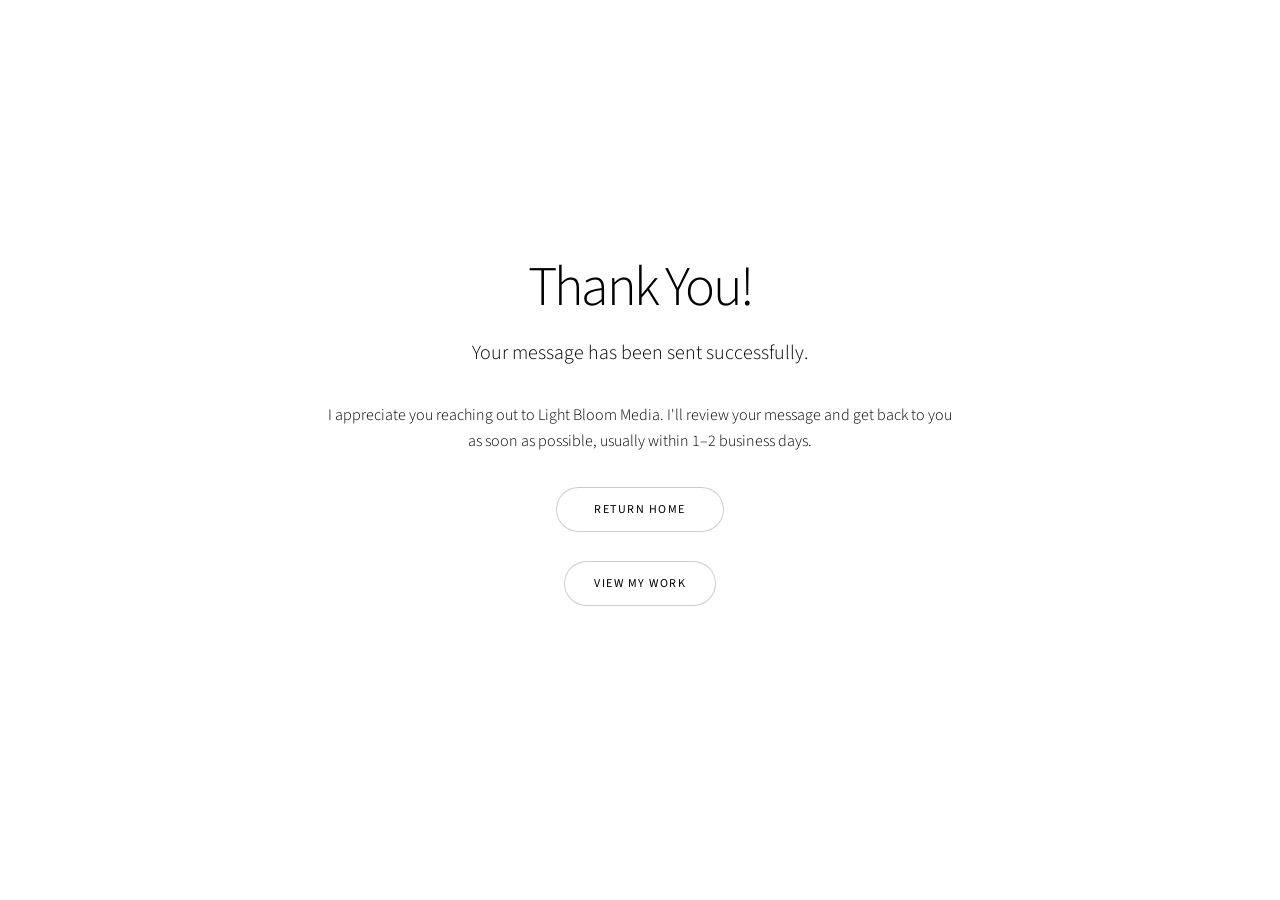
<file: thank-you.html>
<!DOCTYPE HTML>
<html>
<head>
    <title>Thank You | Light Bloom Media</title>
    <meta charset="utf-8" />
    <meta name="viewport" content="width=device-width, initial-scale=1, user-scalable=no" />
    <link rel="stylesheet" href="assets/css/main.css" />
    <noscript><link rel="stylesheet" href="assets/css/noscript.css" /></noscript>
</head>
<body class="is-preload">

    <div id="wrapper" class="divided">

        <!-- Thank You Section -->
        <section class="banner style5 orient-center content-align-center image-position-center fullscreen onload-image-fade-in onload-content-fade-right">
            <div class="content">
                <h1>Thank You!</h1>
                <p class="major">
                    Your message has been sent successfully.
                </p>

                <p>
                    I appreciate you reaching out to Light Bloom Media. I'll review your message and get back to you as soon as possible, usually within 1–2 business days.
                </p>

                <ul class="actions stacked">
                    <li>
                        <a href="/" class="button big wide smooth-scroll-middle">
                            Return Home
                        </a>
                    </li>
                    <li>
                        <a href="/#gallery" class="button">
                            View My Work
                        </a>
                    </li>
                </ul>
            </div>
        </section>

    </div>

    <script src="assets/js/jquery.min.js"></script>
    <script src="assets/js/jquery.scrollex.min.js"></script>
    <script src="assets/js/jquery.scrolly.min.js"></script>
    <script src="assets/js/browser.min.js"></script>
    <script src="assets/js/breakpoints.min.js"></script>
    <script src="assets/js/util.js"></script>
    <script src="assets/js/main.js"></script>

</body>
</html>
</file>
<file: assets/css/noscript.css>
/*
	Story by HTML5 UP
	html5up.net | @ajlkn
	Free for personal and commercial use under the CCA 3.0 license (html5up.net/license)
*/

/* Banner (transitions) */

	.banner.onload-content-fade-up .content {
		-moz-transition: none;
		-webkit-transition: none;
		-ms-transition: none;
		transition: none;
	}

	body.is-preload .banner.onload-content-fade-up .content {
		-moz-transform: none;
		-webkit-transform: none;
		-ms-transform: none;
		transform: none;
		opacity: 1;
	}

	.banner.onload-content-fade-down .content {
		-moz-transition: none;
		-webkit-transition: none;
		-ms-transition: none;
		transition: none;
	}

	body.is-preload .banner.onload-content-fade-down .content {
		-moz-transform: none;
		-webkit-transform: none;
		-ms-transform: none;
		transform: none;
		opacity: 1;
	}

	.banner.onload-content-fade-left .content {
		-moz-transition: none;
		-webkit-transition: none;
		-ms-transition: none;
		transition: none;
	}

	body.is-preload .banner.onload-content-fade-left .content {
		-moz-transform: none;
		-webkit-transform: none;
		-ms-transform: none;
		transform: none;
		opacity: 1;
	}

	.banner.onload-content-fade-right .content {
		-moz-transition: none;
		-webkit-transition: none;
		-ms-transition: none;
		transition: none;
	}

	body.is-preload .banner.onload-content-fade-right .content {
		-moz-transform: none;
		-webkit-transform: none;
		-ms-transform: none;
		transform: none;
		opacity: 1;
	}

	.banner.onload-content-fade-in .content {
		-moz-transition: none;
		-webkit-transition: none;
		-ms-transition: none;
		transition: none;
	}

	body.is-preload .banner.onload-content-fade-in .content {
		-moz-transform: none;
		-webkit-transform: none;
		-ms-transform: none;
		transform: none;
		opacity: 1;
	}

	.banner.onload-image-fade-up .image {
		-moz-transition: none;
		-webkit-transition: none;
		-ms-transition: none;
		transition: none;
	}

		.banner.onload-image-fade-up .image img {
			-moz-transition: none;
			-webkit-transition: none;
			-ms-transition: none;
			transition: none;
		}

	body.is-preload .banner.onload-image-fade-up .image {
		-moz-transform: none;
		-webkit-transform: none;
		-ms-transform: none;
		transform: none;
		opacity: 1;
	}

		body.is-preload .banner.onload-image-fade-up .image img {
			opacity: 1;
		}

	.banner.onload-image-fade-down .image {
		-moz-transition: none;
		-webkit-transition: none;
		-ms-transition: none;
		transition: none;
	}

		.banner.onload-image-fade-down .image img {
			-moz-transition: none;
			-webkit-transition: none;
			-ms-transition: none;
			transition: none;
		}

	body.is-preload .banner.onload-image-fade-down .image {
		-moz-transform: none;
		-webkit-transform: none;
		-ms-transform: none;
		transform: none;
		opacity: 1;
	}

		body.is-preload .banner.onload-image-fade-down .image img {
			opacity: 1;
		}

	.banner.onload-image-fade-left .image {
		-moz-transition: none;
		-webkit-transition: none;
		-ms-transition: none;
		transition: none;
	}

		.banner.onload-image-fade-left .image img {
			-moz-transition: none;
			-webkit-transition: none;
			-ms-transition: none;
			transition: none;
		}

	body.is-preload .banner.onload-image-fade-left .image {
		-moz-transform: none;
		-webkit-transform: none;
		-ms-transform: none;
		transform: none;
		opacity: 1;
	}

		body.is-preload .banner.onload-image-fade-left .image img {
			opacity: 1;
		}

	.banner.onload-image-fade-right .image {
		-moz-transition: none;
		-webkit-transition: none;
		-ms-transition: none;
		transition: none;
	}

		.banner.onload-image-fade-right .image img {
			-moz-transition: none;
			-webkit-transition: none;
			-ms-transition: none;
			transition: none;
		}

	body.is-preload .banner.onload-image-fade-right .image {
		-moz-transform: none;
		-webkit-transform: none;
		-ms-transform: none;
		transform: none;
		opacity: 1;
	}

		body.is-preload .banner.onload-image-fade-right .image img {
			opacity: 1;
		}

	.banner.onload-image-fade-in .image img {
		-moz-transition: none;
		-webkit-transition: none;
		-ms-transition: none;
		transition: none;
	}

	body.is-preload .banner.onload-image-fade-in .image img {
		opacity: 1;
	}

	.banner.onscroll-content-fade-up .content {
		-moz-transition: none;
		-webkit-transition: none;
		-ms-transition: none;
		transition: none;
	}

	.banner.onscroll-content-fade-up.is-inactive .content {
		-moz-transform: none;
		-webkit-transform: none;
		-ms-transform: none;
		transform: none;
		opacity: 1;
	}

	.banner.onscroll-content-fade-down .content {
		-moz-transition: none;
		-webkit-transition: none;
		-ms-transition: none;
		transition: none;
	}

	.banner.onscroll-content-fade-down.is-inactive .content {
		-moz-transform: none;
		-webkit-transform: none;
		-ms-transform: none;
		transform: none;
		opacity: 1;
	}

	.banner.onscroll-content-fade-left .content {
		-moz-transition: none;
		-webkit-transition: none;
		-ms-transition: none;
		transition: none;
	}

	.banner.onscroll-content-fade-left.is-inactive .content {
		-moz-transform: none;
		-webkit-transform: none;
		-ms-transform: none;
		transform: none;
		opacity: 1;
	}

	.banner.onscroll-content-fade-right .content {
		-moz-transition: none;
		-webkit-transition: none;
		-ms-transition: none;
		transition: none;
	}

	.banner.onscroll-content-fade-right.is-inactive .content {
		-moz-transform: none;
		-webkit-transform: none;
		-ms-transform: none;
		transform: none;
		opacity: 1;
	}

	.banner.onscroll-content-fade-in .content {
		-moz-transition: none;
		-webkit-transition: none;
		-ms-transition: none;
		transition: none;
	}

	.banner.onscroll-content-fade-in.is-inactive .content {
		-moz-transform: none;
		-webkit-transform: none;
		-ms-transform: none;
		transform: none;
		opacity: 1;
	}

	.banner.onscroll-image-fade-up .image {
		-moz-transition: none;
		-webkit-transition: none;
		-ms-transition: none;
		transition: none;
	}

		.banner.onscroll-image-fade-up .image img {
			-moz-transition: none;
			-webkit-transition: none;
			-ms-transition: none;
			transition: none;
		}

	.banner.onscroll-image-fade-up.is-inactive .image {
		-moz-transform: none;
		-webkit-transform: none;
		-ms-transform: none;
		transform: none;
		opacity: 1;
	}

		.banner.onscroll-image-fade-up.is-inactive .image img {
			opacity: 1;
		}

	.banner.onscroll-image-fade-down .image {
		-moz-transition: none;
		-webkit-transition: none;
		-ms-transition: none;
		transition: none;
	}

		.banner.onscroll-image-fade-down .image img {
			-moz-transition: none;
			-webkit-transition: none;
			-ms-transition: none;
			transition: none;
		}

	.banner.onscroll-image-fade-down.is-inactive .image {
		-moz-transform: none;
		-webkit-transform: none;
		-ms-transform: none;
		transform: none;
		opacity: 1;
	}

		.banner.onscroll-image-fade-down.is-inactive .image img {
			opacity: 1;
		}

	.banner.onscroll-image-fade-left .image {
		-moz-transition: none;
		-webkit-transition: none;
		-ms-transition: none;
		transition: none;
	}

		.banner.onscroll-image-fade-left .image img {
			-moz-transition: none;
			-webkit-transition: none;
			-ms-transition: none;
			transition: none;
		}

	.banner.onscroll-image-fade-left.is-inactive .image {
		-moz-transform: none;
		-webkit-transform: none;
		-ms-transform: none;
		transform: none;
		opacity: 1;
	}

		.banner.onscroll-image-fade-left.is-inactive .image img {
			opacity: 1;
		}

	.banner.onscroll-image-fade-right .image {
		-moz-transition: none;
		-webkit-transition: none;
		-ms-transition: none;
		transition: none;
	}

		.banner.onscroll-image-fade-right .image img {
			-moz-transition: none;
			-webkit-transition: none;
			-ms-transition: none;
			transition: none;
		}

	.banner.onscroll-image-fade-right.is-inactive .image {
		-moz-transform: none;
		-webkit-transform: none;
		-ms-transform: none;
		transform: none;
		opacity: 1;
	}

		.banner.onscroll-image-fade-right.is-inactive .image img {
			opacity: 1;
		}

	.banner.onscroll-image-fade-in .image img {
		-moz-transition: none;
		-webkit-transition: none;
		-ms-transition: none;
		transition: none;
	}

	.banner.onscroll-image-fade-in.is-inactive .image img {
		opacity: 1;
	}
</file>
<file: assets/css/main.css>
@import url(fontawesome-all.min.css);
@import url("https://fonts.googleapis.com/css?family=Source+Sans+Pro:300,300i,400,400i");

/*
	Story by HTML5 UP
	html5up.net | @ajlkn
	Free for personal and commercial use under the CCA 3.0 license (html5up.net/license)
*/

html, body, div, span, applet, object,
iframe, h1, h2, h3, h4, h5, h6, p, blockquote,
pre, a, abbr, acronym, address, big, cite,
code, del, dfn, em, img, ins, kbd, q, s, samp,
small, strike, strong, sub, sup, tt, var, b,
u, i, center, dl, dt, dd, ol, ul, li, fieldset,
form, label, legend, table, caption, tbody,
tfoot, thead, tr, th, td, article, aside,
canvas, details, embed, figure, figcaption,
footer, header, hgroup, menu, nav, output, ruby,
section, summary, time, mark, audio, video {
	margin: 0;
	padding: 0;
	border: 0;
	font-size: 100%;
	font: inherit;
	vertical-align: baseline;}

article, aside, details, figcaption, figure,
footer, header, hgroup, menu, nav, section {
	display: block;}

body {
	line-height: 1;
}

ol, ul {
	list-style: none;
}

blockquote, q {
	quotes: none;
}

	blockquote:before, blockquote:after, q:before, q:after {
		content: '';
		content: none;
	}

table {
	border-collapse: collapse;
	border-spacing: 0;
}

body {
	-webkit-text-size-adjust: none;
}

mark {
	background-color: transparent;
	color: inherit;
}

input::-moz-focus-inner {
	border: 0;
	padding: 0;
}

input, select, textarea {
	-moz-appearance: none;
	-webkit-appearance: none;
	-ms-appearance: none;
	appearance: none;
}

.hero-logo {
    width: 100%;
    max-width: 533px;
    height: auto;
}

.banner .image video {
    width: 100%;
    height: 100%;
    object-fit: cover;
    display: block;
}

/* Basic */

	@-ms-viewport {
		width: device-width;
	}

	body {
		-ms-overflow-style: scrollbar;
	}

	@media screen and (max-width: 480px) {

		html, body {
			min-width: 320px;
		}

	}

	html {
		box-sizing: border-box;
	}

	*, *:before, *:after {
		box-sizing: inherit;
	}

	body {
		background: #ffffff;
	}

		body.is-preload *, body.is-preload *:before, body.is-preload *:after {
			-moz-animation: none !important;
			-webkit-animation: none !important;
			-ms-animation: none !important;
			animation: none !important;
			-moz-transition: none !important;
			-webkit-transition: none !important;
			-ms-transition: none !important;
			transition: none !important;
		}

/* Type */

	html {
		font-size: 18pt;
	}

		@media screen and (max-width: 1680px) {

			html {
				font-size: 14pt;
			}

		}

		@media screen and (max-width: 1280px) {

			html {
				font-size: 12pt;
			}

		}

		@media screen and (max-width: 736px) {

			html {
				font-size: 11pt;
			}

		}

		@media screen and (max-width: 360px) {

			html {
				font-size: 10pt;
			}

		}

	body {
		background-color: #ffffff;
		color: #000000;
	}

	body, input, select, textarea {
		font-family: "Source Sans Pro", Helvetica, sans-serif;
		font-size: 1rem;
		font-weight: 300;
		line-height: 1.65;
	}

	a {
		-moz-transition: color 0.2s ease-in-out;
		-webkit-transition: color 0.2s ease-in-out;
		-ms-transition: color 0.2s ease-in-out;
		transition: color 0.2s ease-in-out;
		text-decoration: underline;
	}

		a:hover {
			text-decoration: none;
		}

	strong, b {
		font-weight: 400;
	}

	em, i {
		font-style: italic;
	}

	p {
		margin: 0 0 2rem 0;
	}

		p.major {
			font-size: 1.25rem;
		}

	h1, h2, h3, h4, h5, h6 {
		font-weight: 300;
		line-height: 1.375;
		letter-spacing: -0.05em;
		margin: 0 0 1rem 0;
	}

		h1 a, h2 a, h3 a, h4 a, h5 a, h6 a {
			color: inherit;
			text-decoration: none;
		}

	h1 {
		font-size: 3.5rem;
		line-height: 1.2;
	}

	h2 {
		font-size: 2.25rem;
	}

	h3 {
		font-size: 1.5rem;
	}

	h4 {
		font-size: 1.1rem;
	}

	h5 {
		font-size: 0.9rem;
	}

	h6 {
		font-size: 0.7rem;
	}

	sub {
		font-size: 0.8rem;
		position: relative;
		top: 0.5rem;
	}

	sup {
		font-size: 0.8rem;
		position: relative;
		top: -0.5rem;
	}

	blockquote {
		border-left: solid 4px;
		font-style: italic;
		margin: 0 0 2rem 0;
		padding: 0.5rem 0 0.5rem 2rem;
	}

	code {
		border-radius: 4px;
		font-family: "Courier New", monospace;
		font-size: 0.9em;
		margin: 0 0.25rem;
		padding: 0.25rem 0.325rem;
	}

	pre {
		-webkit-overflow-scrolling: touch;
		font-family: "Courier New", monospace;
		font-size: 0.9em;
		margin: 0 0 2rem 0;
	}

		pre code {
			display: block;
			line-height: 1.5;
			padding: 0.75rem 1rem;
			overflow-x: auto;
		}

	hr {
		border: 0;
		border-bottom: solid 1px;
		margin: 2.5rem 0;
	}

		hr.major {
			margin: 3.5rem 0;
		}

	.align-left {
		text-align: left;
	}

	.align-center {
		text-align: center;
	}

	.align-right {
		text-align: right;
	}

	@media screen and (max-width: 736px) {

		p.major {
			font-size: 1.1rem;
		}

		h1 {
			font-size: 2.5rem;
		}

		h2 {
			font-size: 2rem;
		}

		h3 {
			font-size: 1.25rem;
		}

		h4 {
			font-size: 1rem;
		}

	}

	input, select, textarea {
		color: #000000;
	}

	a {
		color: #000000;
	}

		a:hover {
			color: #47D3E5;
		}

	strong, b {
		color: #000000;
	}

	h1, h2, h3, h4, h5, h6 {
		color: #000000;
	}

	blockquote {
		border-left-color: rgba(0, 0, 0, 0.2);
	}

	code {
		background: rgba(0, 0, 0, 0.05);
		border-color: rgba(0, 0, 0, 0.2);
	}

	hr {
		border-bottom-color: rgba(0, 0, 0, 0.2);
	}

/* Row */

	.row {
		display: flex;
		flex-wrap: wrap;
		box-sizing: border-box;
		align-items: stretch;
	}

		.row > * {
			box-sizing: border-box;
		}

		.row.gtr-uniform > * > :last-child {
			margin-bottom: 0;
		}

		.row.aln-left {
			justify-content: flex-start;
		}

		.row.aln-center {
			justify-content: center;
		}

		.row.aln-right {
			justify-content: flex-end;
		}

		.row.aln-top {
			align-items: flex-start;
		}

		.row.aln-middle {
			align-items: center;
		}

		.row.aln-bottom {
			align-items: flex-end;
		}

		.row > .imp {
			order: -1;
		}

		.row > .col-1 {
			width: 8.33333%;
		}

		.row > .off-1 {
			margin-left: 8.33333%;
		}

		.row > .col-2 {
			width: 16.66667%;
		}

		.row > .off-2 {
			margin-left: 16.66667%;
		}

		.row > .col-3 {
			width: 25%;
		}

		.row > .off-3 {
			margin-left: 25%;
		}

		.row > .col-4 {
			width: 33.33333%;
		}

		.row > .off-4 {
			margin-left: 33.33333%;
		}

		.row > .col-5 {
			width: 41.66667%;
		}

		.row > .off-5 {
			margin-left: 41.66667%;
		}

		.row > .col-6 {
			width: 50%;
		}

		.row > .off-6 {
			margin-left: 50%;
		}

		.row > .col-7 {
			width: 58.33333%;
		}

		.row > .off-7 {
			margin-left: 58.33333%;
		}

		.row > .col-8 {
			width: 66.66667%;
		}

		.row > .off-8 {
			margin-left: 66.66667%;
		}

		.row > .col-9 {
			width: 75%;
		}

		.row > .off-9 {
			margin-left: 75%;
		}

		.row > .col-10 {
			width: 83.33333%;
		}

		.row > .off-10 {
			margin-left: 83.33333%;
		}

		.row > .col-11 {
			width: 91.66667%;
		}

		.row > .off-11 {
			margin-left: 91.66667%;
		}

		.row > .col-12 {
			width: 100%;
		}

		.row > .off-12 {
			margin-left: 100%;
		}

		.row.gtr-0 {
			margin-top: 0;
			margin-left: 0rem;
		}

			.row.gtr-0 > * {
				padding: 0 0 0 0rem;
			}

			.row.gtr-0.gtr-uniform {
				margin-top: 0rem;
			}

				.row.gtr-0.gtr-uniform > * {
					padding-top: 0rem;
				}

		.row.gtr-25 {
			margin-top: 0;
			margin-left: -0.5rem;
		}

			.row.gtr-25 > * {
				padding: 0 0 0 0.5rem;
			}

			.row.gtr-25.gtr-uniform {
				margin-top: -0.5rem;
			}

				.row.gtr-25.gtr-uniform > * {
					padding-top: 0.5rem;
				}

		.row.gtr-50 {
			margin-top: 0;
			margin-left: -1rem;
		}

			.row.gtr-50 > * {
				padding: 0 0 0 1rem;
			}

			.row.gtr-50.gtr-uniform {
				margin-top: -1rem;
			}

				.row.gtr-50.gtr-uniform > * {
					padding-top: 1rem;
				}

		.row {
			margin-top: 0;
			margin-left: -2rem;
		}

			.row > * {
				padding: 0 0 0 2rem;
			}

			.row.gtr-uniform {
				margin-top: -2rem;
			}

				.row.gtr-uniform > * {
					padding-top: 2rem;
				}

		.row.gtr-150 {
			margin-top: 0;
			margin-left: -3rem;
		}

			.row.gtr-150 > * {
				padding: 0 0 0 3rem;
			}

			.row.gtr-150.gtr-uniform {
				margin-top: -3rem;
			}

				.row.gtr-150.gtr-uniform > * {
					padding-top: 3rem;
				}

		.row.gtr-200 {
			margin-top: 0;
			margin-left: -4rem;
		}

			.row.gtr-200 > * {
				padding: 0 0 0 4rem;
			}

			.row.gtr-200.gtr-uniform {
				margin-top: -4rem;
			}

				.row.gtr-200.gtr-uniform > * {
					padding-top: 4rem;
				}

		@media screen and (max-width: 1680px) {

			.row {
				display: flex;
				flex-wrap: wrap;
				box-sizing: border-box;
				align-items: stretch;
			}

				.row > * {
					box-sizing: border-box;
				}

				.row.gtr-uniform > * > :last-child {
					margin-bottom: 0;
				}

				.row.aln-left {
					justify-content: flex-start;
				}

				.row.aln-center {
					justify-content: center;
				}

				.row.aln-right {
					justify-content: flex-end;
				}

				.row.aln-top {
					align-items: flex-start;
				}

				.row.aln-middle {
					align-items: center;
				}

				.row.aln-bottom {
					align-items: flex-end;
				}

				.row > .imp-xlarge {
					order: -1;
				}

				.row > .col-1-xlarge {
					width: 8.33333%;
				}

				.row > .off-1-xlarge {
					margin-left: 8.33333%;
				}

				.row > .col-2-xlarge {
					width: 16.66667%;
				}

				.row > .off-2-xlarge {
					margin-left: 16.66667%;
				}

				.row > .col-3-xlarge {
					width: 25%;
				}

				.row > .off-3-xlarge {
					margin-left: 25%;
				}

				.row > .col-4-xlarge {
					width: 33.33333%;
				}

				.row > .off-4-xlarge {
					margin-left: 33.33333%;
				}

				.row > .col-5-xlarge {
					width: 41.66667%;
				}

				.row > .off-5-xlarge {
					margin-left: 41.66667%;
				}

				.row > .col-6-xlarge {
					width: 50%;
				}

				.row > .off-6-xlarge {
					margin-left: 50%;
				}

				.row > .col-7-xlarge {
					width: 58.33333%;
				}

				.row > .off-7-xlarge {
					margin-left: 58.33333%;
				}

				.row > .col-8-xlarge {
					width: 66.66667%;
				}

				.row > .off-8-xlarge {
					margin-left: 66.66667%;
				}

				.row > .col-9-xlarge {
					width: 75%;
				}

				.row > .off-9-xlarge {
					margin-left: 75%;
				}

				.row > .col-10-xlarge {
					width: 83.33333%;
				}

				.row > .off-10-xlarge {
					margin-left: 83.33333%;
				}

				.row > .col-11-xlarge {
					width: 91.66667%;
				}

				.row > .off-11-xlarge {
					margin-left: 91.66667%;
				}

				.row > .col-12-xlarge {
					width: 100%;
				}

				.row > .off-12-xlarge {
					margin-left: 100%;
				}

				.row.gtr-0 {
					margin-top: 0;
					margin-left: 0rem;
				}

					.row.gtr-0 > * {
						padding: 0 0 0 0rem;
					}

					.row.gtr-0.gtr-uniform {
						margin-top: 0rem;
					}

						.row.gtr-0.gtr-uniform > * {
							padding-top: 0rem;
						}

				.row.gtr-25 {
					margin-top: 0;
					margin-left: -0.5rem;
				}

					.row.gtr-25 > * {
						padding: 0 0 0 0.5rem;
					}

					.row.gtr-25.gtr-uniform {
						margin-top: -0.5rem;
					}

						.row.gtr-25.gtr-uniform > * {
							padding-top: 0.5rem;
						}

				.row.gtr-50 {
					margin-top: 0;
					margin-left: -1rem;
				}

					.row.gtr-50 > * {
						padding: 0 0 0 1rem;
					}

					.row.gtr-50.gtr-uniform {
						margin-top: -1rem;
					}

						.row.gtr-50.gtr-uniform > * {
							padding-top: 1rem;
						}

				.row {
					margin-top: 0;
					margin-left: -2rem;
				}

					.row > * {
						padding: 0 0 0 2rem;
					}

					.row.gtr-uniform {
						margin-top: -2rem;
					}

						.row.gtr-uniform > * {
							padding-top: 2rem;
						}

				.row.gtr-150 {
					margin-top: 0;
					margin-left: -3rem;
				}

					.row.gtr-150 > * {
						padding: 0 0 0 3rem;
					}

					.row.gtr-150.gtr-uniform {
						margin-top: -3rem;
					}

						.row.gtr-150.gtr-uniform > * {
							padding-top: 3rem;
						}

				.row.gtr-200 {
					margin-top: 0;
					margin-left: -4rem;
				}

					.row.gtr-200 > * {
						padding: 0 0 0 4rem;
					}

					.row.gtr-200.gtr-uniform {
						margin-top: -4rem;
					}

						.row.gtr-200.gtr-uniform > * {
							padding-top: 4rem;
						}

		}

		@media screen and (max-width: 1280px) {

			.row {
				display: flex;
				flex-wrap: wrap;
				box-sizing: border-box;
				align-items: stretch;
			}

				.row > * {
					box-sizing: border-box;
				}

				.row.gtr-uniform > * > :last-child {
					margin-bottom: 0;
				}

				.row.aln-left {
					justify-content: flex-start;
				}

				.row.aln-center {
					justify-content: center;
				}

				.row.aln-right {
					justify-content: flex-end;
				}

				.row.aln-top {
					align-items: flex-start;
				}

				.row.aln-middle {
					align-items: center;
				}

				.row.aln-bottom {
					align-items: flex-end;
				}

				.row > .imp-large {
					order: -1;
				}

				.row > .col-1-large {
					width: 8.33333%;
				}

				.row > .off-1-large {
					margin-left: 8.33333%;
				}

				.row > .col-2-large {
					width: 16.66667%;
				}

				.row > .off-2-large {
					margin-left: 16.66667%;
				}

				.row > .col-3-large {
					width: 25%;
				}

				.row > .off-3-large {
					margin-left: 25%;
				}

				.row > .col-4-large {
					width: 33.33333%;
				}

				.row > .off-4-large {
					margin-left: 33.33333%;
				}

				.row > .col-5-large {
					width: 41.66667%;
				}

				.row > .off-5-large {
					margin-left: 41.66667%;
				}

				.row > .col-6-large {
					width: 50%;
				}

				.row > .off-6-large {
					margin-left: 50%;
				}

				.row > .col-7-large {
					width: 58.33333%;
				}

				.row > .off-7-large {
					margin-left: 58.33333%;
				}

				.row > .col-8-large {
					width: 66.66667%;
				}

				.row > .off-8-large {
					margin-left: 66.66667%;
				}

				.row > .col-9-large {
					width: 75%;
				}

				.row > .off-9-large {
					margin-left: 75%;
				}

				.row > .col-10-large {
					width: 83.33333%;
				}

				.row > .off-10-large {
					margin-left: 83.33333%;
				}

				.row > .col-11-large {
					width: 91.66667%;
				}

				.row > .off-11-large {
					margin-left: 91.66667%;
				}

				.row > .col-12-large {
					width: 100%;
				}

				.row > .off-12-large {
					margin-left: 100%;
				}

				.row.gtr-0 {
					margin-top: 0;
					margin-left: 0rem;
				}

					.row.gtr-0 > * {
						padding: 0 0 0 0rem;
					}

					.row.gtr-0.gtr-uniform {
						margin-top: 0rem;
					}

						.row.gtr-0.gtr-uniform > * {
							padding-top: 0rem;
						}

				.row.gtr-25 {
					margin-top: 0;
					margin-left: -0.5rem;
				}

					.row.gtr-25 > * {
						padding: 0 0 0 0.5rem;
					}

					.row.gtr-25.gtr-uniform {
						margin-top: -0.5rem;
					}

						.row.gtr-25.gtr-uniform > * {
							padding-top: 0.5rem;
						}

				.row.gtr-50 {
					margin-top: 0;
					margin-left: -1rem;
				}

					.row.gtr-50 > * {
						padding: 0 0 0 1rem;
					}

					.row.gtr-50.gtr-uniform {
						margin-top: -1rem;
					}

						.row.gtr-50.gtr-uniform > * {
							padding-top: 1rem;
						}

				.row {
					margin-top: 0;
					margin-left: -2rem;
				}

					.row > * {
						padding: 0 0 0 2rem;
					}

					.row.gtr-uniform {
						margin-top: -2rem;
					}

						.row.gtr-uniform > * {
							padding-top: 2rem;
						}

				.row.gtr-150 {
					margin-top: 0;
					margin-left: -3rem;
				}

					.row.gtr-150 > * {
						padding: 0 0 0 3rem;
					}

					.row.gtr-150.gtr-uniform {
						margin-top: -3rem;
					}

						.row.gtr-150.gtr-uniform > * {
							padding-top: 3rem;
						}

				.row.gtr-200 {
					margin-top: 0;
					margin-left: -4rem;
				}

					.row.gtr-200 > * {
						padding: 0 0 0 4rem;
					}

					.row.gtr-200.gtr-uniform {
						margin-top: -4rem;
					}

						.row.gtr-200.gtr-uniform > * {
							padding-top: 4rem;
						}

		}

		@media screen and (max-width: 980px) {

			.row {
				display: flex;
				flex-wrap: wrap;
				box-sizing: border-box;
				align-items: stretch;
			}

				.row > * {
					box-sizing: border-box;
				}

				.row.gtr-uniform > * > :last-child {
					margin-bottom: 0;
				}

				.row.aln-left {
					justify-content: flex-start;
				}

				.row.aln-center {
					justify-content: center;
				}

				.row.aln-right {
					justify-content: flex-end;
				}

				.row.aln-top {
					align-items: flex-start;
				}

				.row.aln-middle {
					align-items: center;
				}

				.row.aln-bottom {
					align-items: flex-end;
				}

				.row > .imp-medium {
					order: -1;
				}

				.row > .col-1-medium {
					width: 8.33333%;
				}

				.row > .off-1-medium {
					margin-left: 8.33333%;
				}

				.row > .col-2-medium {
					width: 16.66667%;
				}

				.row > .off-2-medium {
					margin-left: 16.66667%;
				}

				.row > .col-3-medium {
					width: 25%;
				}

				.row > .off-3-medium {
					margin-left: 25%;
				}

				.row > .col-4-medium {
					width: 33.33333%;
				}

				.row > .off-4-medium {
					margin-left: 33.33333%;
				}

				.row > .col-5-medium {
					width: 41.66667%;
				}

				.row > .off-5-medium {
					margin-left: 41.66667%;
				}

				.row > .col-6-medium {
					width: 50%;
				}

				.row > .off-6-medium {
					margin-left: 50%;
				}

				.row > .col-7-medium {
					width: 58.33333%;
				}

				.row > .off-7-medium {
					margin-left: 58.33333%;
				}

				.row > .col-8-medium {
					width: 66.66667%;
				}

				.row > .off-8-medium {
					margin-left: 66.66667%;
				}

				.row > .col-9-medium {
					width: 75%;
				}

				.row > .off-9-medium {
					margin-left: 75%;
				}

				.row > .col-10-medium {
					width: 83.33333%;
				}

				.row > .off-10-medium {
					margin-left: 83.33333%;
				}

				.row > .col-11-medium {
					width: 91.66667%;
				}

				.row > .off-11-medium {
					margin-left: 91.66667%;
				}

				.row > .col-12-medium {
					width: 100%;
				}

				.row > .off-12-medium {
					margin-left: 100%;
				}

				.row.gtr-0 {
					margin-top: 0;
					margin-left: 0rem;
				}

					.row.gtr-0 > * {
						padding: 0 0 0 0rem;
					}

					.row.gtr-0.gtr-uniform {
						margin-top: 0rem;
					}

						.row.gtr-0.gtr-uniform > * {
							padding-top: 0rem;
						}

				.row.gtr-25 {
					margin-top: 0;
					margin-left: -0.5rem;
				}

					.row.gtr-25 > * {
						padding: 0 0 0 0.5rem;
					}

					.row.gtr-25.gtr-uniform {
						margin-top: -0.5rem;
					}

						.row.gtr-25.gtr-uniform > * {
							padding-top: 0.5rem;
						}

				.row.gtr-50 {
					margin-top: 0;
					margin-left: -1rem;
				}

					.row.gtr-50 > * {
						padding: 0 0 0 1rem;
					}

					.row.gtr-50.gtr-uniform {
						margin-top: -1rem;
					}

						.row.gtr-50.gtr-uniform > * {
							padding-top: 1rem;
						}

				.row {
					margin-top: 0;
					margin-left: -2rem;
				}

					.row > * {
						padding: 0 0 0 2rem;
					}

					.row.gtr-uniform {
						margin-top: -2rem;
					}

						.row.gtr-uniform > * {
							padding-top: 2rem;
						}

				.row.gtr-150 {
					margin-top: 0;
					margin-left: -3rem;
				}

					.row.gtr-150 > * {
						padding: 0 0 0 3rem;
					}

					.row.gtr-150.gtr-uniform {
						margin-top: -3rem;
					}

						.row.gtr-150.gtr-uniform > * {
							padding-top: 3rem;
						}

				.row.gtr-200 {
					margin-top: 0;
					margin-left: -4rem;
				}

					.row.gtr-200 > * {
						padding: 0 0 0 4rem;
					}

					.row.gtr-200.gtr-uniform {
						margin-top: -4rem;
					}

						.row.gtr-200.gtr-uniform > * {
							padding-top: 4rem;
						}

		}

		@media screen and (max-width: 736px) {

			.row {
				display: flex;
				flex-wrap: wrap;
				box-sizing: border-box;
				align-items: stretch;
			}

				.row > * {
					box-sizing: border-box;
				}

				.row.gtr-uniform > * > :last-child {
					margin-bottom: 0;
				}

				.row.aln-left {
					justify-content: flex-start;
				}

				.row.aln-center {
					justify-content: center;
				}

				.row.aln-right {
					justify-content: flex-end;
				}

				.row.aln-top {
					align-items: flex-start;
				}

				.row.aln-middle {
					align-items: center;
				}

				.row.aln-bottom {
					align-items: flex-end;
				}

				.row > .imp-small {
					order: -1;
				}

				.row > .col-1-small {
					width: 8.33333%;
				}

				.row > .off-1-small {
					margin-left: 8.33333%;
				}

				.row > .col-2-small {
					width: 16.66667%;
				}

				.row > .off-2-small {
					margin-left: 16.66667%;
				}

				.row > .col-3-small {
					width: 25%;
				}

				.row > .off-3-small {
					margin-left: 25%;
				}

				.row > .col-4-small {
					width: 33.33333%;
				}

				.row > .off-4-small {
					margin-left: 33.33333%;
				}

				.row > .col-5-small {
					width: 41.66667%;
				}

				.row > .off-5-small {
					margin-left: 41.66667%;
				}

				.row > .col-6-small {
					width: 50%;
				}

				.row > .off-6-small {
					margin-left: 50%;
				}

				.row > .col-7-small {
					width: 58.33333%;
				}

				.row > .off-7-small {
					margin-left: 58.33333%;
				}

				.row > .col-8-small {
					width: 66.66667%;
				}

				.row > .off-8-small {
					margin-left: 66.66667%;
				}

				.row > .col-9-small {
					width: 75%;
				}

				.row > .off-9-small {
					margin-left: 75%;
				}

				.row > .col-10-small {
					width: 83.33333%;
				}

				.row > .off-10-small {
					margin-left: 83.33333%;
				}

				.row > .col-11-small {
					width: 91.66667%;
				}

				.row > .off-11-small {
					margin-left: 91.66667%;
				}

				.row > .col-12-small {
					width: 100%;
				}

				.row > .off-12-small {
					margin-left: 100%;
				}

				.row.gtr-0 {
					margin-top: 0;
					margin-left: 0rem;
				}

					.row.gtr-0 > * {
						padding: 0 0 0 0rem;
					}

					.row.gtr-0.gtr-uniform {
						margin-top: 0rem;
					}

						.row.gtr-0.gtr-uniform > * {
							padding-top: 0rem;
						}

				.row.gtr-25 {
					margin-top: 0;
					margin-left: -0.5rem;
				}

					.row.gtr-25 > * {
						padding: 0 0 0 0.5rem;
					}

					.row.gtr-25.gtr-uniform {
						margin-top: -0.5rem;
					}

						.row.gtr-25.gtr-uniform > * {
							padding-top: 0.5rem;
						}

				.row.gtr-50 {
					margin-top: 0;
					margin-left: -1rem;
				}

					.row.gtr-50 > * {
						padding: 0 0 0 1rem;
					}

					.row.gtr-50.gtr-uniform {
						margin-top: -1rem;
					}

						.row.gtr-50.gtr-uniform > * {
							padding-top: 1rem;
						}

				.row {
					margin-top: 0;
					margin-left: -2rem;
				}

					.row > * {
						padding: 0 0 0 2rem;
					}

					.row.gtr-uniform {
						margin-top: -2rem;
					}

						.row.gtr-uniform > * {
							padding-top: 2rem;
						}

				.row.gtr-150 {
					margin-top: 0;
					margin-left: -3rem;
				}

					.row.gtr-150 > * {
						padding: 0 0 0 3rem;
					}

					.row.gtr-150.gtr-uniform {
						margin-top: -3rem;
					}

						.row.gtr-150.gtr-uniform > * {
							padding-top: 3rem;
						}

				.row.gtr-200 {
					margin-top: 0;
					margin-left: -4rem;
				}

					.row.gtr-200 > * {
						padding: 0 0 0 4rem;
					}

					.row.gtr-200.gtr-uniform {
						margin-top: -4rem;
					}

						.row.gtr-200.gtr-uniform > * {
							padding-top: 4rem;
						}

		}

		@media screen and (max-width: 480px) {

			.row {
				display: flex;
				flex-wrap: wrap;
				box-sizing: border-box;
				align-items: stretch;
			}

				.row > * {
					box-sizing: border-box;
				}

				.row.gtr-uniform > * > :last-child {
					margin-bottom: 0;
				}

				.row.aln-left {
					justify-content: flex-start;
				}

				.row.aln-center {
					justify-content: center;
				}

				.row.aln-right {
					justify-content: flex-end;
				}

				.row.aln-top {
					align-items: flex-start;
				}

				.row.aln-middle {
					align-items: center;
				}

				.row.aln-bottom {
					align-items: flex-end;
				}

				.row > .imp-xsmall {
					order: -1;
				}

				.row > .col-1-xsmall {
					width: 8.33333%;
				}

				.row > .off-1-xsmall {
					margin-left: 8.33333%;
				}

				.row > .col-2-xsmall {
					width: 16.66667%;
				}

				.row > .off-2-xsmall {
					margin-left: 16.66667%;
				}

				.row > .col-3-xsmall {
					width: 25%;
				}

				.row > .off-3-xsmall {
					margin-left: 25%;
				}

				.row > .col-4-xsmall {
					width: 33.33333%;
				}

				.row > .off-4-xsmall {
					margin-left: 33.33333%;
				}

				.row > .col-5-xsmall {
					width: 41.66667%;
				}

				.row > .off-5-xsmall {
					margin-left: 41.66667%;
				}

				.row > .col-6-xsmall {
					width: 50%;
				}

				.row > .off-6-xsmall {
					margin-left: 50%;
				}

				.row > .col-7-xsmall {
					width: 58.33333%;
				}

				.row > .off-7-xsmall {
					margin-left: 58.33333%;
				}

				.row > .col-8-xsmall {
					width: 66.66667%;
				}

				.row > .off-8-xsmall {
					margin-left: 66.66667%;
				}

				.row > .col-9-xsmall {
					width: 75%;
				}

				.row > .off-9-xsmall {
					margin-left: 75%;
				}

				.row > .col-10-xsmall {
					width: 83.33333%;
				}

				.row > .off-10-xsmall {
					margin-left: 83.33333%;
				}

				.row > .col-11-xsmall {
					width: 91.66667%;
				}

				.row > .off-11-xsmall {
					margin-left: 91.66667%;
				}

				.row > .col-12-xsmall {
					width: 100%;
				}

				.row > .off-12-xsmall {
					margin-left: 100%;
				}

				.row.gtr-0 {
					margin-top: 0;
					margin-left: 0rem;
				}

					.row.gtr-0 > * {
						padding: 0 0 0 0rem;
					}

					.row.gtr-0.gtr-uniform {
						margin-top: 0rem;
					}

						.row.gtr-0.gtr-uniform > * {
							padding-top: 0rem;
						}

				.row.gtr-25 {
					margin-top: 0;
					margin-left: -0.5rem;
				}

					.row.gtr-25 > * {
						padding: 0 0 0 0.5rem;
					}

					.row.gtr-25.gtr-uniform {
						margin-top: -0.5rem;
					}

						.row.gtr-25.gtr-uniform > * {
							padding-top: 0.5rem;
						}

				.row.gtr-50 {
					margin-top: 0;
					margin-left: -1rem;
				}

					.row.gtr-50 > * {
						padding: 0 0 0 1rem;
					}

					.row.gtr-50.gtr-uniform {
						margin-top: -1rem;
					}

						.row.gtr-50.gtr-uniform > * {
							padding-top: 1rem;
						}

				.row {
					margin-top: 0;
					margin-left: -2rem;
				}

					.row > * {
						padding: 0 0 0 2rem;
					}

					.row.gtr-uniform {
						margin-top: -2rem;
					}

						.row.gtr-uniform > * {
							padding-top: 2rem;
						}

				.row.gtr-150 {
					margin-top: 0;
					margin-left: -3rem;
				}

					.row.gtr-150 > * {
						padding: 0 0 0 3rem;
					}

					.row.gtr-150.gtr-uniform {
						margin-top: -3rem;
					}

						.row.gtr-150.gtr-uniform > * {
							padding-top: 3rem;
						}

				.row.gtr-200 {
					margin-top: 0;
					margin-left: -4rem;
				}

					.row.gtr-200 > * {
						padding: 0 0 0 4rem;
					}

					.row.gtr-200.gtr-uniform {
						margin-top: -4rem;
					}

						.row.gtr-200.gtr-uniform > * {
							padding-top: 4rem;
						}

		}

		@media screen and (max-width: 360px) {

			.row {
				display: flex;
				flex-wrap: wrap;
				box-sizing: border-box;
				align-items: stretch;
			}

				.row > * {
					box-sizing: border-box;
				}

				.row.gtr-uniform > * > :last-child {
					margin-bottom: 0;
				}

				.row.aln-left {
					justify-content: flex-start;
				}

				.row.aln-center {
					justify-content: center;
				}

				.row.aln-right {
					justify-content: flex-end;
				}

				.row.aln-top {
					align-items: flex-start;
				}

				.row.aln-middle {
					align-items: center;
				}

				.row.aln-bottom {
					align-items: flex-end;
				}

				.row > .imp-xxsmall {
					order: -1;
				}

				.row > .col-1-xxsmall {
					width: 8.33333%;
				}

				.row > .off-1-xxsmall {
					margin-left: 8.33333%;
				}

				.row > .col-2-xxsmall {
					width: 16.66667%;
				}

				.row > .off-2-xxsmall {
					margin-left: 16.66667%;
				}

				.row > .col-3-xxsmall {
					width: 25%;
				}

				.row > .off-3-xxsmall {
					margin-left: 25%;
				}

				.row > .col-4-xxsmall {
					width: 33.33333%;
				}

				.row > .off-4-xxsmall {
					margin-left: 33.33333%;
				}

				.row > .col-5-xxsmall {
					width: 41.66667%;
				}

				.row > .off-5-xxsmall {
					margin-left: 41.66667%;
				}

				.row > .col-6-xxsmall {
					width: 50%;
				}

				.row > .off-6-xxsmall {
					margin-left: 50%;
				}

				.row > .col-7-xxsmall {
					width: 58.33333%;
				}

				.row > .off-7-xxsmall {
					margin-left: 58.33333%;
				}

				.row > .col-8-xxsmall {
					width: 66.66667%;
				}

				.row > .off-8-xxsmall {
					margin-left: 66.66667%;
				}

				.row > .col-9-xxsmall {
					width: 75%;
				}

				.row > .off-9-xxsmall {
					margin-left: 75%;
				}

				.row > .col-10-xxsmall {
					width: 83.33333%;
				}

				.row > .off-10-xxsmall {
					margin-left: 83.33333%;
				}

				.row > .col-11-xxsmall {
					width: 91.66667%;
				}

				.row > .off-11-xxsmall {
					margin-left: 91.66667%;
				}

				.row > .col-12-xxsmall {
					width: 100%;
				}

				.row > .off-12-xxsmall {
					margin-left: 100%;
				}

				.row.gtr-0 {
					margin-top: 0;
					margin-left: 0rem;
				}

					.row.gtr-0 > * {
						padding: 0 0 0 0rem;
					}

					.row.gtr-0.gtr-uniform {
						margin-top: 0rem;
					}

						.row.gtr-0.gtr-uniform > * {
							padding-top: 0rem;
						}

				.row.gtr-25 {
					margin-top: 0;
					margin-left: -0.5rem;
				}

					.row.gtr-25 > * {
						padding: 0 0 0 0.5rem;
					}

					.row.gtr-25.gtr-uniform {
						margin-top: -0.5rem;
					}

						.row.gtr-25.gtr-uniform > * {
							padding-top: 0.5rem;
						}

				.row.gtr-50 {
					margin-top: 0;
					margin-left: -1rem;
				}

					.row.gtr-50 > * {
						padding: 0 0 0 1rem;
					}

					.row.gtr-50.gtr-uniform {
						margin-top: -1rem;
					}

						.row.gtr-50.gtr-uniform > * {
							padding-top: 1rem;
						}

				.row {
					margin-top: 0;
					margin-left: -2rem;
				}

					.row > * {
						padding: 0 0 0 2rem;
					}

					.row.gtr-uniform {
						margin-top: -2rem;
					}

						.row.gtr-uniform > * {
							padding-top: 2rem;
						}

				.row.gtr-150 {
					margin-top: 0;
					margin-left: -3rem;
				}

					.row.gtr-150 > * {
						padding: 0 0 0 3rem;
					}

					.row.gtr-150.gtr-uniform {
						margin-top: -3rem;
					}

						.row.gtr-150.gtr-uniform > * {
							padding-top: 3rem;
						}

				.row.gtr-200 {
					margin-top: 0;
					margin-left: -4rem;
				}

					.row.gtr-200 > * {
						padding: 0 0 0 4rem;
					}

					.row.gtr-200.gtr-uniform {
						margin-top: -4rem;
					}

						.row.gtr-200.gtr-uniform > * {
							padding-top: 4rem;
						}

		}

/* Box */

	.box {
		border-radius: 4px;
		border: solid 1px;
		margin-bottom: 2rem;
		padding: 1.5rem;
	}

		.box > :last-child,
		.box > :last-child > :last-child,
		.box > :last-child > :last-child > :last-child {
			margin-bottom: 0;
		}

		.box.alt {
			border: 0;
			border-radius: 0;
			padding: 0;
		}

	.box {
		border-color: rgba(0, 0, 0, 0.2);
	}

/* Button */

	input[type="submit"],
	input[type="reset"],
	input[type="button"],
	button,
	.button {
		-moz-appearance: none;
		-webkit-appearance: none;
		-ms-appearance: none;
		appearance: none;
		-moz-transition: background-color 0.2s ease-in-out, box-shadow 0.2s ease-in-out, color 0.2s ease-in-out;
		-webkit-transition: background-color 0.2s ease-in-out, box-shadow 0.2s ease-in-out, color 0.2s ease-in-out;
		-ms-transition: background-color 0.2s ease-in-out, box-shadow 0.2s ease-in-out, color 0.2s ease-in-out;
		transition: background-color 0.2s ease-in-out, box-shadow 0.2s ease-in-out, color 0.2s ease-in-out;
		border: 0;
		cursor: pointer;
		display: inline-block;
		font-weight: 400;
		letter-spacing: 0.125em;
		text-align: center;
		text-decoration: none;
		text-transform: uppercase;
		white-space: nowrap;
		font-size: 0.75rem;
		max-width: 20rem;
		height: 3.75em;
		line-height: 3.75em;
		border-radius: 3.75em;
		padding: 0 2.5em;
		text-overflow: ellipsis;
		overflow: hidden;
	}

		input[type="submit"].icon:before,
		input[type="reset"].icon:before,
		input[type="button"].icon:before,
		button.icon:before,
		.button.icon:before {
			margin-right: 0.5rem;
		}

		input[type="submit"].fit,
		input[type="reset"].fit,
		input[type="button"].fit,
		button.fit,
		.button.fit {
			width: 100%;
		}

		input[type="submit"].small,
		input[type="reset"].small,
		input[type="button"].small,
		button.small,
		.button.small {
			font-size: 0.6rem;
			height: 3.325em;
			line-height: 3.325em;
			border-radius: 3.325em;
			padding: 0 2em;
		}

		input[type="submit"].large,
		input[type="reset"].large,
		input[type="button"].large,
		button.large,
		.button.large {
			font-size: 0.8rem;
			height: 4em;
			line-height: 4em;
			border-radius: 4em;
			padding: 0 3em;
		}

		input[type="submit"].wide,
		input[type="reset"].wide,
		input[type="button"].wide,
		button.wide,
		.button.wide {
			min-width: 14em;
		}

		input[type="submit"].disabled, input[type="submit"]:disabled,
		input[type="reset"].disabled,
		input[type="reset"]:disabled,
		input[type="button"].disabled,
		input[type="button"]:disabled,
		button.disabled,
		button:disabled,
		.button.disabled,
		.button:disabled {
			pointer-events: none;
			opacity: 0.25;
		}

	input[type="submit"],
	input[type="reset"],
	input[type="button"],
	button,
	.button {
		background-color: transparent;
		box-shadow: inset 0 0 0 1px rgba(0, 0, 0, 0.2);
		color: #000000 !important;
	}

		input[type="submit"]:hover,
		input[type="reset"]:hover,
		input[type="button"]:hover,
		button:hover,
		.button:hover {
			box-shadow: inset 0 0 0 1px #47D3E5;
			color: #47D3E5 !important;
		}

		input[type="submit"]:active,
		input[type="reset"]:active,
		input[type="button"]:active,
		button:active,
		.button:active {
			background-color: rgba(71, 211, 229, 0.2);
			box-shadow: inset 0 0 0 1px #47D3E5;
			color: #47D3E5 !important;
		}

		input[type="submit"].primary,
		input[type="reset"].primary,
		input[type="button"].primary,
		button.primary,
		.button.primary {
			background-color: #000000;
			box-shadow: none;
			color: #ffffff !important;
		}

			input[type="submit"].primary:hover,
			input[type="reset"].primary:hover,
			input[type="button"].primary:hover,
			button.primary:hover,
			.button.primary:hover {
				background-color: #47D3E5;
			}

			input[type="submit"].primary:active,
			input[type="reset"].primary:active,
			input[type="button"].primary:active,
			button.primary:active,
			.button.primary:active {
				background-color: #1ebdd1;
			}

/* Form */

	form {
		margin: 0 0 2rem 0;
	}

		form > :last-child {
			margin-bottom: 0;
		}

		form > .fields {
			display: -moz-flex;
			display: -webkit-flex;
			display: -ms-flex;
			display: flex;
			-moz-flex-wrap: wrap;
			-webkit-flex-wrap: wrap;
			-ms-flex-wrap: wrap;
			flex-wrap: wrap;
			width: calc(100% + 3rem);
			margin: -1.5rem 0 2rem -1.5rem;
		}

			form > .fields > .field {
				-moz-flex-grow: 0;
				-webkit-flex-grow: 0;
				-ms-flex-grow: 0;
				flex-grow: 0;
				-moz-flex-shrink: 0;
				-webkit-flex-shrink: 0;
				-ms-flex-shrink: 0;
				flex-shrink: 0;
				padding: 1.5rem 0 0 1.5rem;
				width: calc(100% - 1.5rem);
			}

				form > .fields > .field.half {
					width: calc(50% - 0.75rem);
				}

				form > .fields > .field.third {
					width: calc(100%/3 - 0.5rem);
				}

				form > .fields > .field.quarter {
					width: calc(25% - 0.375rem);
				}

		@media screen and (max-width: 480px) {

			form > .fields {
				width: calc(100% + 3rem);
				margin: -1.5rem 0 2rem -1.5rem;
			}

				form > .fields > .field {
					padding: 1.5rem 0 0 1.5rem;
					width: calc(100% - 1.5rem);
				}

					form > .fields > .field.half {
						width: calc(100% - 1.5rem);
					}

					form > .fields > .field.third {
						width: calc(100% - 1.5rem);
					}

					form > .fields > .field.quarter {
						width: calc(100% - 1.5rem);
					}

		}

	label {
		display: block;
		font-size: 0.9rem;
		font-weight: 400;
		margin: 0 0 1rem 0;
	}

	input[type="text"],
	input[type="password"],
	input[type="email"],
	input[type="tel"],
	input[type="search"],
	input[type="url"],
	select,
	textarea {
		-moz-appearance: none;
		-webkit-appearance: none;
		-ms-appearance: none;
		appearance: none;
		background-color: transparent;
		border-radius: 4px;
		border: none;
		border: solid 1px;
		color: inherit;
		display: block;
		outline: 0;
		padding: 0 0.825rem;
		text-decoration: none;
		width: 100%;
	}

		input[type="text"]:invalid,
		input[type="password"]:invalid,
		input[type="email"]:invalid,
		input[type="tel"]:invalid,
		input[type="search"]:invalid,
		input[type="url"]:invalid,
		select:invalid,
		textarea:invalid {
			box-shadow: none;
		}

	select {
		background-size: 1.25rem;
		background-repeat: no-repeat;
		background-position: calc(100% - 1rem) center;
		height: 2.75rem;
		padding-right: 2.75rem;
		text-overflow: ellipsis;
	}

		select:focus::-ms-value {
			background-color: transparent;
		}

		select::-ms-expand {
			display: none;
		}

	input[type="text"],
	input[type="password"],
	input[type="email"],
	input[type="tel"],
	input[type="search"],
	input[type="url"],
	select {
		height: 2.75rem;
	}

	textarea {
		padding: 0.75rem 1rem;
	}

	input[type="checkbox"],
	input[type="radio"] {
		-moz-appearance: none;
		-webkit-appearance: none;
		-ms-appearance: none;
		appearance: none;
		display: block;
		float: left;
		margin-right: -2rem;
		opacity: 0;
		width: 1rem;
		z-index: -1;
	}

		input[type="checkbox"] + label,
		input[type="radio"] + label {
			text-decoration: none;
			-moz-user-select: none;
			-webkit-user-select: none;
			-ms-user-select: none;
			user-select: none;
			cursor: pointer;
			display: inline-block;
			font-size: 1rem;
			font-weight: 300;
			padding-left: 2.4rem;
			padding-right: 0.75rem;
			position: relative;
			margin-bottom: 0;
		}

			input[type="checkbox"] + label:before,
			input[type="radio"] + label:before {
				-moz-osx-font-smoothing: grayscale;
				-webkit-font-smoothing: antialiased;
				display: inline-block;
				font-style: normal;
				font-variant: normal;
				text-rendering: auto;
				line-height: 1;
				text-transform: none !important;
				font-family: 'Font Awesome 5 Free';
				font-weight: 900;
			}

			input[type="checkbox"] + label:before,
			input[type="radio"] + label:before {
				border-radius: 4px;
				border: solid 1px;
				content: '';
				display: inline-block;
				font-size: 0.8rem;
				height: 1.65rem;
				left: 0;
				line-height: 1.65rem;
				position: absolute;
				text-align: center;
				top: 0;
				width: 1.65rem;
			}

		input[type="checkbox"]:checked + label:before,
		input[type="radio"]:checked + label:before {
			content: '\f00c';
		}

	input[type="checkbox"] + label:before {
		border-radius: 4px;
	}

	input[type="radio"] + label:before {
		border-radius: 100%;
	}

	::-webkit-input-placeholder {
		opacity: 1.0;
	}

	:-moz-placeholder {
		opacity: 1.0;
	}

	::-moz-placeholder {
		opacity: 1.0;
	}

	:-ms-input-placeholder {
		opacity: 1.0;
	}

	label {
		color: #000000;
	}

	input[type="text"],
	input[type="password"],
	input[type="email"],
	input[type="tel"],
	input[type="search"],
	input[type="url"],
	select,
	textarea {
		border-color: rgba(0, 0, 0, 0.2);
	}

		input[type="text"]:focus,
		input[type="password"]:focus,
		input[type="email"]:focus,
		input[type="tel"]:focus,
		input[type="search"]:focus,
		input[type="url"]:focus,
		select:focus,
		textarea:focus {
			border-color: #47D3E5;
			box-shadow: 0 0 0 1px #47D3E5;
		}

	select {
		background-image: url("data:image/svg+xml;charset=utf8,%3Csvg xmlns='http://www.w3.org/2000/svg' width='40' height='40' preserveAspectRatio='none' viewBox='0 0 40 40'%3E%3Cpath d='M9.4,12.3l10.4,10.4l10.4-10.4c0.2-0.2,0.5-0.4,0.9-0.4c0.3,0,0.6,0.1,0.9,0.4l3.3,3.3c0.2,0.2,0.4,0.5,0.4,0.9 c0,0.4-0.1,0.6-0.4,0.9L20.7,31.9c-0.2,0.2-0.5,0.4-0.9,0.4c-0.3,0-0.6-0.1-0.9-0.4L4.3,17.3c-0.2-0.2-0.4-0.5-0.4-0.9 c0-0.4,0.1-0.6,0.4-0.9l3.3-3.3c0.2-0.2,0.5-0.4,0.9-0.4S9.1,12.1,9.4,12.3z' fill='rgba(0, 0, 0, 0.2)' /%3E%3C/svg%3E");
	}

		select option {
			color: #000000;
			background: #ffffff;
		}

	input[type="checkbox"] + label,
	input[type="radio"] + label {
		color: #000000;
	}

		input[type="checkbox"] + label:before,
		input[type="radio"] + label:before {
			border-color: rgba(0, 0, 0, 0.2);
		}

	input[type="checkbox"]:checked + label:before,
	input[type="radio"]:checked + label:before {
		background-color: #000000;
		border-color: #000000;
		color: #ffffff;
	}

	input[type="checkbox"]:focus + label:before,
	input[type="radio"]:focus + label:before {
		border-color: #47D3E5;
		box-shadow: 0 0 0 1px #47D3E5;
	}

	::-webkit-input-placeholder {
		color: rgba(0, 0, 0, 0.75) !important;
	}

	:-moz-placeholder {
		color: rgba(0, 0, 0, 0.75) !important;
	}

	::-moz-placeholder {
		color: rgba(0, 0, 0, 0.75) !important;
	}

	:-ms-input-placeholder {
		color: rgba(0, 0, 0, 0.75) !important;
	}

/* Icon */

	.icon {
		text-decoration: none;
		border-bottom: none;
		position: relative;
		text-align: center;
	}

		.icon:before {
			-moz-osx-font-smoothing: grayscale;
			-webkit-font-smoothing: antialiased;
			display: inline-block;
			font-style: normal;
			font-variant: normal;
			text-rendering: auto;
			line-height: 1;
			text-transform: none !important;
			font-family: 'Font Awesome 5 Free';
			font-weight: 400;
		}

		.icon > .label {
			display: none;
		}

		.icon:before {
			line-height: inherit;
		}

		.icon.solid:before {
			font-weight: 900;
		}

		.icon.brands:before {
			font-family: 'Font Awesome 5 Brands';
		}

		.icon.style2:before {
			border-radius: 2.75em;
			display: inline-block;
			height: 2.75em;
			line-height: 2.75em;
			width: 2.75em;
		}

		.icon.major {
			display: block;
			margin: 0 0 1rem 0;
		}

			.icon.major:before {
				font-size: 1.25rem;
			}

	a.icon.style2:before {
		-moz-transition: background-color 0.2s ease-in-out, box-shadow 0.2s ease-in-out, color 0.2s ease-in-out;
		-webkit-transition: background-color 0.2s ease-in-out, box-shadow 0.2s ease-in-out, color 0.2s ease-in-out;
		-ms-transition: background-color 0.2s ease-in-out, box-shadow 0.2s ease-in-out, color 0.2s ease-in-out;
		transition: background-color 0.2s ease-in-out, box-shadow 0.2s ease-in-out, color 0.2s ease-in-out;
	}

	.icon.style2:before {
		box-shadow: inset 0 0 0 1px rgba(0, 0, 0, 0.2);
	}

	a.icon.style2:hover:before {
		box-shadow: inset 0 0 0 1px #47D3E5;
		color: #47D3E5;
	}

	a.icon.style2:active:before {
		background-color: rgba(71, 211, 229, 0.1);
		box-shadow: inset 0 0 0 1px #47D3E5;
		color: #47D3E5;
	}

/* Image */

	.image {
		border: 0;
		border-radius: 4px;
		display: inline-block;
		position: relative;
	}

		.image img {
			display: block;
			border-radius: 4px;
		}

		.image.left, .image.right {
			width: 40%;
			max-width: 10rem;
		}

			.image.left img, .image.right img {
				width: 100%;
			}

		.image.left {
			float: left;
			margin: 0 1.5rem 1rem 0;
			top: 0.25rem;
		}

		.image.right {
			float: right;
			margin: 0 0 1rem 1.5rem;
			top: 0.25rem;
		}

		.image.fit {
			display: block;
			margin: 0 0 2rem 0;
			width: 100%;
		}

			.image.fit img {
				width: 100%;
			}

		.image.main {
			display: block;
			margin: 0 0 3rem 0;
			width: 100%;
		}

			.image.main img {
				width: 100%;
			}

/* List */

	ol {
		list-style: decimal;
		margin: 0 0 2rem 0;
		padding-left: 1.25rem;
	}

		ol li {
			padding-left: 0.25rem;
		}

	ul {
		list-style: disc;
		margin: 0 0 2rem 0;
		padding-left: 1rem;
	}

		ul li {
			padding-left: 0.5rem;
		}

		ul.alt {
			list-style: none;
			padding-left: 0;
		}

			ul.alt li {
				border-top: solid 1px;
				padding: 0.5rem 0;
			}

				ul.alt li:first-child {
					border-top: 0;
					padding-top: 0;
				}

	dl {
		margin: 0 0 2rem 0;
	}

		dl dt {
			display: block;
			font-weight: 400;
			margin: 0 0 1rem 0;
		}

		dl dd {
			margin-left: 2rem;
		}

		dl.style2 dt {
			width: 25%;
			float: left;
		}

		dl.style2 dd {
			width: 70%;
			float: left;
		}

		dl.style2:after {
			content: '';
			display: block;
			clear: both;
		}

	ul.alt li {
		border-top-color: rgba(0, 0, 0, 0.2);
	}

/* Actions */

	ul.actions {
		display: -moz-flex;
		display: -webkit-flex;
		display: -ms-flex;
		display: flex;
		cursor: default;
		list-style: none;
		margin-left: -1rem;
		padding-left: 0;
	}

		ul.actions li {
			padding: 0 0 0 1rem;
			vertical-align: middle;
		}

		ul.actions.special {
			-moz-justify-content: center;
			-webkit-justify-content: center;
			-ms-justify-content: center;
			justify-content: center;
			width: 100%;
			margin-left: 0;
		}

			ul.actions.special li:first-child {
				padding-left: 0;
			}

		ul.actions.stacked {
			-moz-flex-direction: column;
			-webkit-flex-direction: column;
			-ms-flex-direction: column;
			flex-direction: column;
			margin-left: 0;
		}

			ul.actions.stacked li {
				padding: 1.3rem 0 0 0;
			}

				ul.actions.stacked li:first-child {
					padding-top: 0;
				}

		ul.actions.fit {
			width: calc(100% + 1rem);
		}

			ul.actions.fit li {
				-moz-flex-grow: 1;
				-webkit-flex-grow: 1;
				-ms-flex-grow: 1;
				flex-grow: 1;
				-moz-flex-shrink: 1;
				-webkit-flex-shrink: 1;
				-ms-flex-shrink: 1;
				flex-shrink: 1;
				width: 100%;
			}

				ul.actions.fit li > * {
					width: 100%;
				}

			ul.actions.fit.stacked {
				width: 100%;
			}

		@media screen and (max-width: 480px) {

			ul.actions:not(.fixed) {
				-moz-flex-direction: column;
				-webkit-flex-direction: column;
				-ms-flex-direction: column;
				flex-direction: column;
				margin-left: 0;
				width: 100% !important;
			}

				ul.actions:not(.fixed) li {
					-moz-flex-grow: 1;
					-webkit-flex-grow: 1;
					-ms-flex-grow: 1;
					flex-grow: 1;
					-moz-flex-shrink: 1;
					-webkit-flex-shrink: 1;
					-ms-flex-shrink: 1;
					flex-shrink: 1;
					padding: 1rem 0 0 0;
					text-align: center;
					width: 100%;
				}

					ul.actions:not(.fixed) li > * {
						width: 100%;
					}

					ul.actions:not(.fixed) li:first-child {
						padding-top: 0;
					}

					ul.actions:not(.fixed) li input[type="submit"],
					ul.actions:not(.fixed) li input[type="reset"],
					ul.actions:not(.fixed) li input[type="button"],
					ul.actions:not(.fixed) li button,
					ul.actions:not(.fixed) li .button {
						width: 100%;
					}

						ul.actions:not(.fixed) li input[type="submit"].icon:before,
						ul.actions:not(.fixed) li input[type="reset"].icon:before,
						ul.actions:not(.fixed) li input[type="button"].icon:before,
						ul.actions:not(.fixed) li button.icon:before,
						ul.actions:not(.fixed) li .button.icon:before {
							margin-left: -0.5rem;
						}

		}

/* Icons */

	ul.icons {
		cursor: default;
		list-style: none;
		padding-left: 0;
	}

		ul.icons li {
			display: inline-block;
			padding: 0 0.75rem 0 0;
		}

			ul.icons li:last-child {
				padding-right: 0;
			}

/* Section/Article */

	section.special, article.special {
		text-align: center;
	}

	header p {
		position: relative;
		margin: -0.65rem 0 1.5rem 0;
		font-style: italic;
	}

	header h1 + p {
		font-size: 1.375rem;
	}

	header h2 + p {
		font-size: 1.25rem;
	}

	header h3 + p {
		font-size: 1.1rem;
	}

	header h4 + p,
	header h5 + p,
	header h6 + p {
		font-size: 0.9rem;
	}

	header p {
		color: rgba(0, 0, 0, 0.75);
	}

/* Table */

	.table-wrapper {
		-webkit-overflow-scrolling: touch;
		margin: 0 0 2rem 0;
		overflow-x: auto;
	}

		.table-wrapper > table {
			margin-bottom: 0;
		}

	table {
		margin: 0 0 2rem 0;
		width: 100%;
	}

		table tbody tr {
			border: solid 1px;
			border-left: 0;
			border-right: 0;
		}

		table td {
			padding: 0.75rem 0.75rem;
		}

		table th {
			font-size: 0.9rem;
			font-weight: 400;
			padding: 0 0.75rem 0.75rem 0.75rem;
			text-align: left;
		}

		table thead {
			border-bottom: solid 2px;
		}

		table tfoot {
			border-top: solid 2px;
		}

		table.alt {
			border-collapse: separate;
		}

			table.alt tbody tr td {
				border: solid 1px;
				border-left-width: 0;
				border-top-width: 0;
			}

				table.alt tbody tr td:first-child {
					border-left-width: 1px;
				}

			table.alt tbody tr:first-child td {
				border-top-width: 1px;
			}

			table.alt thead {
				border-bottom: 0;
			}

			table.alt tfoot {
				border-top: 0;
			}

		table.fixed {
			table-layout: fixed;
		}

	table tbody tr {
		border-color: rgba(0, 0, 0, 0.2);
	}

		table tbody tr:nth-child(2n + 1) {
			background-color: rgba(0, 0, 0, 0.05);
		}

		table tbody tr.alt {
			background-color: rgba(0, 0, 0, 0.05) !important;
		}

	table th {
		color: #000000;
	}

	table thead {
		border-bottom-color: rgba(0, 0, 0, 0.2);
	}

	table tfoot {
		border-top-color: rgba(0, 0, 0, 0.2);
	}

	table.alt tbody tr td {
		border-color: rgba(0, 0, 0, 0.2);
	}

	table.uniform tbody tr:nth-child(2n + 1) {
		background-color: transparent;
	}

/* Banner (transitions) */

	.banner.onload-content-fade-up .content {
		-moz-transition: opacity 0.75s ease-in-out, -moz-transform 0.75s ease-in-out;
		-webkit-transition: opacity 0.75s ease-in-out, -webkit-transform 0.75s ease-in-out;
		-ms-transition: opacity 0.75s ease-in-out, -ms-transform 0.75s ease-in-out;
		transition: opacity 0.75s ease-in-out, transform 0.75s ease-in-out;
	}

	body.is-preload .banner.onload-content-fade-up .content {
		-moz-transform: translateY(1rem);
		-webkit-transform: translateY(1rem);
		-ms-transform: translateY(1rem);
		transform: translateY(1rem);
		opacity: 0;
	}

	.banner.onload-content-fade-down .content {
		-moz-transition: opacity 0.75s ease-in-out, -moz-transform 0.75s ease-in-out;
		-webkit-transition: opacity 0.75s ease-in-out, -webkit-transform 0.75s ease-in-out;
		-ms-transition: opacity 0.75s ease-in-out, -ms-transform 0.75s ease-in-out;
		transition: opacity 0.75s ease-in-out, transform 0.75s ease-in-out;
	}

	body.is-preload .banner.onload-content-fade-down .content {
		-moz-transform: translateY(-1rem);
		-webkit-transform: translateY(-1rem);
		-ms-transform: translateY(-1rem);
		transform: translateY(-1rem);
		opacity: 0;
	}

	.banner.onload-content-fade-left .content {
		-moz-transition: opacity 0.75s ease-in-out, -moz-transform 0.75s ease-in-out;
		-webkit-transition: opacity 0.75s ease-in-out, -webkit-transform 0.75s ease-in-out;
		-ms-transition: opacity 0.75s ease-in-out, -ms-transform 0.75s ease-in-out;
		transition: opacity 0.75s ease-in-out, transform 0.75s ease-in-out;
	}

	body.is-preload .banner.onload-content-fade-left .content {
		-moz-transform: translateX(1rem);
		-webkit-transform: translateX(1rem);
		-ms-transform: translateX(1rem);
		transform: translateX(1rem);
		opacity: 0;
	}

	.banner.onload-content-fade-right .content {
		-moz-transition: opacity 0.75s ease-in-out, -moz-transform 0.75s ease-in-out;
		-webkit-transition: opacity 0.75s ease-in-out, -webkit-transform 0.75s ease-in-out;
		-ms-transition: opacity 0.75s ease-in-out, -ms-transform 0.75s ease-in-out;
		transition: opacity 0.75s ease-in-out, transform 0.75s ease-in-out;
	}

	body.is-preload .banner.onload-content-fade-right .content {
		-moz-transform: translateX(-1rem);
		-webkit-transform: translateX(-1rem);
		-ms-transform: translateX(-1rem);
		transform: translateX(-1rem);
		opacity: 0;
	}

	.banner.onload-content-fade-in .content {
		-moz-transition: opacity 0.75s ease-in-out;
		-webkit-transition: opacity 0.75s ease-in-out;
		-ms-transition: opacity 0.75s ease-in-out;
		transition: opacity 0.75s ease-in-out;
	}

	body.is-preload .banner.onload-content-fade-in .content {
		opacity: 0;
	}

	.banner.onload-image-fade-up .image {
		-moz-transition: opacity 0.75s ease-in-out, -moz-transform 0.75s ease-in-out;
		-webkit-transition: opacity 0.75s ease-in-out, -webkit-transform 0.75s ease-in-out;
		-ms-transition: opacity 0.75s ease-in-out, -ms-transform 0.75s ease-in-out;
		transition: opacity 0.75s ease-in-out, transform 0.75s ease-in-out;
	}

		.banner.onload-image-fade-up .image img {
			-moz-transition: opacity 0.75s ease-in-out;
			-webkit-transition: opacity 0.75s ease-in-out;
			-ms-transition: opacity 0.75s ease-in-out;
			transition: opacity 0.75s ease-in-out;
			-moz-transition-delay: 0.5625s;
			-webkit-transition-delay: 0.5625s;
			-ms-transition-delay: 0.5625s;
			transition-delay: 0.5625s;
		}

	body.is-preload .banner.onload-image-fade-up .image {
		-moz-transform: translateY(1rem);
		-webkit-transform: translateY(1rem);
		-ms-transform: translateY(1rem);
		transform: translateY(1rem);
		opacity: 0;
	}

		body.is-preload .banner.onload-image-fade-up .image img {
			opacity: 0;
		}

	.banner.onload-image-fade-down .image {
		-moz-transition: opacity 0.75s ease-in-out, -moz-transform 0.75s ease-in-out;
		-webkit-transition: opacity 0.75s ease-in-out, -webkit-transform 0.75s ease-in-out;
		-ms-transition: opacity 0.75s ease-in-out, -ms-transform 0.75s ease-in-out;
		transition: opacity 0.75s ease-in-out, transform 0.75s ease-in-out;
	}

		.banner.onload-image-fade-down .image img {
			-moz-transition: opacity 0.75s ease-in-out;
			-webkit-transition: opacity 0.75s ease-in-out;
			-ms-transition: opacity 0.75s ease-in-out;
			transition: opacity 0.75s ease-in-out;
			-moz-transition-delay: 0.5625s;
			-webkit-transition-delay: 0.5625s;
			-ms-transition-delay: 0.5625s;
			transition-delay: 0.5625s;
		}

	body.is-preload .banner.onload-image-fade-down .image {
		-moz-transform: translateY(-1rem);
		-webkit-transform: translateY(-1rem);
		-ms-transform: translateY(-1rem);
		transform: translateY(-1rem);
		opacity: 0;
	}

		body.is-preload .banner.onload-image-fade-down .image img {
			opacity: 0;
		}

	.banner.onload-image-fade-left .image {
		-moz-transition: opacity 0.75s ease-in-out, -moz-transform 0.75s ease-in-out;
		-webkit-transition: opacity 0.75s ease-in-out, -webkit-transform 0.75s ease-in-out;
		-ms-transition: opacity 0.75s ease-in-out, -ms-transform 0.75s ease-in-out;
		transition: opacity 0.75s ease-in-out, transform 0.75s ease-in-out;
	}

		.banner.onload-image-fade-left .image img {
			-moz-transition: opacity 0.75s ease-in-out;
			-webkit-transition: opacity 0.75s ease-in-out;
			-ms-transition: opacity 0.75s ease-in-out;
			transition: opacity 0.75s ease-in-out;
			-moz-transition-delay: 0.5625s;
			-webkit-transition-delay: 0.5625s;
			-ms-transition-delay: 0.5625s;
			transition-delay: 0.5625s;
		}

	body.is-preload .banner.onload-image-fade-left .image {
		-moz-transform: translateX(1rem);
		-webkit-transform: translateX(1rem);
		-ms-transform: translateX(1rem);
		transform: translateX(1rem);
		opacity: 0;
	}

		body.is-preload .banner.onload-image-fade-left .image img {
			opacity: 0;
		}

	.banner.onload-image-fade-right .image {
		-moz-transition: opacity 0.75s ease-in-out, -moz-transform 0.75s ease-in-out;
		-webkit-transition: opacity 0.75s ease-in-out, -webkit-transform 0.75s ease-in-out;
		-ms-transition: opacity 0.75s ease-in-out, -ms-transform 0.75s ease-in-out;
		transition: opacity 0.75s ease-in-out, transform 0.75s ease-in-out;
	}

		.banner.onload-image-fade-right .image img {
			-moz-transition: opacity 0.75s ease-in-out;
			-webkit-transition: opacity 0.75s ease-in-out;
			-ms-transition: opacity 0.75s ease-in-out;
			transition: opacity 0.75s ease-in-out;
			-moz-transition-delay: 0.5625s;
			-webkit-transition-delay: 0.5625s;
			-ms-transition-delay: 0.5625s;
			transition-delay: 0.5625s;
		}

	body.is-preload .banner.onload-image-fade-right .image {
		-moz-transform: translateX(-1rem);
		-webkit-transform: translateX(-1rem);
		-ms-transform: translateX(-1rem);
		transform: translateX(-1rem);
		opacity: 0;
	}

		body.is-preload .banner.onload-image-fade-right .image img {
			opacity: 0;
		}

	.banner.onload-image-fade-in .image img {
		-moz-transition: opacity 0.75s ease-in-out;
		-webkit-transition: opacity 0.75s ease-in-out;
		-ms-transition: opacity 0.75s ease-in-out;
		transition: opacity 0.75s ease-in-out;
	}

	body.is-preload .banner.onload-image-fade-in .image img {
		opacity: 0;
	}

	.banner.onscroll-content-fade-up .content {
		-moz-transition: opacity 0.75s ease-in-out, -moz-transform 0.75s ease-in-out;
		-webkit-transition: opacity 0.75s ease-in-out, -webkit-transform 0.75s ease-in-out;
		-ms-transition: opacity 0.75s ease-in-out, -ms-transform 0.75s ease-in-out;
		transition: opacity 0.75s ease-in-out, transform 0.75s ease-in-out;
	}

	.banner.onscroll-content-fade-up.is-inactive .content {
		-moz-transform: translateY(1rem);
		-webkit-transform: translateY(1rem);
		-ms-transform: translateY(1rem);
		transform: translateY(1rem);
		opacity: 0;
	}

	.banner.onscroll-content-fade-down .content {
		-moz-transition: opacity 0.75s ease-in-out, -moz-transform 0.75s ease-in-out;
		-webkit-transition: opacity 0.75s ease-in-out, -webkit-transform 0.75s ease-in-out;
		-ms-transition: opacity 0.75s ease-in-out, -ms-transform 0.75s ease-in-out;
		transition: opacity 0.75s ease-in-out, transform 0.75s ease-in-out;
	}

	.banner.onscroll-content-fade-down.is-inactive .content {
		-moz-transform: translateY(-1rem);
		-webkit-transform: translateY(-1rem);
		-ms-transform: translateY(-1rem);
		transform: translateY(-1rem);
		opacity: 0;
	}

	.banner.onscroll-content-fade-left .content {
		-moz-transition: opacity 0.75s ease-in-out, -moz-transform 0.75s ease-in-out;
		-webkit-transition: opacity 0.75s ease-in-out, -webkit-transform 0.75s ease-in-out;
		-ms-transition: opacity 0.75s ease-in-out, -ms-transform 0.75s ease-in-out;
		transition: opacity 0.75s ease-in-out, transform 0.75s ease-in-out;
	}

	.banner.onscroll-content-fade-left.is-inactive .content {
		-moz-transform: translateX(1rem);
		-webkit-transform: translateX(1rem);
		-ms-transform: translateX(1rem);
		transform: translateX(1rem);
		opacity: 0;
	}

	.banner.onscroll-content-fade-right .content {
		-moz-transition: opacity 0.75s ease-in-out, -moz-transform 0.75s ease-in-out;
		-webkit-transition: opacity 0.75s ease-in-out, -webkit-transform 0.75s ease-in-out;
		-ms-transition: opacity 0.75s ease-in-out, -ms-transform 0.75s ease-in-out;
		transition: opacity 0.75s ease-in-out, transform 0.75s ease-in-out;
	}

	.banner.onscroll-content-fade-right.is-inactive .content {
		-moz-transform: translateX(-1rem);
		-webkit-transform: translateX(-1rem);
		-ms-transform: translateX(-1rem);
		transform: translateX(-1rem);
		opacity: 0;
	}

	.banner.onscroll-content-fade-in .content {
		-moz-transition: opacity 0.75s ease-in-out;
		-webkit-transition: opacity 0.75s ease-in-out;
		-ms-transition: opacity 0.75s ease-in-out;
		transition: opacity 0.75s ease-in-out;
	}

	.banner.onscroll-content-fade-in.is-inactive .content {
		opacity: 0;
	}

	.banner.onscroll-image-fade-up .image {
		-moz-transition: opacity 0.75s ease-in-out, -moz-transform 0.75s ease-in-out;
		-webkit-transition: opacity 0.75s ease-in-out, -webkit-transform 0.75s ease-in-out;
		-ms-transition: opacity 0.75s ease-in-out, -ms-transform 0.75s ease-in-out;
		transition: opacity 0.75s ease-in-out, transform 0.75s ease-in-out;
	}

		.banner.onscroll-image-fade-up .image img {
			-moz-transition: opacity 0.75s ease-in-out;
			-webkit-transition: opacity 0.75s ease-in-out;
			-ms-transition: opacity 0.75s ease-in-out;
			transition: opacity 0.75s ease-in-out;
			-moz-transition-delay: 0.5625s;
			-webkit-transition-delay: 0.5625s;
			-ms-transition-delay: 0.5625s;
			transition-delay: 0.5625s;
		}

	.banner.onscroll-image-fade-up.is-inactive .image {
		-moz-transform: translateY(1rem);
		-webkit-transform: translateY(1rem);
		-ms-transform: translateY(1rem);
		transform: translateY(1rem);
		opacity: 0;
	}

		.banner.onscroll-image-fade-up.is-inactive .image img {
			opacity: 0;
		}

	.banner.onscroll-image-fade-down .image {
		-moz-transition: opacity 0.75s ease-in-out, -moz-transform 0.75s ease-in-out;
		-webkit-transition: opacity 0.75s ease-in-out, -webkit-transform 0.75s ease-in-out;
		-ms-transition: opacity 0.75s ease-in-out, -ms-transform 0.75s ease-in-out;
		transition: opacity 0.75s ease-in-out, transform 0.75s ease-in-out;
	}

		.banner.onscroll-image-fade-down .image img {
			-moz-transition: opacity 0.75s ease-in-out;
			-webkit-transition: opacity 0.75s ease-in-out;
			-ms-transition: opacity 0.75s ease-in-out;
			transition: opacity 0.75s ease-in-out;
			-moz-transition-delay: 0.5625s;
			-webkit-transition-delay: 0.5625s;
			-ms-transition-delay: 0.5625s;
			transition-delay: 0.5625s;
		}

	.banner.onscroll-image-fade-down.is-inactive .image {
		-moz-transform: translateY(-1rem);
		-webkit-transform: translateY(-1rem);
		-ms-transform: translateY(-1rem);
		transform: translateY(-1rem);
		opacity: 0;
	}

		.banner.onscroll-image-fade-down.is-inactive .image img {
			opacity: 0;
		}

	.banner.onscroll-image-fade-left .image {
		-moz-transition: opacity 0.75s ease-in-out, -moz-transform 0.75s ease-in-out;
		-webkit-transition: opacity 0.75s ease-in-out, -webkit-transform 0.75s ease-in-out;
		-ms-transition: opacity 0.75s ease-in-out, -ms-transform 0.75s ease-in-out;
		transition: opacity 0.75s ease-in-out, transform 0.75s ease-in-out;
	}

		.banner.onscroll-image-fade-left .image img {
			-moz-transition: opacity 0.75s ease-in-out;
			-webkit-transition: opacity 0.75s ease-in-out;
			-ms-transition: opacity 0.75s ease-in-out;
			transition: opacity 0.75s ease-in-out;
			-moz-transition-delay: 0.5625s;
			-webkit-transition-delay: 0.5625s;
			-ms-transition-delay: 0.5625s;
			transition-delay: 0.5625s;
		}

	.banner.onscroll-image-fade-left.is-inactive .image {
		-moz-transform: translateX(1rem);
		-webkit-transform: translateX(1rem);
		-ms-transform: translateX(1rem);
		transform: translateX(1rem);
		opacity: 0;
	}

		.banner.onscroll-image-fade-left.is-inactive .image img {
			opacity: 0;
		}

	.banner.onscroll-image-fade-right .image {
		-moz-transition: opacity 0.75s ease-in-out, -moz-transform 0.75s ease-in-out;
		-webkit-transition: opacity 0.75s ease-in-out, -webkit-transform 0.75s ease-in-out;
		-ms-transition: opacity 0.75s ease-in-out, -ms-transform 0.75s ease-in-out;
		transition: opacity 0.75s ease-in-out, transform 0.75s ease-in-out;
	}

		.banner.onscroll-image-fade-right .image img {
			-moz-transition: opacity 0.75s ease-in-out;
			-webkit-transition: opacity 0.75s ease-in-out;
			-ms-transition: opacity 0.75s ease-in-out;
			transition: opacity 0.75s ease-in-out;
			-moz-transition-delay: 0.5625s;
			-webkit-transition-delay: 0.5625s;
			-ms-transition-delay: 0.5625s;
			transition-delay: 0.5625s;
		}

	.banner.onscroll-image-fade-right.is-inactive .image {
		-moz-transform: translateX(-1rem);
		-webkit-transform: translateX(-1rem);
		-ms-transform: translateX(-1rem);
		transform: translateX(-1rem);
		opacity: 0;
	}

		.banner.onscroll-image-fade-right.is-inactive .image img {
			opacity: 0;
		}

	.banner.onscroll-image-fade-in .image img {
		-moz-transition: opacity 0.75s ease-in-out;
		-webkit-transition: opacity 0.75s ease-in-out;
		-ms-transition: opacity 0.75s ease-in-out;
		transition: opacity 0.75s ease-in-out;
	}

	.banner.onscroll-image-fade-in.is-inactive .image img {
		opacity: 0;
	}

/* Banner (style1) */

	.banner.style1 {
		-moz-align-items: -moz-stretch;
		-webkit-align-items: -webkit-stretch;
		-ms-align-items: -ms-stretch;
		align-items: stretch;
		display: -moz-flex;
		display: -webkit-flex;
		display: -ms-flex;
		display: flex;
		-moz-flex-direction: row;
		-webkit-flex-direction: row;
		-ms-flex-direction: row;
		flex-direction: row;
		-moz-justify-content: -moz-flex-end;
		-webkit-justify-content: -webkit-flex-end;
		-ms-justify-content: -ms-flex-end;
		justify-content: flex-end;
		position: relative;
		text-align: left;
		overflow-x: hidden;
	}

		.banner.style1 .content {
			padding: 7rem 7rem 5rem 7rem ;
			-moz-align-self: center;
			-webkit-align-self: center;
			-ms-align-self: center;
			align-self: center;
			-moz-flex-grow: 1;
			-webkit-flex-grow: 1;
			-ms-flex-grow: 1;
			flex-grow: 1;
			-moz-flex-shrink: 1;
			-webkit-flex-shrink: 1;
			-ms-flex-shrink: 1;
			flex-shrink: 1;
			width: 50%;
			max-width: 48rem;
			margin: 0 auto;
		}

		.banner.style1 .image {
			-moz-flex-grow: 0;
			-webkit-flex-grow: 0;
			-ms-flex-grow: 0;
			flex-grow: 0;
			-moz-flex-shrink: 0;
			-webkit-flex-shrink: 0;
			-ms-flex-shrink: 0;
			flex-shrink: 0;
			border-radius: 0;
			width: 50%;
		}

			.banner.style1 .image img {
				-moz-object-fit: cover;
				-webkit-object-fit: cover;
				-ms-object-fit: cover;
				object-fit: cover;
				-moz-object-position: center;
				-webkit-object-position: center;
				-ms-object-position: center;
				object-position: center;
				display: block;
				position: absolute;
				top: 0;
				left: 0;
				width: 100%;
				height: 100%;
				border-radius: 0;
			}

		@media screen and (max-width: 1680px) {

			.banner.style1 .content {
				padding: 5rem 5rem 3rem 5rem ;
			}

		}

		@media screen and (max-width: 1280px) {

			.banner.style1 .content {
				padding: 4rem 4rem 2rem 4rem ;
			}

		}

		@media screen and (max-width: 980px) {

			.banner.style1 .content {
				padding: 3.75rem 3rem 1.75rem 3rem ;
			}

		}

		@media screen and (max-width: 736px) {

			.banner.style1 .content {
				padding: 2.5rem 2rem 0.5rem 2rem ;
			}

		}

		@media screen and (orientation: portrait) {

			.banner.style1 {
				-moz-flex-direction: column-reverse;
				-webkit-flex-direction: column-reverse;
				-ms-flex-direction: column-reverse;
				flex-direction: column-reverse;
				text-align: center;
			}

				.banner.style1 .content {
					display: -moz-flex;
					display: -webkit-flex;
					display: -ms-flex;
					display: flex;
					-moz-flex-direction: column;
					-webkit-flex-direction: column;
					-ms-flex-direction: column;
					flex-direction: column;
					-moz-justify-content: center;
					-webkit-justify-content: center;
					-ms-justify-content: center;
					justify-content: center;
					width: 100%;
					max-width: 100%;
				}

				.banner.style1 .image {
					width: 100%;
					max-width: 100%;
					height: 45vh;
				}

		}

		.banner.style1.fullscreen {
			min-height: 100vh;
		}

			@media screen and (orientation: portrait) {

				.banner.style1.fullscreen .content {
					min-height: 50vh;
				}

				.banner.style1.fullscreen .image {
					height: 50vh;
				}

			}

		.banner.style1.orient-right {
			-moz-flex-direction: row-reverse;
			-webkit-flex-direction: row-reverse;
			-ms-flex-direction: row-reverse;
			flex-direction: row-reverse;
		}

			@media screen and (orientation: portrait) {

				.banner.style1.orient-right {
					-moz-flex-direction: column-reverse;
					-webkit-flex-direction: column-reverse;
					-ms-flex-direction: column-reverse;
					flex-direction: column-reverse;
				}

			}

		.banner.style1.content-align-center {
			text-align: center;
		}

		.banner.style1.content-align-right {
			text-align: right;
		}

			@media screen and (orientation: portrait) {

				.banner.style1.content-align-right {
					text-align: center;
				}

			}

		.banner.style1.image-position-left .image img {
			-moz-object-position: left;
			-webkit-object-position: left;
			-ms-object-position: left;
			object-position: left;
		}

		.banner.style1.image-position-right .image img {
			-moz-object-position: right;
			-webkit-object-position: right;
			-ms-object-position: right;
			object-position: right;
		}

/* Banner (style2) */

	.banner.style2 {
		padding: 5.25rem 5.25rem 3.25rem 5.25rem ;
		-moz-align-items: center;
		-webkit-align-items: center;
		-ms-align-items: center;
		align-items: center;
		display: -moz-flex;
		display: -webkit-flex;
		display: -ms-flex;
		display: flex;
		-moz-justify-content: center;
		-webkit-justify-content: center;
		-ms-justify-content: center;
		justify-content: center;
		background-color: inherit;
		position: relative;
		text-align: center;
		overflow-x: hidden;
	}

		.banner.style2 .content {
			padding: 5.25rem 5.25rem 3.25rem 5.25rem ;
			position: relative;
			width: 40rem;
			max-width: 100%;
			background-color: inherit;
			border-radius: 0.5rem;
			margin-bottom: 2rem;
			z-index: 1;
		}

		.banner.style2 .image {
			-moz-flex-grow: 0;
			-webkit-flex-grow: 0;
			-ms-flex-grow: 0;
			flex-grow: 0;
			-moz-flex-shrink: 0;
			-webkit-flex-shrink: 0;
			-ms-flex-shrink: 0;
			flex-shrink: 0;
			position: absolute;
			width: 100%;
			height: 100%;
			top: 0;
			left: 0;
			border-radius: 0;
		}

			.banner.style2 .image img {
				-moz-object-fit: cover;
				-webkit-object-fit: cover;
				-ms-object-fit: cover;
				object-fit: cover;
				-moz-object-position: center;
				-webkit-object-position: center;
				-ms-object-position: center;
				object-position: center;
				display: block;
				position: absolute;
				top: 0;
				left: 0;
				width: 100%;
				height: 100%;
				border-radius: 0;
			}

		@media screen and (max-width: 1680px) {

			.banner.style2 {
				padding: 3.75rem 3.75rem 1.75rem 3.75rem ;
			}

				.banner.style2 .content {
					padding: 3.75rem 3.75rem 1.75rem 3.75rem ;
				}

		}

		@media screen and (max-width: 1280px) {

			.banner.style2 {
				padding: 4rem 3rem 2rem 3rem ;
			}

				.banner.style2 .content {
					padding: 4rem 3rem 2rem 3rem ;
				}

		}

		@media screen and (max-width: 980px) {

			.banner.style2 {
				padding: 3rem 3rem 1rem 3rem ;
			}

				.banner.style2 .content {
					padding: 3.75rem 2.25rem 1.75rem 2.25rem ;
				}

		}

		@media screen and (max-width: 736px) {

			.banner.style2 {
				padding: 2rem 2rem 0.1rem 2rem ;
			}

				.banner.style2 .content {
					padding: 2.5rem 1.5rem 0.5rem 1.5rem ;
				}

		}

		.banner.style2.fullscreen {
			min-height: 100vh;
		}

		.banner.style2.orient-left {
			-moz-justify-content: -moz-flex-start;
			-webkit-justify-content: -webkit-flex-start;
			-ms-justify-content: -ms-flex-start;
			justify-content: flex-start;
			padding-left: 0;
		}

			.banner.style2.orient-left .content {
				border-top-left-radius: 0;
				border-bottom-left-radius: 0;
			}

		.banner.style2.orient-right {
			-moz-justify-content: -moz-flex-end;
			-webkit-justify-content: -webkit-flex-end;
			-ms-justify-content: -ms-flex-end;
			justify-content: flex-end;
			padding-right: 0;
		}

			.banner.style2.orient-right .content {
				border-top-right-radius: 0;
				border-bottom-right-radius: 0;
			}

		.banner.style2.content-align-left {
			text-align: left;
		}

		.banner.style2.content-align-right {
			text-align: right;
		}

		.banner.style2.image-position-left .image img {
			-moz-object-position: left;
			-webkit-object-position: left;
			-ms-object-position: left;
			object-position: left;
		}

		.banner.style2.image-position-right .image img {
			-moz-object-position: right;
			-webkit-object-position: right;
			-ms-object-position: right;
			object-position: right;
		}

/* Banner (style3) */

	.banner.style3 {
		padding: 7rem 7rem 5rem 7rem ;
		-moz-align-items: center;
		-webkit-align-items: center;
		-ms-align-items: center;
		align-items: center;
		display: -moz-flex;
		display: -webkit-flex;
		display: -ms-flex;
		display: flex;
		-moz-flex-direction: row-reverse;
		-webkit-flex-direction: row-reverse;
		-ms-flex-direction: row-reverse;
		flex-direction: row-reverse;
		-moz-justify-content: center;
		-webkit-justify-content: center;
		-ms-justify-content: center;
		justify-content: center;
		position: relative;
		text-align: left;
		overflow-x: hidden;
	}

		.banner.style3 .content {
			width: 31.5rem;
			max-width: 100%;
		}

		.banner.style3 .image {
			-moz-flex-grow: 0;
			-webkit-flex-grow: 0;
			-ms-flex-grow: 0;
			flex-grow: 0;
			-moz-flex-shrink: 0;
			-webkit-flex-shrink: 0;
			-ms-flex-shrink: 0;
			flex-shrink: 0;
			width: 21rem;
			height: 21rem;
			border-radius: 100%;
			margin: 0 3.5rem 2rem 0;
		}

			.banner.style3 .image img {
				-moz-object-fit: cover;
				-webkit-object-fit: cover;
				-ms-object-fit: cover;
				object-fit: cover;
				-moz-object-position: center;
				-webkit-object-position: center;
				-ms-object-position: center;
				object-position: center;
				display: block;
				width: 100%;
				height: 100%;
				border-radius: 100%;
			}

		@media screen and (max-width: 1680px) {

			.banner.style3 {
				padding: 5rem 5rem 3rem 5rem ;
			}

		}

		@media screen and (max-width: 1280px) {

			.banner.style3 {
				padding: 4rem 4rem 2rem 4rem ;
			}

		}

		@media screen and (max-width: 980px) {

			.banner.style3 {
				padding: 3.75rem 3rem 1.75rem 3rem ;
			}

				.banner.style3 .image {
					width: 18.375rem;
					height: 18.375rem;
				}

		}

		@media screen and (max-width: 736px) {

			.banner.style3 {
				padding: 2.5rem 2rem 0.5rem 2rem ;
				-moz-align-items: -moz-flex-start;
				-webkit-align-items: -webkit-flex-start;
				-ms-align-items: -ms-flex-start;
				align-items: flex-start;
			}

				.banner.style3 .image {
					width: 15.75rem;
					height: 15.75rem;
					margin: 0 2rem 2rem 0;
				}

		}

		@media screen and (orientation: portrait) {

			.banner.style3 {
				-moz-align-items: center;
				-webkit-align-items: center;
				-ms-align-items: center;
				align-items: center;
				-moz-flex-direction: column-reverse;
				-webkit-flex-direction: column-reverse;
				-ms-flex-direction: column-reverse;
				flex-direction: column-reverse;
				text-align: center;
			}

				.banner.style3 .content {
					width: 34rem;
					max-width: 100%;
				}

				.banner.style3 .image {
					margin-right: 0;
				}

		}

		.banner.style3.fullscreen {
			min-height: 100vh;
		}

		.banner.style3.orient-left {
			-moz-flex-direction: row;
			-webkit-flex-direction: row;
			-ms-flex-direction: row;
			flex-direction: row;
		}

			.banner.style3.orient-left .image {
				margin: 0 0 2rem 3.5rem;
			}

			@media screen and (max-width: 736px) {

				.banner.style3.orient-left .image {
					margin: 0 0 2rem 2rem;
				}

			}

			@media screen and (orientation: portrait) {

				.banner.style3.orient-left {
					-moz-flex-direction: column-reverse;
					-webkit-flex-direction: column-reverse;
					-ms-flex-direction: column-reverse;
					flex-direction: column-reverse;
				}

					.banner.style3.orient-left .image {
						margin-left: 0;
					}

			}

		.banner.style3.content-align-center {
			text-align: center;
		}

		.banner.style3.content-align-right {
			text-align: right;
		}

		.banner.style3.image-position-left .image img {
			-moz-object-position: left;
			-webkit-object-position: left;
			-ms-object-position: left;
			object-position: left;
		}

		.banner.style3.image-position-right .image img {
			-moz-object-position: right;
			-webkit-object-position: right;
			-ms-object-position: right;
			object-position: right;
		}

/* Banner (style4) */

	.banner.style4 {
		padding: 7rem 7rem 5rem 7rem ;
		-moz-align-items: center;
		-webkit-align-items: center;
		-ms-align-items: center;
		align-items: center;
		display: -moz-flex;
		display: -webkit-flex;
		display: -ms-flex;
		display: flex;
		-moz-flex-direction: row-reverse;
		-webkit-flex-direction: row-reverse;
		-ms-flex-direction: row-reverse;
		flex-direction: row-reverse;
		-moz-justify-content: center;
		-webkit-justify-content: center;
		-ms-justify-content: center;
		justify-content: center;
		position: relative;
		text-align: left;
		overflow-x: hidden;
	}

		.banner.style4 .content {
			width: 31.5rem;
			max-width: 100%;
		}

		.banner.style4 .image {
			-moz-flex-grow: 0;
			-webkit-flex-grow: 0;
			-ms-flex-grow: 0;
			flex-grow: 0;
			-moz-flex-shrink: 0;
			-webkit-flex-shrink: 0;
			-ms-flex-shrink: 0;
			flex-shrink: 0;
			border-radius: 0;
			border: solid 1px;
			width: 13rem;
			height: 23.11111rem;
			margin-top: 2.5rem;
			margin-bottom: 5rem;
			margin-right: 3.5rem;
		}

			.banner.style4 .image img {
				-moz-object-fit: cover;
				-webkit-object-fit: cover;
				-ms-object-fit: cover;
				object-fit: cover;
				-moz-object-position: center;
				-webkit-object-position: center;
				-ms-object-position: center;
				object-position: center;
				display: block;
				width: 100%;
				height: 100%;
				border-radius: 0;
			}

			.banner.style4 .image:before {
				content: '';
				display: block;
				background-position: center;
				background-repeat: no-repeat;
				border: solid 1px;
				border-bottom: 0;
			}

			.banner.style4 .image:after {
				content: '';
				display: block;
				background-position: center;
				background-repeat: no-repeat;
				border: solid 1px;
				border-top: 0;
			}

			.banner.style4 .image:before {
				height: 2.5rem;
				background-size: 64px 32px;
				margin-top: -2.5rem;
				border-radius: 1rem 1rem 0 0;
			}

			.banner.style4 .image:after {
				height: 3rem;
				background-size: 64px 32px;
				margin-bottom: -3rem;
				border-radius: 0 0 1rem 1rem;
			}

		@media screen and (max-width: 1680px) {

			.banner.style4 {
				padding: 5rem 5rem 3rem 5rem ;
			}

		}

		@media screen and (max-width: 1280px) {

			.banner.style4 {
				padding: 4rem 4rem 2rem 4rem ;
			}

		}

		@media screen and (max-width: 980px) {

			.banner.style4 {
				padding: 3.75rem 3rem 1.75rem 3rem ;
			}

				.banner.style4 .image {
					width: 11.375rem;
					height: 20.22222rem;
					margin-top: 2.1875rem;
					margin-bottom: 4.625rem;
				}

					.banner.style4 .image:before {
						height: 2.1875rem;
						background-size: 56px 28px;
						margin-top: -2.1875rem;
						border-radius: 0.875rem 0.875rem 0 0;
					}

					.banner.style4 .image:after {
						height: 2.625rem;
						background-size: 56px 28px;
						margin-bottom: -2.625rem;
						border-radius: 0 0 0.875rem 0.875rem;
					}

		}

		@media screen and (max-width: 736px) {

			.banner.style4 {
				padding: 2.5rem 2rem 0.5rem 2rem ;
				-moz-align-items: -moz-flex-start;
				-webkit-align-items: -webkit-flex-start;
				-ms-align-items: -ms-flex-start;
				align-items: flex-start;
			}

				.banner.style4 .image {
					width: 8.125rem;
					height: 14.44444rem;
					margin-top: 1.5625rem;
					margin-bottom: 3.875rem;
				}

					.banner.style4 .image:before {
						height: 1.5625rem;
						background-size: 40px 20px;
						margin-top: -1.5625rem;
						border-radius: 0.625rem 0.625rem 0 0;
					}

					.banner.style4 .image:after {
						height: 1.875rem;
						background-size: 40px 20px;
						margin-bottom: -1.875rem;
						border-radius: 0 0 0.625rem 0.625rem;
					}

		}

		@media screen and (orientation: portrait) {

			.banner.style4 {
				-moz-align-items: center;
				-webkit-align-items: center;
				-ms-align-items: center;
				align-items: center;
				-moz-flex-direction: column-reverse;
				-webkit-flex-direction: column-reverse;
				-ms-flex-direction: column-reverse;
				flex-direction: column-reverse;
				text-align: center;
			}

				.banner.style4 .content {
					width: 34rem;
					max-width: 100%;
				}

				.banner.style4 .image {
					margin-right: 0;
					margin-left: 0;
				}

		}

		.banner.style4.fullscreen {
			min-height: 100vh;
		}

		.banner.style4.orient-left {
			-moz-flex-direction: row;
			-webkit-flex-direction: row;
			-ms-flex-direction: row;
			flex-direction: row;
		}

			.banner.style4.orient-left .image {
				margin-right: 0;
				margin-left: 3.5rem;
			}

			@media screen and (orientation: portrait) {

				.banner.style4.orient-left {
					-moz-flex-direction: column-reverse;
					-webkit-flex-direction: column-reverse;
					-ms-flex-direction: column-reverse;
					flex-direction: column-reverse;
				}

					.banner.style4.orient-left .image {
						margin-right: 0;
						margin-left: 0;
					}

			}

		.banner.style4.content-align-center {
			text-align: center;
		}

		.banner.style4.content-align-right {
			text-align: right;
		}

		.banner.style4.image-position-left .image img {
			-moz-object-position: left;
			-webkit-object-position: left;
			-ms-object-position: left;
			object-position: left;
		}

		.banner.style4.image-position-right .image img {
			-moz-object-position: right;
			-webkit-object-position: right;
			-ms-object-position: right;
			object-position: right;
		}

/* Banner (style5) */

	.banner.style5 {
		padding: 7rem 7rem 5rem 7rem ;
		-moz-align-items: center;
		-webkit-align-items: center;
		-ms-align-items: center;
		align-items: center;
		display: -moz-flex;
		display: -webkit-flex;
		display: -ms-flex;
		display: flex;
		-moz-justify-content: center;
		-webkit-justify-content: center;
		-ms-justify-content: center;
		justify-content: center;
		background-color: inherit;
		position: relative;
		text-align: center;
		overflow-x: hidden;
	}

		.banner.style5 .content {
			position: relative;
			width: 40rem;
			max-width: 100%;
			margin-bottom: 2rem;
			z-index: 1;
		}

		.banner.style5 .image {
			-moz-flex-grow: 0;
			-webkit-flex-grow: 0;
			-ms-flex-grow: 0;
			flex-grow: 0;
			-moz-flex-shrink: 0;
			-webkit-flex-shrink: 0;
			-ms-flex-shrink: 0;
			flex-shrink: 0;
			position: absolute;
			width: 100%;
			height: 100%;
			top: 0;
			left: 0;
			border-radius: 0;
			opacity: 0.5;
		}

			.banner.style5 .image img {
				-moz-object-fit: cover;
				-webkit-object-fit: cover;
				-ms-object-fit: cover;
				object-fit: cover;
				-moz-object-position: center;
				-webkit-object-position: center;
				-ms-object-position: center;
				object-position: center;
				display: block;
				position: absolute;
				top: 0;
				left: 0;
				width: 100%;
				height: 100%;
				border-radius: 0;
			}

		@media screen and (max-width: 1680px) {

			.banner.style5 {
				padding: 5rem 5rem 3rem 5rem ;
			}

		}

		@media screen and (max-width: 1280px) {

			.banner.style5 {
				padding: 4rem 4rem 2rem 4rem ;
			}

		}

		@media screen and (max-width: 980px) {

			.banner.style5 {
				padding: 3.75rem 3rem 1.75rem 3rem ;
			}

		}

		@media screen and (max-width: 736px) {

			.banner.style5 {
				padding: 2.5rem 2rem 0.5rem 2rem ;
			}

		}

		.banner.style5.fullscreen {
			min-height: 100vh;
		}

		.banner.style5.content-align-left {
			text-align: left;
		}

		.banner.style5.content-align-right {
			text-align: right;
		}

		.banner.style5.image-position-left .image img {
			-moz-object-position: left;
			-webkit-object-position: left;
			-ms-object-position: left;
			object-position: left;
		}

		.banner.style5.image-position-right .image img {
			-moz-object-position: right;
			-webkit-object-position: right;
			-ms-object-position: right;
			object-position: right;
		}

	.banner .image {
		background-color: rgba(0, 0, 0, 0.125);
	}

	.banner.invert .image {
		background-color: rgba(255, 255, 255, 0.125);
	}

	.banner.style4 .image {
		border-color: rgba(0, 0, 0, 0.2);
		background-color: rgba(0, 0, 0, 0.2);
		border-width: 0;
	}

		.banner.style4 .image:before {
			background-image: url("data:image/svg+xml;charset=utf8,%3Csvg xmlns='http://www.w3.org/2000/svg' xmlns:xlink='http://www.w3.org/1999/xlink' width='64px' height='32px' viewBox='0 0 64 32' zoomAndPan='disable'%3E%3Cstyle%3Erect %7Bfill: transparent%3B stroke: rgba(0, 0, 0, 0.2)%3B stroke-width: 1px%3B %7D%3C/style%3E%3Crect rx='4' ry='4' x='11' y='12' width='42' height='8' vector-effect='non-scaling-stroke' /%3E%3C/svg%3E");
			border-color: rgba(0, 0, 0, 0.2);
			width: 100%;
		}

		.banner.style4 .image:after {
			background-image: url("data:image/svg+xml;charset=utf8,%3Csvg xmlns='http://www.w3.org/2000/svg' xmlns:xlink='http://www.w3.org/1999/xlink' width='64px' height='32px' viewBox='0 0 64 32' zoomAndPan='disable'%3E%3Cstyle%3Ecircle %7Bfill: transparent%3B stroke: rgba(0, 0, 0, 0.2)%3B stroke-width: 1px%3B %7D%3C/style%3E%3Ccircle cx='32' cy='16' r='14' vector-effect='non-scaling-stroke' /%3E%3C/svg%3E");
			border-color: rgba(0, 0, 0, 0.2);
			width: 100%;
		}

	.banner.style4.android .image:after {
		background-image: url("data:image/svg+xml;charset=utf8,%3Csvg xmlns='http://www.w3.org/2000/svg' xmlns:xlink='http://www.w3.org/1999/xlink' width='64px' height='32px' viewBox='0 0 64 32' zoomAndPan='disable'%3E%3Cstyle%3Erect %7Bfill: transparent%3B stroke: rgba(0, 0, 0, 0.2)%3B stroke-width: 1px%3B %7D%3C/style%3E%3Crect rx='4' ry='4' x='6' y='4' width='52' height='24' vector-effect='non-scaling-stroke' /%3E%3C/svg%3E");
	}

	.banner.style4.invert .image {
		border-color: white;
		background-color: white;
		border-width: 1px;
	}

		.banner.style4.invert .image:before {
			background-image: url("data:image/svg+xml;charset=utf8,%3Csvg xmlns='http://www.w3.org/2000/svg' xmlns:xlink='http://www.w3.org/1999/xlink' width='64px' height='32px' viewBox='0 0 64 32' zoomAndPan='disable'%3E%3Cstyle%3Erect %7Bfill: transparent%3B stroke: white%3B stroke-width: 1px%3B %7D%3C/style%3E%3Crect rx='4' ry='4' x='11' y='12' width='42' height='8' vector-effect='non-scaling-stroke' /%3E%3C/svg%3E");
			border-color: white;
			width: calc(100% + 2px);
			margin-left: -1px;
		}

		.banner.style4.invert .image:after {
			background-image: url("data:image/svg+xml;charset=utf8,%3Csvg xmlns='http://www.w3.org/2000/svg' xmlns:xlink='http://www.w3.org/1999/xlink' width='64px' height='32px' viewBox='0 0 64 32' zoomAndPan='disable'%3E%3Cstyle%3Ecircle %7Bfill: transparent%3B stroke: white%3B stroke-width: 1px%3B %7D%3C/style%3E%3Ccircle cx='32' cy='16' r='14' vector-effect='non-scaling-stroke' /%3E%3C/svg%3E");
			border-color: white;
			width: calc(100% + 2px);
			margin-left: -1px;
		}

	.banner.style4.invert.android .image:after {
		background-image: url("data:image/svg+xml;charset=utf8,%3Csvg xmlns='http://www.w3.org/2000/svg' xmlns:xlink='http://www.w3.org/1999/xlink' width='64px' height='32px' viewBox='0 0 64 32' zoomAndPan='disable'%3E%3Cstyle%3Erect %7Bfill: transparent%3B stroke: white%3B stroke-width: 1px%3B %7D%3C/style%3E%3Crect rx='4' ry='4' x='6' y='4' width='52' height='24' vector-effect='non-scaling-stroke' /%3E%3C/svg%3E");
	}

/* Spotlight (transitions) */

	.spotlight.onload-content-fade-up .content {
		-moz-transition: opacity 0.75s ease-in-out, -moz-transform 0.75s ease-in-out;
		-webkit-transition: opacity 0.75s ease-in-out, -webkit-transform 0.75s ease-in-out;
		-ms-transition: opacity 0.75s ease-in-out, -ms-transform 0.75s ease-in-out;
		transition: opacity 0.75s ease-in-out, transform 0.75s ease-in-out;
	}

	body.is-preload .spotlight.onload-content-fade-up .content {
		-moz-transform: translateY(1rem);
		-webkit-transform: translateY(1rem);
		-ms-transform: translateY(1rem);
		transform: translateY(1rem);
		opacity: 0;
	}

	.spotlight.onload-content-fade-down .content {
		-moz-transition: opacity 0.75s ease-in-out, -moz-transform 0.75s ease-in-out;
		-webkit-transition: opacity 0.75s ease-in-out, -webkit-transform 0.75s ease-in-out;
		-ms-transition: opacity 0.75s ease-in-out, -ms-transform 0.75s ease-in-out;
		transition: opacity 0.75s ease-in-out, transform 0.75s ease-in-out;
	}

	body.is-preload .spotlight.onload-content-fade-down .content {
		-moz-transform: translateY(-1rem);
		-webkit-transform: translateY(-1rem);
		-ms-transform: translateY(-1rem);
		transform: translateY(-1rem);
		opacity: 0;
	}

	.spotlight.onload-content-fade-left .content {
		-moz-transition: opacity 0.75s ease-in-out, -moz-transform 0.75s ease-in-out;
		-webkit-transition: opacity 0.75s ease-in-out, -webkit-transform 0.75s ease-in-out;
		-ms-transition: opacity 0.75s ease-in-out, -ms-transform 0.75s ease-in-out;
		transition: opacity 0.75s ease-in-out, transform 0.75s ease-in-out;
	}

	body.is-preload .spotlight.onload-content-fade-left .content {
		-moz-transform: translateX(1rem);
		-webkit-transform: translateX(1rem);
		-ms-transform: translateX(1rem);
		transform: translateX(1rem);
		opacity: 0;
	}

	.spotlight.onload-content-fade-right .content {
		-moz-transition: opacity 0.75s ease-in-out, -moz-transform 0.75s ease-in-out;
		-webkit-transition: opacity 0.75s ease-in-out, -webkit-transform 0.75s ease-in-out;
		-ms-transition: opacity 0.75s ease-in-out, -ms-transform 0.75s ease-in-out;
		transition: opacity 0.75s ease-in-out, transform 0.75s ease-in-out;
	}

	body.is-preload .spotlight.onload-content-fade-right .content {
		-moz-transform: translateX(-1rem);
		-webkit-transform: translateX(-1rem);
		-ms-transform: translateX(-1rem);
		transform: translateX(-1rem);
		opacity: 0;
	}

	.spotlight.onload-content-fade-in .content {
		-moz-transition: opacity 0.75s ease-in-out;
		-webkit-transition: opacity 0.75s ease-in-out;
		-ms-transition: opacity 0.75s ease-in-out;
		transition: opacity 0.75s ease-in-out;
	}

	body.is-preload .spotlight.onload-content-fade-in .content {
		opacity: 0;
	}

	.spotlight.onload-image-fade-up .image {
		-moz-transition: opacity 0.75s ease-in-out, -moz-transform 0.75s ease-in-out;
		-webkit-transition: opacity 0.75s ease-in-out, -webkit-transform 0.75s ease-in-out;
		-ms-transition: opacity 0.75s ease-in-out, -ms-transform 0.75s ease-in-out;
		transition: opacity 0.75s ease-in-out, transform 0.75s ease-in-out;
	}

		.spotlight.onload-image-fade-up .image img {
			-moz-transition: opacity 0.75s ease-in-out;
			-webkit-transition: opacity 0.75s ease-in-out;
			-ms-transition: opacity 0.75s ease-in-out;
			transition: opacity 0.75s ease-in-out;
			-moz-transition-delay: 0.5625s;
			-webkit-transition-delay: 0.5625s;
			-ms-transition-delay: 0.5625s;
			transition-delay: 0.5625s;
		}

	body.is-preload .spotlight.onload-image-fade-up .image {
		-moz-transform: translateY(1rem);
		-webkit-transform: translateY(1rem);
		-ms-transform: translateY(1rem);
		transform: translateY(1rem);
		opacity: 0;
	}

		body.is-preload .spotlight.onload-image-fade-up .image img {
			opacity: 0;
		}

	.spotlight.onload-image-fade-down .image {
		-moz-transition: opacity 0.75s ease-in-out, -moz-transform 0.75s ease-in-out;
		-webkit-transition: opacity 0.75s ease-in-out, -webkit-transform 0.75s ease-in-out;
		-ms-transition: opacity 0.75s ease-in-out, -ms-transform 0.75s ease-in-out;
		transition: opacity 0.75s ease-in-out, transform 0.75s ease-in-out;
	}

		.spotlight.onload-image-fade-down .image img {
			-moz-transition: opacity 0.75s ease-in-out;
			-webkit-transition: opacity 0.75s ease-in-out;
			-ms-transition: opacity 0.75s ease-in-out;
			transition: opacity 0.75s ease-in-out;
			-moz-transition-delay: 0.5625s;
			-webkit-transition-delay: 0.5625s;
			-ms-transition-delay: 0.5625s;
			transition-delay: 0.5625s;
		}

	body.is-preload .spotlight.onload-image-fade-down .image {
		-moz-transform: translateY(-1rem);
		-webkit-transform: translateY(-1rem);
		-ms-transform: translateY(-1rem);
		transform: translateY(-1rem);
		opacity: 0;
	}

		body.is-preload .spotlight.onload-image-fade-down .image img {
			opacity: 0;
		}

	.spotlight.onload-image-fade-left .image {
		-moz-transition: opacity 0.75s ease-in-out, -moz-transform 0.75s ease-in-out;
		-webkit-transition: opacity 0.75s ease-in-out, -webkit-transform 0.75s ease-in-out;
		-ms-transition: opacity 0.75s ease-in-out, -ms-transform 0.75s ease-in-out;
		transition: opacity 0.75s ease-in-out, transform 0.75s ease-in-out;
	}

		.spotlight.onload-image-fade-left .image img {
			-moz-transition: opacity 0.75s ease-in-out;
			-webkit-transition: opacity 0.75s ease-in-out;
			-ms-transition: opacity 0.75s ease-in-out;
			transition: opacity 0.75s ease-in-out;
			-moz-transition-delay: 0.5625s;
			-webkit-transition-delay: 0.5625s;
			-ms-transition-delay: 0.5625s;
			transition-delay: 0.5625s;
		}

	body.is-preload .spotlight.onload-image-fade-left .image {
		-moz-transform: translateX(1rem);
		-webkit-transform: translateX(1rem);
		-ms-transform: translateX(1rem);
		transform: translateX(1rem);
		opacity: 0;
	}

		body.is-preload .spotlight.onload-image-fade-left .image img {
			opacity: 0;
		}

	.spotlight.onload-image-fade-right .image {
		-moz-transition: opacity 0.75s ease-in-out, -moz-transform 0.75s ease-in-out;
		-webkit-transition: opacity 0.75s ease-in-out, -webkit-transform 0.75s ease-in-out;
		-ms-transition: opacity 0.75s ease-in-out, -ms-transform 0.75s ease-in-out;
		transition: opacity 0.75s ease-in-out, transform 0.75s ease-in-out;
	}

		.spotlight.onload-image-fade-right .image img {
			-moz-transition: opacity 0.75s ease-in-out;
			-webkit-transition: opacity 0.75s ease-in-out;
			-ms-transition: opacity 0.75s ease-in-out;
			transition: opacity 0.75s ease-in-out;
			-moz-transition-delay: 0.5625s;
			-webkit-transition-delay: 0.5625s;
			-ms-transition-delay: 0.5625s;
			transition-delay: 0.5625s;
		}

	body.is-preload .spotlight.onload-image-fade-right .image {
		-moz-transform: translateX(-1rem);
		-webkit-transform: translateX(-1rem);
		-ms-transform: translateX(-1rem);
		transform: translateX(-1rem);
		opacity: 0;
	}

		body.is-preload .spotlight.onload-image-fade-right .image img {
			opacity: 0;
		}

	.spotlight.onload-image-fade-in .image img {
		-moz-transition: opacity 0.75s ease-in-out;
		-webkit-transition: opacity 0.75s ease-in-out;
		-ms-transition: opacity 0.75s ease-in-out;
		transition: opacity 0.75s ease-in-out;
	}

	body.is-preload .spotlight.onload-image-fade-in .image img {
		opacity: 0;
	}

	.spotlight.onscroll-content-fade-up .content {
		-moz-transition: opacity 0.75s ease-in-out, -moz-transform 0.75s ease-in-out;
		-webkit-transition: opacity 0.75s ease-in-out, -webkit-transform 0.75s ease-in-out;
		-ms-transition: opacity 0.75s ease-in-out, -ms-transform 0.75s ease-in-out;
		transition: opacity 0.75s ease-in-out, transform 0.75s ease-in-out;
	}

	.spotlight.onscroll-content-fade-up.is-inactive .content {
		-moz-transform: translateY(1rem);
		-webkit-transform: translateY(1rem);
		-ms-transform: translateY(1rem);
		transform: translateY(1rem);
		opacity: 0;
	}

	.spotlight.onscroll-content-fade-down .content {
		-moz-transition: opacity 0.75s ease-in-out, -moz-transform 0.75s ease-in-out;
		-webkit-transition: opacity 0.75s ease-in-out, -webkit-transform 0.75s ease-in-out;
		-ms-transition: opacity 0.75s ease-in-out, -ms-transform 0.75s ease-in-out;
		transition: opacity 0.75s ease-in-out, transform 0.75s ease-in-out;
	}

	.spotlight.onscroll-content-fade-down.is-inactive .content {
		-moz-transform: translateY(-1rem);
		-webkit-transform: translateY(-1rem);
		-ms-transform: translateY(-1rem);
		transform: translateY(-1rem);
		opacity: 0;
	}

	.spotlight.onscroll-content-fade-left .content {
		-moz-transition: opacity 0.75s ease-in-out, -moz-transform 0.75s ease-in-out;
		-webkit-transition: opacity 0.75s ease-in-out, -webkit-transform 0.75s ease-in-out;
		-ms-transition: opacity 0.75s ease-in-out, -ms-transform 0.75s ease-in-out;
		transition: opacity 0.75s ease-in-out, transform 0.75s ease-in-out;
	}

	.spotlight.onscroll-content-fade-left.is-inactive .content {
		-moz-transform: translateX(1rem);
		-webkit-transform: translateX(1rem);
		-ms-transform: translateX(1rem);
		transform: translateX(1rem);
		opacity: 0;
	}

	.spotlight.onscroll-content-fade-right .content {
		-moz-transition: opacity 0.75s ease-in-out, -moz-transform 0.75s ease-in-out;
		-webkit-transition: opacity 0.75s ease-in-out, -webkit-transform 0.75s ease-in-out;
		-ms-transition: opacity 0.75s ease-in-out, -ms-transform 0.75s ease-in-out;
		transition: opacity 0.75s ease-in-out, transform 0.75s ease-in-out;
	}

	.spotlight.onscroll-content-fade-right.is-inactive .content {
		-moz-transform: translateX(-1rem);
		-webkit-transform: translateX(-1rem);
		-ms-transform: translateX(-1rem);
		transform: translateX(-1rem);
		opacity: 0;
	}

	.spotlight.onscroll-content-fade-in .content {
		-moz-transition: opacity 0.75s ease-in-out;
		-webkit-transition: opacity 0.75s ease-in-out;
		-ms-transition: opacity 0.75s ease-in-out;
		transition: opacity 0.75s ease-in-out;
	}

	.spotlight.onscroll-content-fade-in.is-inactive .content {
		opacity: 0;
	}

	.spotlight.onscroll-image-fade-up .image {
		-moz-transition: opacity 0.75s ease-in-out, -moz-transform 0.75s ease-in-out;
		-webkit-transition: opacity 0.75s ease-in-out, -webkit-transform 0.75s ease-in-out;
		-ms-transition: opacity 0.75s ease-in-out, -ms-transform 0.75s ease-in-out;
		transition: opacity 0.75s ease-in-out, transform 0.75s ease-in-out;
	}

		.spotlight.onscroll-image-fade-up .image img {
			-moz-transition: opacity 0.75s ease-in-out;
			-webkit-transition: opacity 0.75s ease-in-out;
			-ms-transition: opacity 0.75s ease-in-out;
			transition: opacity 0.75s ease-in-out;
			-moz-transition-delay: 0.5625s;
			-webkit-transition-delay: 0.5625s;
			-ms-transition-delay: 0.5625s;
			transition-delay: 0.5625s;
		}

	.spotlight.onscroll-image-fade-up.is-inactive .image {
		-moz-transform: translateY(1rem);
		-webkit-transform: translateY(1rem);
		-ms-transform: translateY(1rem);
		transform: translateY(1rem);
		opacity: 0;
	}

		.spotlight.onscroll-image-fade-up.is-inactive .image img {
			opacity: 0;
		}

	.spotlight.onscroll-image-fade-down .image {
		-moz-transition: opacity 0.75s ease-in-out, -moz-transform 0.75s ease-in-out;
		-webkit-transition: opacity 0.75s ease-in-out, -webkit-transform 0.75s ease-in-out;
		-ms-transition: opacity 0.75s ease-in-out, -ms-transform 0.75s ease-in-out;
		transition: opacity 0.75s ease-in-out, transform 0.75s ease-in-out;
	}

		.spotlight.onscroll-image-fade-down .image img {
			-moz-transition: opacity 0.75s ease-in-out;
			-webkit-transition: opacity 0.75s ease-in-out;
			-ms-transition: opacity 0.75s ease-in-out;
			transition: opacity 0.75s ease-in-out;
			-moz-transition-delay: 0.5625s;
			-webkit-transition-delay: 0.5625s;
			-ms-transition-delay: 0.5625s;
			transition-delay: 0.5625s;
		}

	.spotlight.onscroll-image-fade-down.is-inactive .image {
		-moz-transform: translateY(-1rem);
		-webkit-transform: translateY(-1rem);
		-ms-transform: translateY(-1rem);
		transform: translateY(-1rem);
		opacity: 0;
	}

		.spotlight.onscroll-image-fade-down.is-inactive .image img {
			opacity: 0;
		}

	.spotlight.onscroll-image-fade-left .image {
		-moz-transition: opacity 0.75s ease-in-out, -moz-transform 0.75s ease-in-out;
		-webkit-transition: opacity 0.75s ease-in-out, -webkit-transform 0.75s ease-in-out;
		-ms-transition: opacity 0.75s ease-in-out, -ms-transform 0.75s ease-in-out;
		transition: opacity 0.75s ease-in-out, transform 0.75s ease-in-out;
	}

		.spotlight.onscroll-image-fade-left .image img {
			-moz-transition: opacity 0.75s ease-in-out;
			-webkit-transition: opacity 0.75s ease-in-out;
			-ms-transition: opacity 0.75s ease-in-out;
			transition: opacity 0.75s ease-in-out;
			-moz-transition-delay: 0.5625s;
			-webkit-transition-delay: 0.5625s;
			-ms-transition-delay: 0.5625s;
			transition-delay: 0.5625s;
		}

	.spotlight.onscroll-image-fade-left.is-inactive .image {
		-moz-transform: translateX(1rem);
		-webkit-transform: translateX(1rem);
		-ms-transform: translateX(1rem);
		transform: translateX(1rem);
		opacity: 0;
	}

		.spotlight.onscroll-image-fade-left.is-inactive .image img {
			opacity: 0;
		}

	.spotlight.onscroll-image-fade-right .image {
		-moz-transition: opacity 0.75s ease-in-out, -moz-transform 0.75s ease-in-out;
		-webkit-transition: opacity 0.75s ease-in-out, -webkit-transform 0.75s ease-in-out;
		-ms-transition: opacity 0.75s ease-in-out, -ms-transform 0.75s ease-in-out;
		transition: opacity 0.75s ease-in-out, transform 0.75s ease-in-out;
	}

		.spotlight.onscroll-image-fade-right .image img {
			-moz-transition: opacity 0.75s ease-in-out;
			-webkit-transition: opacity 0.75s ease-in-out;
			-ms-transition: opacity 0.75s ease-in-out;
			transition: opacity 0.75s ease-in-out;
			-moz-transition-delay: 0.5625s;
			-webkit-transition-delay: 0.5625s;
			-ms-transition-delay: 0.5625s;
			transition-delay: 0.5625s;
		}

	.spotlight.onscroll-image-fade-right.is-inactive .image {
		-moz-transform: translateX(-1rem);
		-webkit-transform: translateX(-1rem);
		-ms-transform: translateX(-1rem);
		transform: translateX(-1rem);
		opacity: 0;
	}

		.spotlight.onscroll-image-fade-right.is-inactive .image img {
			opacity: 0;
		}

	.spotlight.onscroll-image-fade-in .image img {
		-moz-transition: opacity 0.75s ease-in-out;
		-webkit-transition: opacity 0.75s ease-in-out;
		-ms-transition: opacity 0.75s ease-in-out;
		transition: opacity 0.75s ease-in-out;
	}

	.spotlight.onscroll-image-fade-in.is-inactive .image img {
		opacity: 0;
	}

/* Spotlight (style1) */

	.spotlight.style1 {
		-moz-align-items: -moz-stretch;
		-webkit-align-items: -webkit-stretch;
		-ms-align-items: -ms-stretch;
		align-items: stretch;
		display: -moz-flex;
		display: -webkit-flex;
		display: -ms-flex;
		display: flex;
		-moz-flex-direction: row;
		-webkit-flex-direction: row;
		-ms-flex-direction: row;
		flex-direction: row;
		-moz-justify-content: -moz-flex-end;
		-webkit-justify-content: -webkit-flex-end;
		-ms-justify-content: -ms-flex-end;
		justify-content: flex-end;
		position: relative;
		overflow-x: hidden;
		text-align: left;
	}

		.spotlight.style1 .content {
			padding: 7rem 7rem 5rem 7rem ;
			-moz-align-self: center;
			-webkit-align-self: center;
			-ms-align-self: center;
			align-self: center;
			-moz-flex-grow: 1;
			-webkit-flex-grow: 1;
			-ms-flex-grow: 1;
			flex-grow: 1;
			-moz-flex-shrink: 1;
			-webkit-flex-shrink: 1;
			-ms-flex-shrink: 1;
			flex-shrink: 1;
			width: 65%;
			max-width: 64rem;
			margin: 0 auto;
		}

		.spotlight.style1 .image {
			-moz-flex-grow: 0;
			-webkit-flex-grow: 0;
			-ms-flex-grow: 0;
			flex-grow: 0;
			-moz-flex-shrink: 0;
			-webkit-flex-shrink: 0;
			-ms-flex-shrink: 0;
			flex-shrink: 0;
			width: 35%;
			min-width: 25rem;
			border-radius: 0;
		}

			.spotlight.style1 .image img {
				-moz-object-fit: cover;
				-webkit-object-fit: cover;
				-ms-object-fit: cover;
				object-fit: cover;
				-moz-object-position: center;
				-webkit-object-position: center;
				-ms-object-position: center;
				object-position: center;
				display: block;
				position: absolute;
				top: 0;
				left: 0;
				width: 100%;
				height: 100%;
				border-radius: 0;
			}

		@media screen and (max-width: 1680px) {

			.spotlight.style1 .content {
				padding: 5rem 5rem 3rem 5rem ;
			}

		}

		@media screen and (max-width: 1280px) {

			.spotlight.style1 .content {
				padding: 4rem 4rem 2rem 4rem ;
			}

		}

		@media screen and (max-width: 980px) {

			.spotlight.style1 .content {
				padding: 3.75rem 3rem 1.75rem 3rem ;
				width: 50%;
				min-width: 0;
			}

			.spotlight.style1 .image {
				width: 50%;
				min-width: 0;
			}

		}

		@media screen and (max-width: 736px) {

			.spotlight.style1 .content {
				padding: 2.5rem 2rem 0.5rem 2rem ;
			}

		}

	@media screen and (max-width: 736px) and (orientation: portrait) {

		.spotlight.style1 {
			-moz-flex-direction: column-reverse;
			-webkit-flex-direction: column-reverse;
			-ms-flex-direction: column-reverse;
			flex-direction: column-reverse;
			text-align: center !important;
		}

			.spotlight.style1 .content {
				width: 100%;
			}

			.spotlight.style1 .image {
				width: 100%;
			}

				.spotlight.style1 .image img {
					position: relative;
				}

	}

		.spotlight.style1.orient-right {
			-moz-flex-direction: row-reverse;
			-webkit-flex-direction: row-reverse;
			-ms-flex-direction: row-reverse;
			flex-direction: row-reverse;
		}

	@media screen and (max-width: 736px) and (orientation: portrait) {

		.spotlight.style1.orient-right {
			-moz-flex-direction: column-reverse;
			-webkit-flex-direction: column-reverse;
			-ms-flex-direction: column-reverse;
			flex-direction: column-reverse;
		}

	}

		.spotlight.style1.content-align-center {
			text-align: center;
		}

		.spotlight.style1.content-align-right {
			text-align: right;
		}

		.spotlight.style1.image-position-left .image img {
			-moz-object-position: left;
			-webkit-object-position: left;
			-ms-object-position: left;
			object-position: left;
		}

		.spotlight.style1.image-position-right .image img {
			-moz-object-position: right;
			-webkit-object-position: right;
			-ms-object-position: right;
			object-position: right;
		}

/* Spotlight (style2) */

	.spotlight.style2 {
		padding: 7rem 7rem 5rem 7rem ;
		-moz-align-items: center;
		-webkit-align-items: center;
		-ms-align-items: center;
		align-items: center;
		display: -moz-flex;
		display: -webkit-flex;
		display: -ms-flex;
		display: flex;
		-moz-flex-direction: row-reverse;
		-webkit-flex-direction: row-reverse;
		-ms-flex-direction: row-reverse;
		flex-direction: row-reverse;
		-moz-justify-content: center;
		-webkit-justify-content: center;
		-ms-justify-content: center;
		justify-content: center;
		position: relative;
		overflow-x: hidden;
		text-align: left;
	}

		.spotlight.style2 .content {
			width: 44.5rem;
			max-width: 100%;
		}

		.spotlight.style2 .image {
			-moz-flex-grow: 0;
			-webkit-flex-grow: 0;
			-ms-flex-grow: 0;
			flex-grow: 0;
			-moz-flex-shrink: 0;
			-webkit-flex-shrink: 0;
			-ms-flex-shrink: 0;
			flex-shrink: 0;
			width: 21rem;
			height: 21rem;
			border-radius: 100%;
			margin: 0 3.5rem 2rem 0;
		}

			.spotlight.style2 .image img {
				-moz-object-fit: cover;
				-webkit-object-fit: cover;
				-ms-object-fit: cover;
				object-fit: cover;
				-moz-object-position: center;
				-webkit-object-position: center;
				-ms-object-position: center;
				object-position: center;
				display: block;
				width: 100%;
				height: 100%;
				border-radius: 100%;
			}

		@media screen and (max-width: 1680px) {

			.spotlight.style2 {
				padding: 5rem 5rem 3rem 5rem ;
			}

		}

		@media screen and (max-width: 1280px) {

			.spotlight.style2 {
				padding: 4rem 4rem 2rem 4rem ;
			}

		}

		@media screen and (max-width: 980px) {

			.spotlight.style2 {
				padding: 3.75rem 3rem 1.75rem 3rem ;
			}

				.spotlight.style2 .image {
					width: 18.375rem;
					height: 18.375rem;
				}

		}

		@media screen and (max-width: 736px) {

			.spotlight.style2 {
				padding: 2.5rem 2rem 0.5rem 2rem ;
				-moz-align-items: -moz-flex-start;
				-webkit-align-items: -webkit-flex-start;
				-ms-align-items: -ms-flex-start;
				align-items: flex-start;
			}

				.spotlight.style2 .image {
					width: 15.75rem;
					height: 15.75rem;
					margin: 0 2rem 2rem 0;
				}

		}

		@media screen and (orientation: portrait) {

			.spotlight.style2 {
				-moz-align-items: center;
				-webkit-align-items: center;
				-ms-align-items: center;
				align-items: center;
				-moz-flex-direction: column-reverse;
				-webkit-flex-direction: column-reverse;
				-ms-flex-direction: column-reverse;
				flex-direction: column-reverse;
				text-align: center !important;
			}

				.spotlight.style2 .content {
					width: 34rem;
					max-width: 100%;
				}

				.spotlight.style2 .image {
					margin-right: 0;
				}

		}

		.spotlight.style2.orient-left {
			-moz-flex-direction: row;
			-webkit-flex-direction: row;
			-ms-flex-direction: row;
			flex-direction: row;
		}

			.spotlight.style2.orient-left .image {
				margin: 0 0 2rem 3.5rem;
			}

			@media screen and (max-width: 736px) {

				.spotlight.style2.orient-left .image {
					margin: 0 0 2rem 2rem;
				}

			}

			@media screen and (orientation: portrait) {

				.spotlight.style2.orient-left {
					-moz-flex-direction: column-reverse;
					-webkit-flex-direction: column-reverse;
					-ms-flex-direction: column-reverse;
					flex-direction: column-reverse;
				}

					.spotlight.style2.orient-left .image {
						margin-left: 0;
					}

			}

		.spotlight.style2.content-align-center {
			text-align: center;
		}

		.spotlight.style2.content-align-right {
			text-align: right;
		}

		.spotlight.style2.image-position-left .image img {
			-moz-object-position: left;
			-webkit-object-position: left;
			-ms-object-position: left;
			object-position: left;
		}

		.spotlight.style2.image-position-right .image img {
			-moz-object-position: right;
			-webkit-object-position: right;
			-ms-object-position: right;
			object-position: right;
		}

/* Spotlight (style3) */

	.spotlight.style3 {
		padding: 7rem 7rem 5rem 7rem ;
		-moz-align-items: center;
		-webkit-align-items: center;
		-ms-align-items: center;
		align-items: center;
		display: -moz-flex;
		display: -webkit-flex;
		display: -ms-flex;
		display: flex;
		-moz-flex-direction: row-reverse;
		-webkit-flex-direction: row-reverse;
		-ms-flex-direction: row-reverse;
		flex-direction: row-reverse;
		-moz-justify-content: center;
		-webkit-justify-content: center;
		-ms-justify-content: center;
		justify-content: center;
		position: relative;
		overflow-x: hidden;
		text-align: left;
	}

		.spotlight.style3 .content {
			width: 44.5rem;
			max-width: 100%;
		}

		.spotlight.style3 .image {
			-moz-flex-grow: 0;
			-webkit-flex-grow: 0;
			-ms-flex-grow: 0;
			flex-grow: 0;
			-moz-flex-shrink: 0;
			-webkit-flex-shrink: 0;
			-ms-flex-shrink: 0;
			flex-shrink: 0;
			border-radius: 0;
			border: solid 1px;
			width: 13rem;
			height: 23.11111rem;
			margin-top: 2.5rem;
			margin-bottom: 5rem;
			margin-right: 3.5rem;
		}

			.spotlight.style3 .image img {
				-moz-object-fit: cover;
				-webkit-object-fit: cover;
				-ms-object-fit: cover;
				object-fit: cover;
				-moz-object-position: center;
				-webkit-object-position: center;
				-ms-object-position: center;
				object-position: center;
				display: block;
				width: 100%;
				height: 100%;
				border-radius: 0;
			}

			.spotlight.style3 .image:before {
				content: '';
				display: block;
				background-position: center;
				background-repeat: no-repeat;
				border: solid 1px;
				border-bottom: 0;
			}

			.spotlight.style3 .image:after {
				content: '';
				display: block;
				background-position: center;
				background-repeat: no-repeat;
				border: solid 1px;
				border-top: 0;
			}

			.spotlight.style3 .image:before {
				height: 2.5rem;
				background-size: 64px 32px;
				margin-top: -2.5rem;
				border-radius: 1rem 1rem 0 0;
			}

			.spotlight.style3 .image:after {
				height: 3rem;
				background-size: 64px 32px;
				margin-bottom: -3rem;
				border-radius: 0 0 1rem 1rem;
			}

		@media screen and (max-width: 1680px) {

			.spotlight.style3 {
				padding: 5rem 5rem 3rem 5rem ;
			}

		}

		@media screen and (max-width: 1280px) {

			.spotlight.style3 {
				padding: 4rem 4rem 2rem 4rem ;
			}

		}

		@media screen and (max-width: 980px) {

			.spotlight.style3 {
				padding: 3.75rem 3rem 1.75rem 3rem ;
			}

				.spotlight.style3 .image {
					width: 11.375rem;
					height: 20.22222rem;
					margin-top: 2.1875rem;
					margin-bottom: 4.625rem;
				}

					.spotlight.style3 .image:before {
						height: 2.1875rem;
						background-size: 56px 28px;
						margin-top: -2.1875rem;
						border-radius: 0.875rem 0.875rem 0 0;
					}

					.spotlight.style3 .image:after {
						height: 2.625rem;
						background-size: 56px 28px;
						margin-bottom: -2.625rem;
						border-radius: 0 0 0.875rem 0.875rem;
					}

		}

		@media screen and (max-width: 736px) {

			.spotlight.style3 {
				padding: 2.5rem 2rem 0.5rem 2rem ;
				-moz-align-items: -moz-flex-start;
				-webkit-align-items: -webkit-flex-start;
				-ms-align-items: -ms-flex-start;
				align-items: flex-start;
			}

				.spotlight.style3 .image {
					width: 8.125rem;
					height: 14.44444rem;
					margin-top: 1.5625rem;
					margin-bottom: 3.875rem;
				}

					.spotlight.style3 .image:before {
						height: 1.5625rem;
						background-size: 40px 20px;
						margin-top: -1.5625rem;
						border-radius: 0.625rem 0.625rem 0 0;
					}

					.spotlight.style3 .image:after {
						height: 1.875rem;
						background-size: 40px 20px;
						margin-bottom: -1.875rem;
						border-radius: 0 0 0.625rem 0.625rem;
					}

		}

		@media screen and (orientation: portrait) {

			.spotlight.style3 {
				-moz-align-items: center;
				-webkit-align-items: center;
				-ms-align-items: center;
				align-items: center;
				-moz-flex-direction: column-reverse;
				-webkit-flex-direction: column-reverse;
				-ms-flex-direction: column-reverse;
				flex-direction: column-reverse;
				text-align: center !important;
			}

				.spotlight.style3 .content {
					width: 34rem;
					max-width: 100%;
				}

				.spotlight.style3 .image {
					margin-right: 0;
					margin-left: 0;
				}

		}

		.spotlight.style3.orient-left {
			-moz-flex-direction: row;
			-webkit-flex-direction: row;
			-ms-flex-direction: row;
			flex-direction: row;
		}

			.spotlight.style3.orient-left .image {
				margin-right: 0;
				margin-left: 3.5rem;
			}

			@media screen and (orientation: portrait) {

				.spotlight.style3.orient-left {
					-moz-flex-direction: column-reverse;
					-webkit-flex-direction: column-reverse;
					-ms-flex-direction: column-reverse;
					flex-direction: column-reverse;
				}

					.spotlight.style3.orient-left .image {
						margin-right: 0;
						margin-left: 0;
					}

			}

		.spotlight.style3.content-align-center {
			text-align: center;
		}

		.spotlight.style3.content-align-right {
			text-align: right;
		}

		.spotlight.style3.image-position-left .image img {
			-moz-object-position: left;
			-webkit-object-position: left;
			-ms-object-position: left;
			object-position: left;
		}

		.spotlight.style3.image-position-right .image img {
			-moz-object-position: right;
			-webkit-object-position: right;
			-ms-object-position: right;
			object-position: right;
		}

/* Spotlight (style4) */

	.spotlight.style4 {
		padding: 7rem 5.25rem 5rem 5.25rem ;
		-moz-align-items: center;
		-webkit-align-items: center;
		-ms-align-items: center;
		align-items: center;
		display: -moz-flex;
		display: -webkit-flex;
		display: -ms-flex;
		display: flex;
		-moz-justify-content: center;
		-webkit-justify-content: center;
		-ms-justify-content: center;
		justify-content: center;
		background-color: inherit;
		position: relative;
		overflow-x: hidden;
		text-align: center;
	}

		.spotlight.style4 .content {
			padding: 3.5rem 3.5rem 1.5rem 3.5rem ;
			position: relative;
			width: 40rem;
			max-width: 50%;
			background-color: inherit;
			border-radius: 0.5rem;
			margin-bottom: 2rem;
			z-index: 1;
		}

		.spotlight.style4 .image {
			-moz-flex-grow: 0;
			-webkit-flex-grow: 0;
			-ms-flex-grow: 0;
			flex-grow: 0;
			-moz-flex-shrink: 0;
			-webkit-flex-shrink: 0;
			-ms-flex-shrink: 0;
			flex-shrink: 0;
			position: absolute;
			width: 100%;
			height: 100%;
			top: 0;
			left: 0;
			border-radius: 0;
		}

			.spotlight.style4 .image img {
				-moz-object-fit: cover;
				-webkit-object-fit: cover;
				-ms-object-fit: cover;
				object-fit: cover;
				-moz-object-position: center;
				-webkit-object-position: center;
				-ms-object-position: center;
				object-position: center;
				display: block;
				position: absolute;
				top: 0;
				left: 0;
				width: 100%;
				height: 100%;
				border-radius: 0;
			}

		@media screen and (max-width: 1680px) {

			.spotlight.style4 {
				padding: 5rem 3.75rem 3rem 3.75rem ;
			}

				.spotlight.style4 .content {
					padding: 2.5rem 2.5rem 0.5rem 2.5rem ;
				}

		}

		@media screen and (max-width: 1280px) {

			.spotlight.style4 {
				padding: 4rem 3rem 2rem 3rem ;
			}

				.spotlight.style4 .content {
					padding: 3rem 3rem 1rem 3rem ;
				}

		}

		@media screen and (max-width: 980px) {

			.spotlight.style4 {
				padding: 3rem 2.25rem 1rem 2.25rem ;
			}

				.spotlight.style4 .content {
					padding: 2.25rem 2.25rem 0.25rem 2.25rem ;
				}

		}

		@media screen and (max-width: 736px) {

			.spotlight.style4 {
				padding: 2rem 1.5rem 0.1rem 1.5rem ;
			}

				.spotlight.style4 .content {
					padding: 1.5rem 1.5rem 0.1rem 1.5rem ;
				}

		}

		@media screen and (max-width: 480px) {

			.spotlight.style4 .content {
				max-width: 80%;
			}

		}

		.spotlight.style4.fullscreen {
			min-height: 100vh;
		}

		.spotlight.style4.halfscreen {
			min-height: 50vh;
		}

		.spotlight.style4.orient-left {
			-moz-justify-content: -moz-flex-start;
			-webkit-justify-content: -webkit-flex-start;
			-ms-justify-content: -ms-flex-start;
			justify-content: flex-start;
			padding-left: 0;
		}

			.spotlight.style4.orient-left .content {
				border-top-left-radius: 0;
				border-bottom-left-radius: 0;
			}

		.spotlight.style4.orient-right {
			-moz-justify-content: -moz-flex-end;
			-webkit-justify-content: -webkit-flex-end;
			-ms-justify-content: -ms-flex-end;
			justify-content: flex-end;
			padding-right: 0;
		}

			.spotlight.style4.orient-right .content {
				border-top-right-radius: 0;
				border-bottom-right-radius: 0;
			}

		.spotlight.style4.content-align-left {
			text-align: left;
		}

		.spotlight.style4.content-align-right {
			text-align: right;
		}

		.spotlight.style4.image-position-left .image img {
			-moz-object-position: left;
			-webkit-object-position: left;
			-ms-object-position: left;
			object-position: left;
		}

		.spotlight.style4.image-position-right .image img {
			-moz-object-position: right;
			-webkit-object-position: right;
			-ms-object-position: right;
			object-position: right;
		}

/* Spotlight (style5) */

	.spotlight.style5 {
		padding: 7rem 5.25rem 5rem 5.25rem ;
		-moz-align-items: center;
		-webkit-align-items: center;
		-ms-align-items: center;
		align-items: center;
		display: -moz-flex;
		display: -webkit-flex;
		display: -ms-flex;
		display: flex;
		-moz-justify-content: center;
		-webkit-justify-content: center;
		-ms-justify-content: center;
		justify-content: center;
		background-color: inherit;
		position: relative;
		overflow-x: hidden;
		text-align: center;
	}

		.spotlight.style5 .content {
			padding: 3.5rem 3.5rem 1.5rem 3.5rem ;
			position: relative;
			width: 40rem;
			max-width: 52.5%;
			background-color: inherit;
			border-radius: 0.5rem;
			margin-bottom: 2rem;
			z-index: 1;
		}

		.spotlight.style5 .image {
			-moz-flex-grow: 0;
			-webkit-flex-grow: 0;
			-ms-flex-grow: 0;
			flex-grow: 0;
			-moz-flex-shrink: 0;
			-webkit-flex-shrink: 0;
			-ms-flex-shrink: 0;
			flex-shrink: 0;
			position: absolute;
			width: 100%;
			height: 100%;
			top: 0;
			left: 0;
			border-radius: 0;
		}

			.spotlight.style5 .image img {
				-moz-object-fit: cover;
				-webkit-object-fit: cover;
				-ms-object-fit: cover;
				object-fit: cover;
				-moz-object-position: center;
				-webkit-object-position: center;
				-ms-object-position: center;
				object-position: center;
				display: block;
				position: absolute;
				top: 0;
				left: 0;
				width: 100%;
				height: 100%;
				border-radius: 0;
			}

		@media screen and (max-width: 1680px) {

			.spotlight.style5 {
				padding: 5rem 3.75rem 3rem 3.75rem ;
			}

				.spotlight.style5 .content {
					padding: 2.5rem 2.5rem 0.5rem 2.5rem ;
				}

		}

		@media screen and (max-width: 1280px) {

			.spotlight.style5 {
				padding: 4rem 3rem 2rem 3rem ;
			}

				.spotlight.style5 .content {
					padding: 3rem 3rem 1rem 3rem ;
				}

		}

		@media screen and (max-width: 980px) {

			.spotlight.style5 {
				padding: 3rem 2.25rem 1rem 2.25rem ;
			}

				.spotlight.style5 .content {
					padding: 2.25rem 2.25rem 0.25rem 2.25rem ;
				}

		}

		@media screen and (max-width: 736px) {

			.spotlight.style5 {
				padding: 2rem 1.5rem 0.1rem 1.5rem ;
			}

				.spotlight.style5 .content {
					padding: 1.5rem 1.5rem 0.1rem 1.5rem ;
				}

		}

		@media screen and (max-width: 480px) {

			.spotlight.style5 .content {
				max-width: 80%;
			}

		}

		.spotlight.style5.fullscreen {
			min-height: 100vh;
		}

		.spotlight.style5.halfscreen {
			min-height: 50vh;
		}

		.spotlight.style5.orient-left {
			-moz-justify-content: -moz-flex-start;
			-webkit-justify-content: -webkit-flex-start;
			-ms-justify-content: -ms-flex-start;
			justify-content: flex-start;
		}

		.spotlight.style5.orient-right {
			-moz-justify-content: -moz-flex-end;
			-webkit-justify-content: -webkit-flex-end;
			-ms-justify-content: -ms-flex-end;
			justify-content: flex-end;
		}

		.spotlight.style5.content-align-left {
			text-align: left;
		}

		.spotlight.style5.content-align-right {
			text-align: right;
		}

		.spotlight.style5.image-position-left .image img {
			-moz-object-position: left;
			-webkit-object-position: left;
			-ms-object-position: left;
			object-position: left;
		}

		.spotlight.style5.image-position-right .image img {
			-moz-object-position: right;
			-webkit-object-position: right;
			-ms-object-position: right;
			object-position: right;
		}

	.spotlight .image {
		background-color: rgba(0, 0, 0, 0.125);
	}

	.spotlight.invert .image {
		background-color: rgba(255, 255, 255, 0.125);
	}

	.spotlight.style3 .image {
		border-color: rgba(0, 0, 0, 0.2);
		background-color: rgba(0, 0, 0, 0.2);
		border-width: 0;
	}

		.spotlight.style3 .image:before {
			background-image: url("data:image/svg+xml;charset=utf8,%3Csvg xmlns='http://www.w3.org/2000/svg' xmlns:xlink='http://www.w3.org/1999/xlink' width='64px' height='32px' viewBox='0 0 64 32' zoomAndPan='disable'%3E%3Cstyle%3Erect %7Bfill: transparent%3B stroke: rgba(0, 0, 0, 0.2)%3B stroke-width: 1px%3B %7D%3C/style%3E%3Crect rx='4' ry='4' x='11' y='12' width='42' height='8' vector-effect='non-scaling-stroke' /%3E%3C/svg%3E");
			border-color: rgba(0, 0, 0, 0.2);
			width: 100%;
		}

		.spotlight.style3 .image:after {
			background-image: url("data:image/svg+xml;charset=utf8,%3Csvg xmlns='http://www.w3.org/2000/svg' xmlns:xlink='http://www.w3.org/1999/xlink' width='64px' height='32px' viewBox='0 0 64 32' zoomAndPan='disable'%3E%3Cstyle%3Ecircle %7Bfill: transparent%3B stroke: rgba(0, 0, 0, 0.2)%3B stroke-width: 1px%3B %7D%3C/style%3E%3Ccircle cx='32' cy='16' r='14' vector-effect='non-scaling-stroke' /%3E%3C/svg%3E");
			border-color: rgba(0, 0, 0, 0.2);
			width: 100%;
		}

	.spotlight.style3.android .image:after {
		background-image: url("data:image/svg+xml;charset=utf8,%3Csvg xmlns='http://www.w3.org/2000/svg' xmlns:xlink='http://www.w3.org/1999/xlink' width='64px' height='32px' viewBox='0 0 64 32' zoomAndPan='disable'%3E%3Cstyle%3Erect %7Bfill: transparent%3B stroke: rgba(0, 0, 0, 0.2)%3B stroke-width: 1px%3B %7D%3C/style%3E%3Crect rx='4' ry='4' x='6' y='4' width='52' height='24' vector-effect='non-scaling-stroke' /%3E%3C/svg%3E");
	}

	.spotlight.style3.invert .image {
		border-color: white;
		background-color: white;
		border-width: 1px;
	}

		.spotlight.style3.invert .image:before {
			background-image: url("data:image/svg+xml;charset=utf8,%3Csvg xmlns='http://www.w3.org/2000/svg' xmlns:xlink='http://www.w3.org/1999/xlink' width='64px' height='32px' viewBox='0 0 64 32' zoomAndPan='disable'%3E%3Cstyle%3Erect %7Bfill: transparent%3B stroke: white%3B stroke-width: 1px%3B %7D%3C/style%3E%3Crect rx='4' ry='4' x='11' y='12' width='42' height='8' vector-effect='non-scaling-stroke' /%3E%3C/svg%3E");
			border-color: white;
			width: calc(100% + 2px);
			margin-left: -1px;
		}

		.spotlight.style3.invert .image:after {
			background-image: url("data:image/svg+xml;charset=utf8,%3Csvg xmlns='http://www.w3.org/2000/svg' xmlns:xlink='http://www.w3.org/1999/xlink' width='64px' height='32px' viewBox='0 0 64 32' zoomAndPan='disable'%3E%3Cstyle%3Ecircle %7Bfill: transparent%3B stroke: white%3B stroke-width: 1px%3B %7D%3C/style%3E%3Ccircle cx='32' cy='16' r='14' vector-effect='non-scaling-stroke' /%3E%3C/svg%3E");
			border-color: white;
			width: calc(100% + 2px);
			margin-left: -1px;
		}

	.spotlight.style3.invert.android .image:after {
		background-image: url("data:image/svg+xml;charset=utf8,%3Csvg xmlns='http://www.w3.org/2000/svg' xmlns:xlink='http://www.w3.org/1999/xlink' width='64px' height='32px' viewBox='0 0 64 32' zoomAndPan='disable'%3E%3Cstyle%3Erect %7Bfill: transparent%3B stroke: white%3B stroke-width: 1px%3B %7D%3C/style%3E%3Crect rx='4' ry='4' x='6' y='4' width='52' height='24' vector-effect='non-scaling-stroke' /%3E%3C/svg%3E");
	}

/* Gallery (transitions) */

	.gallery.onload-fade-in article .image img {
		-moz-transition: opacity 0.75s ease-in-out;
		-webkit-transition: opacity 0.75s ease-in-out;
		-ms-transition: opacity 0.75s ease-in-out;
		transition: opacity 0.75s ease-in-out;
		-moz-transition-delay: 4.8s;
		-webkit-transition-delay: 4.8s;
		-ms-transition-delay: 4.8s;
		transition-delay: 4.8s;
	}

	.gallery.onload-fade-in article:nth-child(1) .image img {
		-moz-transition-delay: 0s;
		-webkit-transition-delay: 0s;
		-ms-transition-delay: 0s;
		transition-delay: 0s;
	}

	.gallery.onload-fade-in article:nth-child(2) .image img {
		-moz-transition-delay: 0.15s;
		-webkit-transition-delay: 0.15s;
		-ms-transition-delay: 0.15s;
		transition-delay: 0.15s;
	}

	.gallery.onload-fade-in article:nth-child(3) .image img {
		-moz-transition-delay: 0.3s;
		-webkit-transition-delay: 0.3s;
		-ms-transition-delay: 0.3s;
		transition-delay: 0.3s;
	}

	.gallery.onload-fade-in article:nth-child(4) .image img {
		-moz-transition-delay: 0.45s;
		-webkit-transition-delay: 0.45s;
		-ms-transition-delay: 0.45s;
		transition-delay: 0.45s;
	}

	.gallery.onload-fade-in article:nth-child(5) .image img {
		-moz-transition-delay: 0.6s;
		-webkit-transition-delay: 0.6s;
		-ms-transition-delay: 0.6s;
		transition-delay: 0.6s;
	}

	.gallery.onload-fade-in article:nth-child(6) .image img {
		-moz-transition-delay: 0.75s;
		-webkit-transition-delay: 0.75s;
		-ms-transition-delay: 0.75s;
		transition-delay: 0.75s;
	}

	.gallery.onload-fade-in article:nth-child(7) .image img {
		-moz-transition-delay: 0.9s;
		-webkit-transition-delay: 0.9s;
		-ms-transition-delay: 0.9s;
		transition-delay: 0.9s;
	}

	.gallery.onload-fade-in article:nth-child(8) .image img {
		-moz-transition-delay: 1.05s;
		-webkit-transition-delay: 1.05s;
		-ms-transition-delay: 1.05s;
		transition-delay: 1.05s;
	}

	.gallery.onload-fade-in article:nth-child(9) .image img {
		-moz-transition-delay: 1.2s;
		-webkit-transition-delay: 1.2s;
		-ms-transition-delay: 1.2s;
		transition-delay: 1.2s;
	}

	.gallery.onload-fade-in article:nth-child(10) .image img {
		-moz-transition-delay: 1.35s;
		-webkit-transition-delay: 1.35s;
		-ms-transition-delay: 1.35s;
		transition-delay: 1.35s;
	}

	.gallery.onload-fade-in article:nth-child(11) .image img {
		-moz-transition-delay: 1.5s;
		-webkit-transition-delay: 1.5s;
		-ms-transition-delay: 1.5s;
		transition-delay: 1.5s;
	}

	.gallery.onload-fade-in article:nth-child(12) .image img {
		-moz-transition-delay: 1.65s;
		-webkit-transition-delay: 1.65s;
		-ms-transition-delay: 1.65s;
		transition-delay: 1.65s;
	}

	.gallery.onload-fade-in article:nth-child(13) .image img {
		-moz-transition-delay: 1.8s;
		-webkit-transition-delay: 1.8s;
		-ms-transition-delay: 1.8s;
		transition-delay: 1.8s;
	}

	.gallery.onload-fade-in article:nth-child(14) .image img {
		-moz-transition-delay: 1.95s;
		-webkit-transition-delay: 1.95s;
		-ms-transition-delay: 1.95s;
		transition-delay: 1.95s;
	}

	.gallery.onload-fade-in article:nth-child(15) .image img {
		-moz-transition-delay: 2.1s;
		-webkit-transition-delay: 2.1s;
		-ms-transition-delay: 2.1s;
		transition-delay: 2.1s;
	}

	.gallery.onload-fade-in article:nth-child(16) .image img {
		-moz-transition-delay: 2.25s;
		-webkit-transition-delay: 2.25s;
		-ms-transition-delay: 2.25s;
		transition-delay: 2.25s;
	}

	.gallery.onload-fade-in article:nth-child(17) .image img {
		-moz-transition-delay: 2.4s;
		-webkit-transition-delay: 2.4s;
		-ms-transition-delay: 2.4s;
		transition-delay: 2.4s;
	}

	.gallery.onload-fade-in article:nth-child(18) .image img {
		-moz-transition-delay: 2.55s;
		-webkit-transition-delay: 2.55s;
		-ms-transition-delay: 2.55s;
		transition-delay: 2.55s;
	}

	.gallery.onload-fade-in article:nth-child(19) .image img {
		-moz-transition-delay: 2.7s;
		-webkit-transition-delay: 2.7s;
		-ms-transition-delay: 2.7s;
		transition-delay: 2.7s;
	}

	.gallery.onload-fade-in article:nth-child(20) .image img {
		-moz-transition-delay: 2.85s;
		-webkit-transition-delay: 2.85s;
		-ms-transition-delay: 2.85s;
		transition-delay: 2.85s;
	}

	.gallery.onload-fade-in article:nth-child(21) .image img {
		-moz-transition-delay: 3s;
		-webkit-transition-delay: 3s;
		-ms-transition-delay: 3s;
		transition-delay: 3s;
	}

	.gallery.onload-fade-in article:nth-child(22) .image img {
		-moz-transition-delay: 3.15s;
		-webkit-transition-delay: 3.15s;
		-ms-transition-delay: 3.15s;
		transition-delay: 3.15s;
	}

	.gallery.onload-fade-in article:nth-child(23) .image img {
		-moz-transition-delay: 3.3s;
		-webkit-transition-delay: 3.3s;
		-ms-transition-delay: 3.3s;
		transition-delay: 3.3s;
	}

	.gallery.onload-fade-in article:nth-child(24) .image img {
		-moz-transition-delay: 3.45s;
		-webkit-transition-delay: 3.45s;
		-ms-transition-delay: 3.45s;
		transition-delay: 3.45s;
	}

	.gallery.onload-fade-in article:nth-child(25) .image img {
		-moz-transition-delay: 3.6s;
		-webkit-transition-delay: 3.6s;
		-ms-transition-delay: 3.6s;
		transition-delay: 3.6s;
	}

	.gallery.onload-fade-in article:nth-child(26) .image img {
		-moz-transition-delay: 3.75s;
		-webkit-transition-delay: 3.75s;
		-ms-transition-delay: 3.75s;
		transition-delay: 3.75s;
	}

	.gallery.onload-fade-in article:nth-child(27) .image img {
		-moz-transition-delay: 3.9s;
		-webkit-transition-delay: 3.9s;
		-ms-transition-delay: 3.9s;
		transition-delay: 3.9s;
	}

	.gallery.onload-fade-in article:nth-child(28) .image img {
		-moz-transition-delay: 4.05s;
		-webkit-transition-delay: 4.05s;
		-ms-transition-delay: 4.05s;
		transition-delay: 4.05s;
	}

	.gallery.onload-fade-in article:nth-child(29) .image img {
		-moz-transition-delay: 4.2s;
		-webkit-transition-delay: 4.2s;
		-ms-transition-delay: 4.2s;
		transition-delay: 4.2s;
	}

	.gallery.onload-fade-in article:nth-child(30) .image img {
		-moz-transition-delay: 4.35s;
		-webkit-transition-delay: 4.35s;
		-ms-transition-delay: 4.35s;
		transition-delay: 4.35s;
	}

	.gallery.onload-fade-in article:nth-child(31) .image img {
		-moz-transition-delay: 4.5s;
		-webkit-transition-delay: 4.5s;
		-ms-transition-delay: 4.5s;
		transition-delay: 4.5s;
	}

	.gallery.onload-fade-in article:nth-child(32) .image img {
		-moz-transition-delay: 4.65s;
		-webkit-transition-delay: 4.65s;
		-ms-transition-delay: 4.65s;
		transition-delay: 4.65s;
	}

	.gallery.onload-fade-in article:nth-child(33) .image img {
		-moz-transition-delay: 4.8s;
		-webkit-transition-delay: 4.8s;
		-ms-transition-delay: 4.8s;
		transition-delay: 4.8s;
	}

	body.is-preload .gallery.onload-fade-in article .image img {
		opacity: 0;
	}

	.gallery.onscroll-fade-in article .image img {
		-moz-transition: opacity 0.75s ease-in-out;
		-webkit-transition: opacity 0.75s ease-in-out;
		-ms-transition: opacity 0.75s ease-in-out;
		transition: opacity 0.75s ease-in-out;
		-moz-transition-delay: 4.8s;
		-webkit-transition-delay: 4.8s;
		-ms-transition-delay: 4.8s;
		transition-delay: 4.8s;
	}

	.gallery.onscroll-fade-in article:nth-child(1) .image img {
		-moz-transition-delay: 0s;
		-webkit-transition-delay: 0s;
		-ms-transition-delay: 0s;
		transition-delay: 0s;
	}

	.gallery.onscroll-fade-in article:nth-child(2) .image img {
		-moz-transition-delay: 0.15s;
		-webkit-transition-delay: 0.15s;
		-ms-transition-delay: 0.15s;
		transition-delay: 0.15s;
	}

	.gallery.onscroll-fade-in article:nth-child(3) .image img {
		-moz-transition-delay: 0.3s;
		-webkit-transition-delay: 0.3s;
		-ms-transition-delay: 0.3s;
		transition-delay: 0.3s;
	}

	.gallery.onscroll-fade-in article:nth-child(4) .image img {
		-moz-transition-delay: 0.45s;
		-webkit-transition-delay: 0.45s;
		-ms-transition-delay: 0.45s;
		transition-delay: 0.45s;
	}

	.gallery.onscroll-fade-in article:nth-child(5) .image img {
		-moz-transition-delay: 0.6s;
		-webkit-transition-delay: 0.6s;
		-ms-transition-delay: 0.6s;
		transition-delay: 0.6s;
	}

	.gallery.onscroll-fade-in article:nth-child(6) .image img {
		-moz-transition-delay: 0.75s;
		-webkit-transition-delay: 0.75s;
		-ms-transition-delay: 0.75s;
		transition-delay: 0.75s;
	}

	.gallery.onscroll-fade-in article:nth-child(7) .image img {
		-moz-transition-delay: 0.9s;
		-webkit-transition-delay: 0.9s;
		-ms-transition-delay: 0.9s;
		transition-delay: 0.9s;
	}

	.gallery.onscroll-fade-in article:nth-child(8) .image img {
		-moz-transition-delay: 1.05s;
		-webkit-transition-delay: 1.05s;
		-ms-transition-delay: 1.05s;
		transition-delay: 1.05s;
	}

	.gallery.onscroll-fade-in article:nth-child(9) .image img {
		-moz-transition-delay: 1.2s;
		-webkit-transition-delay: 1.2s;
		-ms-transition-delay: 1.2s;
		transition-delay: 1.2s;
	}

	.gallery.onscroll-fade-in article:nth-child(10) .image img {
		-moz-transition-delay: 1.35s;
		-webkit-transition-delay: 1.35s;
		-ms-transition-delay: 1.35s;
		transition-delay: 1.35s;
	}

	.gallery.onscroll-fade-in article:nth-child(11) .image img {
		-moz-transition-delay: 1.5s;
		-webkit-transition-delay: 1.5s;
		-ms-transition-delay: 1.5s;
		transition-delay: 1.5s;
	}

	.gallery.onscroll-fade-in article:nth-child(12) .image img {
		-moz-transition-delay: 1.65s;
		-webkit-transition-delay: 1.65s;
		-ms-transition-delay: 1.65s;
		transition-delay: 1.65s;
	}

	.gallery.onscroll-fade-in article:nth-child(13) .image img {
		-moz-transition-delay: 1.8s;
		-webkit-transition-delay: 1.8s;
		-ms-transition-delay: 1.8s;
		transition-delay: 1.8s;
	}

	.gallery.onscroll-fade-in article:nth-child(14) .image img {
		-moz-transition-delay: 1.95s;
		-webkit-transition-delay: 1.95s;
		-ms-transition-delay: 1.95s;
		transition-delay: 1.95s;
	}

	.gallery.onscroll-fade-in article:nth-child(15) .image img {
		-moz-transition-delay: 2.1s;
		-webkit-transition-delay: 2.1s;
		-ms-transition-delay: 2.1s;
		transition-delay: 2.1s;
	}

	.gallery.onscroll-fade-in article:nth-child(16) .image img {
		-moz-transition-delay: 2.25s;
		-webkit-transition-delay: 2.25s;
		-ms-transition-delay: 2.25s;
		transition-delay: 2.25s;
	}

	.gallery.onscroll-fade-in article:nth-child(17) .image img {
		-moz-transition-delay: 2.4s;
		-webkit-transition-delay: 2.4s;
		-ms-transition-delay: 2.4s;
		transition-delay: 2.4s;
	}

	.gallery.onscroll-fade-in article:nth-child(18) .image img {
		-moz-transition-delay: 2.55s;
		-webkit-transition-delay: 2.55s;
		-ms-transition-delay: 2.55s;
		transition-delay: 2.55s;
	}

	.gallery.onscroll-fade-in article:nth-child(19) .image img {
		-moz-transition-delay: 2.7s;
		-webkit-transition-delay: 2.7s;
		-ms-transition-delay: 2.7s;
		transition-delay: 2.7s;
	}

	.gallery.onscroll-fade-in article:nth-child(20) .image img {
		-moz-transition-delay: 2.85s;
		-webkit-transition-delay: 2.85s;
		-ms-transition-delay: 2.85s;
		transition-delay: 2.85s;
	}

	.gallery.onscroll-fade-in article:nth-child(21) .image img {
		-moz-transition-delay: 3s;
		-webkit-transition-delay: 3s;
		-ms-transition-delay: 3s;
		transition-delay: 3s;
	}

	.gallery.onscroll-fade-in article:nth-child(22) .image img {
		-moz-transition-delay: 3.15s;
		-webkit-transition-delay: 3.15s;
		-ms-transition-delay: 3.15s;
		transition-delay: 3.15s;
	}

	.gallery.onscroll-fade-in article:nth-child(23) .image img {
		-moz-transition-delay: 3.3s;
		-webkit-transition-delay: 3.3s;
		-ms-transition-delay: 3.3s;
		transition-delay: 3.3s;
	}

	.gallery.onscroll-fade-in article:nth-child(24) .image img {
		-moz-transition-delay: 3.45s;
		-webkit-transition-delay: 3.45s;
		-ms-transition-delay: 3.45s;
		transition-delay: 3.45s;
	}

	.gallery.onscroll-fade-in article:nth-child(25) .image img {
		-moz-transition-delay: 3.6s;
		-webkit-transition-delay: 3.6s;
		-ms-transition-delay: 3.6s;
		transition-delay: 3.6s;
	}

	.gallery.onscroll-fade-in article:nth-child(26) .image img {
		-moz-transition-delay: 3.75s;
		-webkit-transition-delay: 3.75s;
		-ms-transition-delay: 3.75s;
		transition-delay: 3.75s;
	}

	.gallery.onscroll-fade-in article:nth-child(27) .image img {
		-moz-transition-delay: 3.9s;
		-webkit-transition-delay: 3.9s;
		-ms-transition-delay: 3.9s;
		transition-delay: 3.9s;
	}

	.gallery.onscroll-fade-in article:nth-child(28) .image img {
		-moz-transition-delay: 4.05s;
		-webkit-transition-delay: 4.05s;
		-ms-transition-delay: 4.05s;
		transition-delay: 4.05s;
	}

	.gallery.onscroll-fade-in article:nth-child(29) .image img {
		-moz-transition-delay: 4.2s;
		-webkit-transition-delay: 4.2s;
		-ms-transition-delay: 4.2s;
		transition-delay: 4.2s;
	}

	.gallery.onscroll-fade-in article:nth-child(30) .image img {
		-moz-transition-delay: 4.35s;
		-webkit-transition-delay: 4.35s;
		-ms-transition-delay: 4.35s;
		transition-delay: 4.35s;
	}

	.gallery.onscroll-fade-in article:nth-child(31) .image img {
		-moz-transition-delay: 4.5s;
		-webkit-transition-delay: 4.5s;
		-ms-transition-delay: 4.5s;
		transition-delay: 4.5s;
	}

	.gallery.onscroll-fade-in article:nth-child(32) .image img {
		-moz-transition-delay: 4.65s;
		-webkit-transition-delay: 4.65s;
		-ms-transition-delay: 4.65s;
		transition-delay: 4.65s;
	}

	.gallery.onscroll-fade-in article:nth-child(33) .image img {
		-moz-transition-delay: 4.8s;
		-webkit-transition-delay: 4.8s;
		-ms-transition-delay: 4.8s;
		transition-delay: 4.8s;
	}

	.gallery.onscroll-fade-in.is-inactive article .image img {
		opacity: 0;
	}

/* Gallery (style1) */

	.gallery.style1 {
		background-color: #000000;
		color: #ffffff;
		-moz-align-items: center;
		-webkit-align-items: center;
		-ms-align-items: center;
		align-items: center;
		display: -moz-flex;
		display: -webkit-flex;
		display: -ms-flex;
		display: flex;
		-moz-flex-wrap: wrap;
		-webkit-flex-wrap: wrap;
		-ms-flex-wrap: wrap;
		flex-wrap: wrap;
		-moz-justify-content: center;
		-webkit-justify-content: center;
		-ms-justify-content: center;
		justify-content: center;
		position: relative;
		width: 100%;
		background-color: transparent;
	}

		.gallery.style1 input, .gallery.style1 select, .gallery.style1 textarea {
			color: #ffffff;
		}

		.gallery.style1 a {
			color: #ffffff;
		}

			.gallery.style1 a:hover {
				color: #47D3E5;
			}

		.gallery.style1 strong, .gallery.style1 b {
			color: #ffffff;
		}

		.gallery.style1 h1, .gallery.style1 h2, .gallery.style1 h3, .gallery.style1 h4, .gallery.style1 h5, .gallery.style1 h6 {
			color: #ffffff;
		}

		.gallery.style1 blockquote {
			border-left-color: white;
		}

		.gallery.style1 code {
			background: rgba(255, 255, 255, 0.125);
			border-color: white;
		}

		.gallery.style1 hr {
			border-bottom-color: white;
		}

		.gallery.style1 input[type="submit"],
		.gallery.style1 input[type="reset"],
		.gallery.style1 input[type="button"],
		.gallery.style1 button,
		.gallery.style1 .button {
			background-color: transparent;
			box-shadow: inset 0 0 0 1px white;
			color: #ffffff !important;
		}

			.gallery.style1 input[type="submit"]:hover,
			.gallery.style1 input[type="reset"]:hover,
			.gallery.style1 input[type="button"]:hover,
			.gallery.style1 button:hover,
			.gallery.style1 .button:hover {
				box-shadow: inset 0 0 0 1px #47D3E5;
				color: #47D3E5 !important;
			}

			.gallery.style1 input[type="submit"]:active,
			.gallery.style1 input[type="reset"]:active,
			.gallery.style1 input[type="button"]:active,
			.gallery.style1 button:active,
			.gallery.style1 .button:active {
				background-color: rgba(71, 211, 229, 0.2);
				box-shadow: inset 0 0 0 1px #47D3E5;
				color: #47D3E5 !important;
			}

			.gallery.style1 input[type="submit"].primary,
			.gallery.style1 input[type="reset"].primary,
			.gallery.style1 input[type="button"].primary,
			.gallery.style1 button.primary,
			.gallery.style1 .button.primary {
				background-color: #ffffff;
				box-shadow: none;
				color: #000000 !important;
			}

				.gallery.style1 input[type="submit"].primary:hover,
				.gallery.style1 input[type="reset"].primary:hover,
				.gallery.style1 input[type="button"].primary:hover,
				.gallery.style1 button.primary:hover,
				.gallery.style1 .button.primary:hover {
					background-color: #47D3E5;
				}

				.gallery.style1 input[type="submit"].primary:active,
				.gallery.style1 input[type="reset"].primary:active,
				.gallery.style1 input[type="button"].primary:active,
				.gallery.style1 button.primary:active,
				.gallery.style1 .button.primary:active {
					background-color: #1ebdd1;
				}

		.gallery.style1 > .forward, .gallery.style1 > .backward {
			display: none;
		}

		.gallery.style1 > .inner {
			-moz-align-items: inherit;
			-webkit-align-items: inherit;
			-ms-align-items: inherit;
			align-items: inherit;
			display: inherit;
			-moz-flex-wrap: inherit;
			-webkit-flex-wrap: inherit;
			-ms-flex-wrap: inherit;
			flex-wrap: inherit;
			-moz-justify-content: inherit;
			-webkit-justify-content: inherit;
			-ms-justify-content: inherit;
			justify-content: inherit;
		}

		.gallery.style1 article {
			overflow: hidden;
			position: relative;
			width: 25%;
		}

			.gallery.style1 article .image {
				-moz-transition: opacity 0.2s ease-in-out;
				-webkit-transition: opacity 0.2s ease-in-out;
				-ms-transition: opacity 0.2s ease-in-out;
				transition: opacity 0.2s ease-in-out;
				display: block;
				width: 100%;
				border-radius: 0;
			}

				.gallery.style1 article .image img {
					display: block;
					width: 100%;
					border-radius: 0;
				}

			.gallery.style1 article .caption {
				-moz-align-items: center;
				-webkit-align-items: center;
				-ms-align-items: center;
				align-items: center;
				display: -moz-flex;
				display: -webkit-flex;
				display: -ms-flex;
				display: flex;
				-moz-flex-direction: column;
				-webkit-flex-direction: column;
				-ms-flex-direction: column;
				flex-direction: column;
				-moz-justify-content: center;
				-webkit-justify-content: center;
				-ms-justify-content: center;
				justify-content: center;
				pointer-events: none;
				-moz-transition: opacity 0.2s ease-in-out;
				-webkit-transition: opacity 0.2s ease-in-out;
				-ms-transition: opacity 0.2s ease-in-out;
				transition: opacity 0.2s ease-in-out;
				position: absolute;
				top: 0;
				left: 0;
				width: 100%;
				height: 100%;
				background-color: rgba(0, 0, 0, 0.5);
				opacity: 0;
				padding: 2rem;
				z-index: 1;
				font-size: 0.8rem;
			}

				.gallery.style1 article .caption a {
					pointer-events: auto;
				}

				.gallery.style1 article .caption h2, .gallery.style1 article .caption h3, .gallery.style1 article .caption h4, .gallery.style1 article .caption h5, .gallery.style1 article .caption h6 {
					font-size: 1.25rem;
					margin-bottom: 0.25rem;
				}

				.gallery.style1 article .caption > * {
					max-width: 100%;
					margin-bottom: 1rem;
				}

				.gallery.style1 article .caption > :last-child {
					margin-bottom: 0;
				}

			.gallery.style1 article:hover .caption {
				opacity: 1;
			}

		@media screen and (max-width: 1280px) {

			.gallery.style1 article {
				width: 33.33333%;
			}

				.gallery.style1 article .caption {
					padding: 1rem;
				}

		}

		@media screen and (max-width: 980px) {

			.gallery.style1 article {
				width: 50%;
			}

				.gallery.style1 article .caption {
					padding: 1rem;
				}

		}

		@media screen and (max-width: 480px) {

			.gallery.style1 article {
				width: 100%;
			}

				.gallery.style1 article .caption {
					padding: 1rem;
				}

		}

		.gallery.style1.small article {
			width: 20%;
		}

			.gallery.style1.small article .caption {
				padding: 1rem;
			}

		@media screen and (max-width: 1280px) {

			.gallery.style1.small article {
				width: 25%;
			}

				.gallery.style1.small article .caption {
					padding: 1rem;
				}

		}

		@media screen and (max-width: 980px) {

			.gallery.style1.small article {
				width: 33.33333%;
			}

				.gallery.style1.small article .caption {
					padding: 1rem;
				}

		}

		@media screen and (max-width: 480px) {

			.gallery.style1.small article {
				width: 50%;
			}

				.gallery.style1.small article .caption {
					padding: 1rem;
				}

		}

		.gallery.style1.big article {
			width: 33.33333%;
		}

			.gallery.style1.big article .caption {
				padding: 3rem;
			}

		@media screen and (max-width: 1280px) {

			.gallery.style1.big article {
				width: 50%;
			}

				.gallery.style1.big article .caption {
					padding: 2rem;
				}

		}

		@media screen and (max-width: 980px) {

			.gallery.style1.big article {
				width: 50%;
			}

				.gallery.style1.big article .caption {
					padding: 2rem;
				}

		}

		@media screen and (max-width: 480px) {

			.gallery.style1.big article {
				width: 100%;
			}

				.gallery.style1.big article .caption {
					padding: 1rem;
				}

		}

/* Gallery (style2) */

	.gallery.style2 {
		background-color: #000000;
		color: #ffffff;
		display: -moz-flex;
		display: -webkit-flex;
		display: -ms-flex;
		display: flex;
		-webkit-overflow-scrolling: touch;
		position: relative;
		background-color: transparent;
	}

		.gallery.style2 input, .gallery.style2 select, .gallery.style2 textarea {
			color: #ffffff;
		}

		.gallery.style2 a {
			color: #ffffff;
		}

			.gallery.style2 a:hover {
				color: #47D3E5;
			}

		.gallery.style2 strong, .gallery.style2 b {
			color: #ffffff;
		}

		.gallery.style2 h1, .gallery.style2 h2, .gallery.style2 h3, .gallery.style2 h4, .gallery.style2 h5, .gallery.style2 h6 {
			color: #ffffff;
		}

		.gallery.style2 blockquote {
			border-left-color: white;
		}

		.gallery.style2 code {
			background: rgba(255, 255, 255, 0.125);
			border-color: white;
		}

		.gallery.style2 hr {
			border-bottom-color: white;
		}

		.gallery.style2 input[type="submit"],
		.gallery.style2 input[type="reset"],
		.gallery.style2 input[type="button"],
		.gallery.style2 button,
		.gallery.style2 .button {
			background-color: transparent;
			box-shadow: inset 0 0 0 1px white;
			color: #ffffff !important;
		}

			.gallery.style2 input[type="submit"]:hover,
			.gallery.style2 input[type="reset"]:hover,
			.gallery.style2 input[type="button"]:hover,
			.gallery.style2 button:hover,
			.gallery.style2 .button:hover {
				box-shadow: inset 0 0 0 1px #47D3E5;
				color: #47D3E5 !important;
			}

			.gallery.style2 input[type="submit"]:active,
			.gallery.style2 input[type="reset"]:active,
			.gallery.style2 input[type="button"]:active,
			.gallery.style2 button:active,
			.gallery.style2 .button:active {
				background-color: rgba(71, 211, 229, 0.2);
				box-shadow: inset 0 0 0 1px #47D3E5;
				color: #47D3E5 !important;
			}

			.gallery.style2 input[type="submit"].primary,
			.gallery.style2 input[type="reset"].primary,
			.gallery.style2 input[type="button"].primary,
			.gallery.style2 button.primary,
			.gallery.style2 .button.primary {
				background-color: #ffffff;
				box-shadow: none;
				color: #000000 !important;
			}

				.gallery.style2 input[type="submit"].primary:hover,
				.gallery.style2 input[type="reset"].primary:hover,
				.gallery.style2 input[type="button"].primary:hover,
				.gallery.style2 button.primary:hover,
				.gallery.style2 .button.primary:hover {
					background-color: #47D3E5;
				}

				.gallery.style2 input[type="submit"].primary:active,
				.gallery.style2 input[type="reset"].primary:active,
				.gallery.style2 input[type="button"].primary:active,
				.gallery.style2 button.primary:active,
				.gallery.style2 .button.primary:active {
					background-color: #1ebdd1;
				}

		.gallery.style2 > .forward, .gallery.style2 > .backward {
			text-decoration: none;
			-moz-transition: opacity 0.2s ease-in-out;
			-webkit-transition: opacity 0.2s ease-in-out;
			-ms-transition: opacity 0.2s ease-in-out;
			transition: opacity 0.2s ease-in-out;
			position: absolute;
			top: 0;
			width: 5rem;
			height: 100%;
			cursor: pointer;
			opacity: 0;
			z-index: 2;
		}

			.gallery.style2 > .forward:before, .gallery.style2 > .backward:before {
				-moz-osx-font-smoothing: grayscale;
				-webkit-font-smoothing: antialiased;
				display: inline-block;
				font-style: normal;
				font-variant: normal;
				text-rendering: auto;
				line-height: 1;
				text-transform: none !important;
				font-family: 'Font Awesome 5 Free';
				font-weight: 900;
			}

			.gallery.style2 > .forward:before, .gallery.style2 > .backward:before {
				display: block;
				top: calc(50% - 1.5rem);
				width: 4rem;
				height: 3rem;
				line-height: 1em;
				font-size: 3rem;
				position: absolute;
				text-align: center;
			}

		.gallery.style2:hover > .forward, .gallery.style2:hover > .backward {
			opacity: 1;
		}

		.gallery.style2 > .forward {
			right: 0;
			background-image: linear-gradient(to left, rgba(0, 0, 0, 0.25) 15%, rgba(0, 0, 0, 0));
		}

			.gallery.style2 > .forward:before {
				content: '\f105';
				right: 0;
			}

		.gallery.style2 > .backward {
			left: 0;
			background-image: linear-gradient(to right, rgba(0, 0, 0, 0.25) 15%, rgba(0, 0, 0, 0));
		}

			.gallery.style2 > .backward:before {
				content: '\f104';
				left: 0;
			}

		.gallery.style2 > .inner {
			display: inherit;
			overflow-x: auto;
			overflow-y: hidden;
			position: relative;
			width: 100%;
		}

		.gallery.style2 article {
			-moz-flex-grow: 0;
			-webkit-flex-grow: 0;
			-ms-flex-grow: 0;
			flex-grow: 0;
			-moz-flex-shrink: 0;
			-webkit-flex-shrink: 0;
			-ms-flex-shrink: 0;
			flex-shrink: 0;
			display: block;
			position: relative;
			overflow: hidden;
			width: 22.5rem;
			max-width: 75vw;
		}

			.gallery.style2 article .image {
				display: block;
				width: 100%;
				border-radius: 0;
			}

				.gallery.style2 article .image img {
					display: block;
					width: 100%;
					border-radius: 0;
				}

			.gallery.style2 article .caption {
				-moz-align-items: center;
				-webkit-align-items: center;
				-ms-align-items: center;
				align-items: center;
				display: -moz-flex;
				display: -webkit-flex;
				display: -ms-flex;
				display: flex;
				-moz-flex-direction: column;
				-webkit-flex-direction: column;
				-ms-flex-direction: column;
				flex-direction: column;
				-moz-justify-content: center;
				-webkit-justify-content: center;
				-ms-justify-content: center;
				justify-content: center;
				pointer-events: none;
				-moz-transition: opacity 0.2s ease-in-out;
				-webkit-transition: opacity 0.2s ease-in-out;
				-ms-transition: opacity 0.2s ease-in-out;
				transition: opacity 0.2s ease-in-out;
				position: absolute;
				top: 0;
				left: 0;
				width: 100%;
				height: 100%;
				background-color: rgba(0, 0, 0, 0.5);
				opacity: 0;
				padding: 3rem;
				z-index: 1;
				font-size: 0.8rem;
			}

				.gallery.style2 article .caption a {
					pointer-events: auto;
				}

				.gallery.style2 article .caption h2, .gallery.style2 article .caption h3, .gallery.style2 article .caption h4, .gallery.style2 article .caption h5, .gallery.style2 article .caption h6 {
					font-size: 1.25rem;
					margin-bottom: 0.25rem;
				}

				.gallery.style2 article .caption > * {
					max-width: 100%;
					margin-bottom: 1rem;
				}

				.gallery.style2 article .caption > :last-child {
					margin-bottom: 0;
				}

			.gallery.style2 article:hover .caption {
				opacity: 1;
			}

		@media screen and (max-width: 980px) {

			.gallery.style2 article .caption {
				padding: 2rem;
			}

		}

		@media screen and (max-width: 736px) {

			.gallery.style2 article .caption {
				padding: 2rem;
			}

		}

		.gallery.style2.small article {
			width: 17.5rem;
		}

			.gallery.style2.small article .caption {
				padding: 2rem;
			}

		@media screen and (max-width: 980px) {

			.gallery.style2.small article .caption {
				padding: 2rem;
			}

		}

		@media screen and (max-width: 736px) {

			.gallery.style2.small article .caption {
				padding: 2rem;
			}

		}

		.gallery.style2.big article {
			width: 30rem;
		}

			.gallery.style2.big article .caption {
				padding: 4rem;
			}

		@media screen and (max-width: 980px) {

			.gallery.style2.big article .caption {
				padding: 3rem;
			}

		}

		@media screen and (max-width: 736px) {

			.gallery.style2.big article .caption {
				padding: 2rem;
			}

		}

/* Gallery (lightbox) */

	@-moz-keyframes gallery-modal-spinner {
		0% {
			-moz-transform: rotate(0deg);
			-webkit-transform: rotate(0deg);
			-ms-transform: rotate(0deg);
			transform: rotate(0deg);
		}

		100% {
			-moz-transform: rotate(360deg);
			-webkit-transform: rotate(360deg);
			-ms-transform: rotate(360deg);
			transform: rotate(360deg);
		}
	}

	@-webkit-keyframes gallery-modal-spinner {
		0% {
			-moz-transform: rotate(0deg);
			-webkit-transform: rotate(0deg);
			-ms-transform: rotate(0deg);
			transform: rotate(0deg);
		}

		100% {
			-moz-transform: rotate(360deg);
			-webkit-transform: rotate(360deg);
			-ms-transform: rotate(360deg);
			transform: rotate(360deg);
		}
	}

	@-ms-keyframes gallery-modal-spinner {
		0% {
			-moz-transform: rotate(0deg);
			-webkit-transform: rotate(0deg);
			-ms-transform: rotate(0deg);
			transform: rotate(0deg);
		}

		100% {
			-moz-transform: rotate(360deg);
			-webkit-transform: rotate(360deg);
			-ms-transform: rotate(360deg);
			transform: rotate(360deg);
		}
	}

	@keyframes gallery-modal-spinner {
		0% {
			-moz-transform: rotate(0deg);
			-webkit-transform: rotate(0deg);
			-ms-transform: rotate(0deg);
			transform: rotate(0deg);
		}

		100% {
			-moz-transform: rotate(360deg);
			-webkit-transform: rotate(360deg);
			-ms-transform: rotate(360deg);
			transform: rotate(360deg);
		}
	}

	.gallery.lightbox .modal {
		display: -moz-flex;
		display: -webkit-flex;
		display: -ms-flex;
		display: flex;
		-moz-align-items: center;
		-webkit-align-items: center;
		-ms-align-items: center;
		align-items: center;
		-moz-justify-content: center;
		-webkit-justify-content: center;
		-ms-justify-content: center;
		justify-content: center;
		pointer-events: none;
		-moz-user-select: none;
		-webkit-user-select: none;
		-ms-user-select: none;
		user-select: none;
		-moz-transition: opacity 0.5s ease, visibility 0.5s, z-index 0.5s;
		-webkit-transition: opacity 0.5s ease, visibility 0.5s, z-index 0.5s;
		-ms-transition: opacity 0.5s ease, visibility 0.5s, z-index 0.5s;
		transition: opacity 0.5s ease, visibility 0.5s, z-index 0.5s;
		-webkit-tap-highlight-color: rgba(0, 0, 0, 0);
		position: fixed;
		top: 0;
		left: 0;
		width: 100%;
		height: 100%;
		outline: 0;
		background-color: rgba(0, 0, 0, 0.75);
		visibility: none;
		opacity: 0;
		z-index: 0;
	}

		.gallery.lightbox .modal:before {
			-moz-animation: gallery-modal-spinner 1s infinite linear;
			-webkit-animation: gallery-modal-spinner 1s infinite linear;
			-ms-animation: gallery-modal-spinner 1s infinite linear;
			animation: gallery-modal-spinner 1s infinite linear;
			-moz-transition: opacity 0.25s ease;
			-webkit-transition: opacity 0.25s ease;
			-ms-transition: opacity 0.25s ease;
			transition: opacity 0.25s ease;
			-moz-transition-delay: 0.5s;
			-webkit-transition-delay: 0.5s;
			-ms-transition-delay: 0.5s;
			transition-delay: 0.5s;
			content: '';
			display: block;
			position: absolute;
			top: 50%;
			left: 50%;
			width: 4rem;
			height: 4rem;
			margin: -2rem 0 0 -2rem;
			background-image: url("data:image/svg+xml;charset=utf8,%3Csvg xmlns='http://www.w3.org/2000/svg' xmlns:xlink='http://www.w3.org/1999/xlink' width='96px' height='96px' viewBox='0 0 96 96' zoomAndPan='disable'%3E%3Cstyle%3Ecircle %7Bfill: transparent%3B stroke: %23ffffff%3B stroke-width: 1.5px%3B %7D%3C/style%3E%3Cdefs%3E%3CclipPath id='corner'%3E%3Cpolygon points='0,0 48,0 48,48 96,48 96,96 0,96' /%3E%3C/clipPath%3E%3C/defs%3E%3Cg clip-path='url(%23corner)'%3E%3Ccircle cx='48' cy='48' r='32'/%3E%3C/g%3E%3C/svg%3E");
			background-position: center;
			background-repeat: no-repeat;
			background-size: 4rem;
			opacity: 0;
		}

		.gallery.lightbox .modal:after {
			content: '';
			display: block;
			position: absolute;
			top: 0.5rem;
			right: 0.5rem;
			width: 4rem;
			height: 4rem;
			cursor: pointer;
			background-image: url("data:image/svg+xml;charset=utf8,%3Csvg xmlns='http://www.w3.org/2000/svg' xmlns:xlink='http://www.w3.org/1999/xlink' width='64px' height='64px' viewBox='0 0 64 64' zoomAndPan='disable'%3E%3Cstyle%3Eline %7Bstroke: %23ffffff%3Bstroke-width: 1.5px%3B%7D%3C/style%3E%3Cline x1='20' y1='20' x2='44' y2='44' /%3E%3Cline x1='20' y1='44' x2='44' y2='20' /%3E%3C/svg%3E");
			background-position: center;
			background-repeat: no-repeat;
			background-size: 3rem;
		}

		.gallery.lightbox .modal .inner {
			-moz-transform: translateY(0.75rem);
			-webkit-transform: translateY(0.75rem);
			-ms-transform: translateY(0.75rem);
			transform: translateY(0.75rem);
			-moz-transition: opacity 0.25s ease, -moz-transform 0.25s ease;
			-webkit-transition: opacity 0.25s ease, -webkit-transform 0.25s ease;
			-ms-transition: opacity 0.25s ease, -ms-transform 0.25s ease;
			transition: opacity 0.25s ease, transform 0.25s ease;
			opacity: 0;
		}

			.gallery.lightbox .modal .inner img {
				display: block;
				max-width: 90vw;
				max-height: 85vh;
				box-shadow: 0 1rem 3rem 0 rgba(0, 0, 0, 0.35);
			}

		.gallery.lightbox .modal.visible {
			pointer-events: auto;
			visibility: visible;
			opacity: 1;
			z-index: 10001;
		}

			.gallery.lightbox .modal.visible:before {
				opacity: 1;
			}

		.gallery.lightbox .modal.loaded .inner {
			-moz-transform: translateY(0);
			-webkit-transform: translateY(0);
			-ms-transform: translateY(0);
			transform: translateY(0);
			-moz-transition: opacity 0.5s ease, -moz-transform 0.5s ease;
			-webkit-transition: opacity 0.5s ease, -webkit-transform 0.5s ease;
			-ms-transition: opacity 0.5s ease, -ms-transform 0.5s ease;
			transition: opacity 0.5s ease, transform 0.5s ease;
			opacity: 1;
		}

		.gallery.lightbox .modal.loaded:before {
			-moz-transition-delay: 0s;
			-webkit-transition-delay: 0s;
			-ms-transition-delay: 0s;
			transition-delay: 0s;
			opacity: 0;
		}

	@media screen and (max-width: 980px) {

		.gallery.lightbox .modal .inner img {
			max-width: 100vw;
		}

	}

	.gallery article .image {
		background-color: rgba(0, 0, 0, 0.125);
	}

/* Wrapper (style1) */

	.wrapper.style1 > .inner {
		padding: 7rem 3.5rem 5rem 3.5rem ;
		margin: 0 auto;
		max-width: 100%;
		width: 64rem;
	}

		.wrapper.style1 > .inner.medium {
			width: 48rem;
		}

		.wrapper.style1 > .inner.small {
			width: 32rem;
		}

	@media screen and (max-width: 1680px) {

		.wrapper.style1 > .inner {
			padding: 5rem 2.5rem 3rem 2.5rem ;
		}

	}

	@media screen and (max-width: 1280px) {

		.wrapper.style1 > .inner {
			padding: 4rem 4rem 2rem 4rem ;
		}

	}

	@media screen and (max-width: 980px) {

		.wrapper.style1 > .inner {
			padding: 4.5rem 3rem 2.5rem 3rem ;
		}

	}

	@media screen and (max-width: 736px) {

		.wrapper.style1 > .inner {
			padding: 3rem 2rem 1rem 2rem ;
		}

	}

/* Wrapper (style2) */

	.wrapper.style2 {
		padding: 7rem;
		background-color: #eeeeee;
	}

		.wrapper.style2 > .inner {
			padding: 5.25rem 3.5rem 3.25rem 3.5rem ;
			background-color: #ffffff;
			border-radius: 0.5rem;
			margin: 0 auto;
			max-width: 100%;
			position: relative;
			width: 64rem;
			z-index: 1;
		}

			.wrapper.style2 > .inner.medium {
				width: 48rem;
			}

			.wrapper.style2 > .inner.small {
				width: 32rem;
			}

		@media screen and (max-width: 1680px) {

			.wrapper.style2 {
				padding: 5rem;
			}

				.wrapper.style2 > .inner {
					padding: 3.75rem 2.5rem 1.75rem 2.5rem ;
				}

		}

		@media screen and (max-width: 1280px) {

			.wrapper.style2 {
				padding: 4rem;
			}

				.wrapper.style2 > .inner {
					padding: 3rem 2rem 1rem 2rem ;
				}

		}

		@media screen and (max-width: 980px) {

			.wrapper.style2 {
				padding: 2.25rem;
			}

				.wrapper.style2 > .inner {
					padding: 3rem 2.25rem 1rem 2.25rem ;
				}

		}

		@media screen and (max-width: 736px) {

			.wrapper.style2 {
				padding: 1.5rem;
			}

				.wrapper.style2 > .inner {
					padding: 2rem 1.5rem 0.1rem 1.5rem ;
				}

		}

	#wrapper > .wrapper.style2.invert:not(.color1):not(.color2):not(.color3):not(.color4):not(.color5):not(.color6):not(.color7) {
		background-color: #222222;
	}

	#wrapper > .wrapper.style2.invert > .inner {
		background-color: #000000;
	}

/* Items (transitions) */

	.items.onload-fade-in > * > .inner {
		-moz-transition: opacity 0.75s ease-in-out;
		-webkit-transition: opacity 0.75s ease-in-out;
		-ms-transition: opacity 0.75s ease-in-out;
		transition: opacity 0.75s ease-in-out;
		-moz-transition-delay: 2.4s;
		-webkit-transition-delay: 2.4s;
		-ms-transition-delay: 2.4s;
		transition-delay: 2.4s;
	}

	.items.onload-fade-in > *:nth-child(1) > .inner {
		-moz-transition-delay: 0s;
		-webkit-transition-delay: 0s;
		-ms-transition-delay: 0s;
		transition-delay: 0s;
	}

	.items.onload-fade-in > *:nth-child(2) > .inner {
		-moz-transition-delay: 0.15s;
		-webkit-transition-delay: 0.15s;
		-ms-transition-delay: 0.15s;
		transition-delay: 0.15s;
	}

	.items.onload-fade-in > *:nth-child(3) > .inner {
		-moz-transition-delay: 0.3s;
		-webkit-transition-delay: 0.3s;
		-ms-transition-delay: 0.3s;
		transition-delay: 0.3s;
	}

	.items.onload-fade-in > *:nth-child(4) > .inner {
		-moz-transition-delay: 0.45s;
		-webkit-transition-delay: 0.45s;
		-ms-transition-delay: 0.45s;
		transition-delay: 0.45s;
	}

	.items.onload-fade-in > *:nth-child(5) > .inner {
		-moz-transition-delay: 0.6s;
		-webkit-transition-delay: 0.6s;
		-ms-transition-delay: 0.6s;
		transition-delay: 0.6s;
	}

	.items.onload-fade-in > *:nth-child(6) > .inner {
		-moz-transition-delay: 0.75s;
		-webkit-transition-delay: 0.75s;
		-ms-transition-delay: 0.75s;
		transition-delay: 0.75s;
	}

	.items.onload-fade-in > *:nth-child(7) > .inner {
		-moz-transition-delay: 0.9s;
		-webkit-transition-delay: 0.9s;
		-ms-transition-delay: 0.9s;
		transition-delay: 0.9s;
	}

	.items.onload-fade-in > *:nth-child(8) > .inner {
		-moz-transition-delay: 1.05s;
		-webkit-transition-delay: 1.05s;
		-ms-transition-delay: 1.05s;
		transition-delay: 1.05s;
	}

	.items.onload-fade-in > *:nth-child(9) > .inner {
		-moz-transition-delay: 1.2s;
		-webkit-transition-delay: 1.2s;
		-ms-transition-delay: 1.2s;
		transition-delay: 1.2s;
	}

	.items.onload-fade-in > *:nth-child(10) > .inner {
		-moz-transition-delay: 1.35s;
		-webkit-transition-delay: 1.35s;
		-ms-transition-delay: 1.35s;
		transition-delay: 1.35s;
	}

	.items.onload-fade-in > *:nth-child(11) > .inner {
		-moz-transition-delay: 1.5s;
		-webkit-transition-delay: 1.5s;
		-ms-transition-delay: 1.5s;
		transition-delay: 1.5s;
	}

	.items.onload-fade-in > *:nth-child(12) > .inner {
		-moz-transition-delay: 1.65s;
		-webkit-transition-delay: 1.65s;
		-ms-transition-delay: 1.65s;
		transition-delay: 1.65s;
	}

	.items.onload-fade-in > *:nth-child(13) > .inner {
		-moz-transition-delay: 1.8s;
		-webkit-transition-delay: 1.8s;
		-ms-transition-delay: 1.8s;
		transition-delay: 1.8s;
	}

	.items.onload-fade-in > *:nth-child(14) > .inner {
		-moz-transition-delay: 1.95s;
		-webkit-transition-delay: 1.95s;
		-ms-transition-delay: 1.95s;
		transition-delay: 1.95s;
	}

	.items.onload-fade-in > *:nth-child(15) > .inner {
		-moz-transition-delay: 2.1s;
		-webkit-transition-delay: 2.1s;
		-ms-transition-delay: 2.1s;
		transition-delay: 2.1s;
	}

	.items.onload-fade-in > *:nth-child(16) > .inner {
		-moz-transition-delay: 2.25s;
		-webkit-transition-delay: 2.25s;
		-ms-transition-delay: 2.25s;
		transition-delay: 2.25s;
	}

	.items.onload-fade-in > *:nth-child(17) > .inner {
		-moz-transition-delay: 2.4s;
		-webkit-transition-delay: 2.4s;
		-ms-transition-delay: 2.4s;
		transition-delay: 2.4s;
	}

	body.is-preload .items.onload-fade-in > * > .inner {
		opacity: 0;
	}

	.items.onscroll-fade-in > * > .inner {
		-moz-transition: opacity 0.75s ease-in-out;
		-webkit-transition: opacity 0.75s ease-in-out;
		-ms-transition: opacity 0.75s ease-in-out;
		transition: opacity 0.75s ease-in-out;
		-moz-transition-delay: 2.4s;
		-webkit-transition-delay: 2.4s;
		-ms-transition-delay: 2.4s;
		transition-delay: 2.4s;
	}

	.items.onscroll-fade-in > *:nth-child(1) > .inner {
		-moz-transition-delay: 0s;
		-webkit-transition-delay: 0s;
		-ms-transition-delay: 0s;
		transition-delay: 0s;
	}

	.items.onscroll-fade-in > *:nth-child(2) > .inner {
		-moz-transition-delay: 0.15s;
		-webkit-transition-delay: 0.15s;
		-ms-transition-delay: 0.15s;
		transition-delay: 0.15s;
	}

	.items.onscroll-fade-in > *:nth-child(3) > .inner {
		-moz-transition-delay: 0.3s;
		-webkit-transition-delay: 0.3s;
		-ms-transition-delay: 0.3s;
		transition-delay: 0.3s;
	}

	.items.onscroll-fade-in > *:nth-child(4) > .inner {
		-moz-transition-delay: 0.45s;
		-webkit-transition-delay: 0.45s;
		-ms-transition-delay: 0.45s;
		transition-delay: 0.45s;
	}

	.items.onscroll-fade-in > *:nth-child(5) > .inner {
		-moz-transition-delay: 0.6s;
		-webkit-transition-delay: 0.6s;
		-ms-transition-delay: 0.6s;
		transition-delay: 0.6s;
	}

	.items.onscroll-fade-in > *:nth-child(6) > .inner {
		-moz-transition-delay: 0.75s;
		-webkit-transition-delay: 0.75s;
		-ms-transition-delay: 0.75s;
		transition-delay: 0.75s;
	}

	.items.onscroll-fade-in > *:nth-child(7) > .inner {
		-moz-transition-delay: 0.9s;
		-webkit-transition-delay: 0.9s;
		-ms-transition-delay: 0.9s;
		transition-delay: 0.9s;
	}

	.items.onscroll-fade-in > *:nth-child(8) > .inner {
		-moz-transition-delay: 1.05s;
		-webkit-transition-delay: 1.05s;
		-ms-transition-delay: 1.05s;
		transition-delay: 1.05s;
	}

	.items.onscroll-fade-in > *:nth-child(9) > .inner {
		-moz-transition-delay: 1.2s;
		-webkit-transition-delay: 1.2s;
		-ms-transition-delay: 1.2s;
		transition-delay: 1.2s;
	}

	.items.onscroll-fade-in > *:nth-child(10) > .inner {
		-moz-transition-delay: 1.35s;
		-webkit-transition-delay: 1.35s;
		-ms-transition-delay: 1.35s;
		transition-delay: 1.35s;
	}

	.items.onscroll-fade-in > *:nth-child(11) > .inner {
		-moz-transition-delay: 1.5s;
		-webkit-transition-delay: 1.5s;
		-ms-transition-delay: 1.5s;
		transition-delay: 1.5s;
	}

	.items.onscroll-fade-in > *:nth-child(12) > .inner {
		-moz-transition-delay: 1.65s;
		-webkit-transition-delay: 1.65s;
		-ms-transition-delay: 1.65s;
		transition-delay: 1.65s;
	}

	.items.onscroll-fade-in > *:nth-child(13) > .inner {
		-moz-transition-delay: 1.8s;
		-webkit-transition-delay: 1.8s;
		-ms-transition-delay: 1.8s;
		transition-delay: 1.8s;
	}

	.items.onscroll-fade-in > *:nth-child(14) > .inner {
		-moz-transition-delay: 1.95s;
		-webkit-transition-delay: 1.95s;
		-ms-transition-delay: 1.95s;
		transition-delay: 1.95s;
	}

	.items.onscroll-fade-in > *:nth-child(15) > .inner {
		-moz-transition-delay: 2.1s;
		-webkit-transition-delay: 2.1s;
		-ms-transition-delay: 2.1s;
		transition-delay: 2.1s;
	}

	.items.onscroll-fade-in > *:nth-child(16) > .inner {
		-moz-transition-delay: 2.25s;
		-webkit-transition-delay: 2.25s;
		-ms-transition-delay: 2.25s;
		transition-delay: 2.25s;
	}

	.items.onscroll-fade-in > *:nth-child(17) > .inner {
		-moz-transition-delay: 2.4s;
		-webkit-transition-delay: 2.4s;
		-ms-transition-delay: 2.4s;
		transition-delay: 2.4s;
	}

	.items.onscroll-fade-in.is-inactive > * > .inner {
		opacity: 0;
	}

/* Items (style1) */

	.items.style1 {
		display: -moz-flex;
		display: -webkit-flex;
		display: -ms-flex;
		display: flex;
		-moz-flex-wrap: wrap;
		-webkit-flex-wrap: wrap;
		-ms-flex-wrap: wrap;
		flex-wrap: wrap;
		-moz-justify-content: center;
		-webkit-justify-content: center;
		-ms-justify-content: center;
		justify-content: center;
		margin: 3rem 0;
		position: relative;
	}

		.items.style1 > * {
			-moz-flex-grow: 0;
			-webkit-flex-grow: 0;
			-ms-flex-grow: 0;
			flex-grow: 0;
			-moz-flex-shrink: 0;
			-webkit-flex-shrink: 0;
			-ms-flex-shrink: 0;
			flex-shrink: 0;
			border-style: solid;
			border-left-width: 1px;
			border-top-width: 1px;
		}

		.items.style1.big > * {
			padding: 3.5rem 3.5rem 1.5rem 3.5rem ;
			width: 50%;
		}

			.items.style1.big > *:nth-child(-n + 2) {
				border-top-width: 0;
			}

			.items.style1.big > *:nth-child(2n + 1) {
				border-left-width: 0;
			}

		.items.style1.medium > * {
			padding: 2.1875rem 2.1875rem 0.1875rem 2.1875rem ;
			width: 33.33333%;
		}

			.items.style1.medium > *:nth-child(-n + 3) {
				border-top-width: 0;
			}

			.items.style1.medium > *:nth-child(3n + 1) {
				border-left-width: 0;
			}

		.items.style1.small > * {
			padding: 1.3125rem 1.3125rem 0.1rem 1.3125rem ;
			width: 25%;
		}

			.items.style1.small > *:nth-child(-n + 4) {
				border-top-width: 0;
			}

			.items.style1.small > *:nth-child(4n + 1) {
				border-left-width: 0;
			}

		@media screen and (max-width: 1280px) {

			.items.style1.small > *:nth-child(-n + 4) {
				border-top-width: 1px;
			}

			.items.style1.small > *:nth-child(4n + 1) {
				border-left-width: 1px;
			}

			.items.style1.small > * {
				padding: 2.1875rem 2.1875rem 0.1875rem 2.1875rem ;
				width: 33.33333%;
			}

				.items.style1.small > *:nth-child(-n + 3) {
					border-top-width: 0;
				}

				.items.style1.small > *:nth-child(3n + 1) {
					border-left-width: 0;
				}

		}

		@media screen and (max-width: 980px) {

			.items.style1.medium > *:nth-child(-n + 3) {
				border-top-width: 1px;
			}

			.items.style1.medium > *:nth-child(3n + 1) {
				border-left-width: 1px;
			}

			.items.style1.medium > * {
				padding: 3.5rem 3.5rem 1.5rem 3.5rem ;
				width: 50%;
			}

				.items.style1.medium > *:nth-child(-n + 2) {
					border-top-width: 0;
				}

				.items.style1.medium > *:nth-child(2n + 1) {
					border-left-width: 0;
				}

			.items.style1.small > *:nth-child(-n + 3) {
				border-top-width: 1px;
			}

			.items.style1.small > *:nth-child(3n + 1) {
				border-left-width: 1px;
			}

			.items.style1.small > * {
				padding: 3.5rem 3.5rem 1.5rem 3.5rem ;
				width: 50%;
			}

				.items.style1.small > *:nth-child(-n + 2) {
					border-top-width: 0;
				}

				.items.style1.small > *:nth-child(2n + 1) {
					border-left-width: 0;
				}

		}

		@media screen and (max-width: 480px) {

			.items.style1.big > *:nth-child(-n + 2) {
				border-top-width: 1px;
			}

			.items.style1.big > *:nth-child(2n + 1) {
				border-left-width: 1px;
			}

			.items.style1.big > * {
				padding: 2.625rem 2.625rem 0.625rem 2.625rem ;
				width: 100%;
			}

				.items.style1.big > *:nth-child(-n + 1) {
					border-top-width: 0;
				}

				.items.style1.big > *:nth-child(1n + 1) {
					border-left-width: 0;
				}

			.items.style1.medium > *:nth-child(-n + 2) {
				border-top-width: 1px;
			}

			.items.style1.medium > *:nth-child(2n + 1) {
				border-left-width: 1px;
			}

			.items.style1.medium > * {
				padding: 2.625rem 2.625rem 0.625rem 2.625rem ;
				width: 100%;
			}

				.items.style1.medium > *:nth-child(-n + 1) {
					border-top-width: 0;
				}

				.items.style1.medium > *:nth-child(1n + 1) {
					border-left-width: 0;
				}

			.items.style1.small > *:nth-child(-n + 2) {
				border-top-width: 1px;
			}

			.items.style1.small > *:nth-child(2n + 1) {
				border-left-width: 1px;
			}

			.items.style1.small > * {
				padding: 2.625rem 2.625rem 0.625rem 2.625rem ;
				width: 100%;
			}

				.items.style1.small > *:nth-child(-n + 1) {
					border-top-width: 0;
				}

				.items.style1.small > *:nth-child(1n + 1) {
					border-left-width: 0;
				}

			.items.style1.big > *, .items.style1.medium > *, .items.style1.small > * {
				padding-left: 0;
				padding-right: 0;
			}

			.items.style1.big > :first-child, .items.style1.medium > :first-child, .items.style1.small > :first-child {
				padding-top: 0;
			}

			.items.style1.big > :last-child, .items.style1.medium > :last-child, .items.style1.small > :last-child {
				padding-bottom: 0;
			}

				.items.style1.big > :last-child > .inner > :last-child, .items.style1.medium > :last-child > .inner > :last-child, .items.style1.small > :last-child > .inner > :last-child {
					margin-bottom: 0;
				}

		}

/* Items (style2) */

	.items.style2 {
		display: -moz-flex;
		display: -webkit-flex;
		display: -ms-flex;
		display: flex;
		-moz-flex-wrap: wrap;
		-webkit-flex-wrap: wrap;
		-ms-flex-wrap: wrap;
		flex-wrap: wrap;
		-moz-justify-content: center;
		-webkit-justify-content: center;
		-ms-justify-content: center;
		justify-content: center;
		margin: 3rem 0;
		position: relative;
		border: solid 1px;
		border-radius: 4px;
	}

		.items.style2 > * {
			-moz-flex-grow: 0;
			-webkit-flex-grow: 0;
			-ms-flex-grow: 0;
			flex-grow: 0;
			-moz-flex-shrink: 0;
			-webkit-flex-shrink: 0;
			-ms-flex-shrink: 0;
			flex-shrink: 0;
			border-style: solid;
			border-left-width: 1px;
			border-top-width: 1px;
		}

		.items.style2.big > * {
			padding: 3.5rem 3.5rem 1.5rem 3.5rem ;
			width: 50%;
		}

			.items.style2.big > *:nth-child(-n + 2) {
				border-top-width: 0;
			}

			.items.style2.big > *:nth-child(2n + 1) {
				border-left-width: 0;
			}

		.items.style2.medium > * {
			padding: 2.1875rem 2.1875rem 0.1875rem 2.1875rem ;
			width: 33.33333%;
		}

			.items.style2.medium > *:nth-child(-n + 3) {
				border-top-width: 0;
			}

			.items.style2.medium > *:nth-child(3n + 1) {
				border-left-width: 0;
			}

		.items.style2.small > * {
			padding: 1.3125rem 1.3125rem 0.1rem 1.3125rem ;
			width: 25%;
		}

			.items.style2.small > *:nth-child(-n + 4) {
				border-top-width: 0;
			}

			.items.style2.small > *:nth-child(4n + 1) {
				border-left-width: 0;
			}

		@media screen and (max-width: 1280px) {

			.items.style2.small > *:nth-child(-n + 4) {
				border-top-width: 1px;
			}

			.items.style2.small > *:nth-child(4n + 1) {
				border-left-width: 1px;
			}

			.items.style2.small > * {
				padding: 2.1875rem 2.1875rem 0.1875rem 2.1875rem ;
				width: 33.33333%;
			}

				.items.style2.small > *:nth-child(-n + 3) {
					border-top-width: 0;
				}

				.items.style2.small > *:nth-child(3n + 1) {
					border-left-width: 0;
				}

		}

		@media screen and (max-width: 980px) {

			.items.style2.medium > *:nth-child(-n + 3) {
				border-top-width: 1px;
			}

			.items.style2.medium > *:nth-child(3n + 1) {
				border-left-width: 1px;
			}

			.items.style2.medium > * {
				padding: 3.5rem 3.5rem 1.5rem 3.5rem ;
				width: 50%;
			}

				.items.style2.medium > *:nth-child(-n + 2) {
					border-top-width: 0;
				}

				.items.style2.medium > *:nth-child(2n + 1) {
					border-left-width: 0;
				}

			.items.style2.small > *:nth-child(-n + 3) {
				border-top-width: 1px;
			}

			.items.style2.small > *:nth-child(3n + 1) {
				border-left-width: 1px;
			}

			.items.style2.small > * {
				padding: 3.5rem 3.5rem 1.5rem 3.5rem ;
				width: 50%;
			}

				.items.style2.small > *:nth-child(-n + 2) {
					border-top-width: 0;
				}

				.items.style2.small > *:nth-child(2n + 1) {
					border-left-width: 0;
				}

		}

		@media screen and (max-width: 480px) {

			.items.style2.big > *:nth-child(-n + 2) {
				border-top-width: 1px;
			}

			.items.style2.big > *:nth-child(2n + 1) {
				border-left-width: 1px;
			}

			.items.style2.big > * {
				padding: 2.625rem 2.625rem 0.625rem 2.625rem ;
				width: 100%;
			}

				.items.style2.big > *:nth-child(-n + 1) {
					border-top-width: 0;
				}

				.items.style2.big > *:nth-child(1n + 1) {
					border-left-width: 0;
				}

			.items.style2.medium > *:nth-child(-n + 2) {
				border-top-width: 1px;
			}

			.items.style2.medium > *:nth-child(2n + 1) {
				border-left-width: 1px;
			}

			.items.style2.medium > * {
				padding: 2.625rem 2.625rem 0.625rem 2.625rem ;
				width: 100%;
			}

				.items.style2.medium > *:nth-child(-n + 1) {
					border-top-width: 0;
				}

				.items.style2.medium > *:nth-child(1n + 1) {
					border-left-width: 0;
				}

			.items.style2.small > *:nth-child(-n + 2) {
				border-top-width: 1px;
			}

			.items.style2.small > *:nth-child(2n + 1) {
				border-left-width: 1px;
			}

			.items.style2.small > * {
				padding: 2.625rem 2.625rem 0.625rem 2.625rem ;
				width: 100%;
			}

				.items.style2.small > *:nth-child(-n + 1) {
					border-top-width: 0;
				}

				.items.style2.small > *:nth-child(1n + 1) {
					border-left-width: 0;
				}

		}

/* Items (style3) */

	.items.style3 {
		display: -moz-flex;
		display: -webkit-flex;
		display: -ms-flex;
		display: flex;
		-moz-flex-wrap: wrap;
		-webkit-flex-wrap: wrap;
		-ms-flex-wrap: wrap;
		flex-wrap: wrap;
		-moz-justify-content: center;
		-webkit-justify-content: center;
		-ms-justify-content: center;
		justify-content: center;
		margin: 3rem 0;
		position: relative;
	}

		.items.style3 > * {
			-moz-flex-grow: 0;
			-webkit-flex-grow: 0;
			-ms-flex-grow: 0;
			flex-grow: 0;
			-moz-flex-shrink: 0;
			-webkit-flex-shrink: 0;
			-ms-flex-shrink: 0;
			flex-shrink: 0;
		}

		.items.style3.big > * {
			padding: 1.75rem 1.75rem 0.1rem 1.75rem ;
			width: 50%;
		}

		.items.style3.medium > * {
			padding: 1.09375rem 1.09375rem 0.1rem 1.09375rem ;
			width: 33.33333%;
		}

		.items.style3.small > * {
			padding: 0.65625rem 0.65625rem 0.1rem 0.65625rem ;
			width: 25%;
		}

		@media screen and (max-width: 1280px) {

			.items.style3.small > * {
				padding: 1.09375rem 1.09375rem 0.1rem 1.09375rem ;
				width: 33.33333%;
			}

		}

		@media screen and (max-width: 980px) {

			.items.style3.medium > * {
				padding: 1.75rem 1.75rem 0.1rem 1.75rem ;
				width: 50%;
			}

			.items.style3.small > * {
				padding: 1.75rem 1.75rem 0.1rem 1.75rem ;
				width: 50%;
			}

		}

		@media screen and (max-width: 736px) {

			.items.style3 {
				margin: 2rem 0;
			}

		}

		@media screen and (max-width: 480px) {

			.items.style3.big > * {
				padding: 1.3125rem 1.3125rem 0.1rem 1.3125rem ;
				width: 100%;
			}

			.items.style3.medium > * {
				padding: 1.3125rem 1.3125rem 0.1rem 1.3125rem ;
				width: 100%;
			}

			.items.style3.small > * {
				padding: 1.3125rem 1.3125rem 0.1rem 1.3125rem ;
				width: 100%;
			}

			.items.style3.big > *, .items.style3.medium > *, .items.style3.small > * {
				padding-left: 0;
				padding-right: 0;
			}

			.items.style3.big > :first-child, .items.style3.medium > :first-child, .items.style3.small > :first-child {
				padding-top: 0;
			}

			.items.style3.big > :last-child, .items.style3.medium > :last-child, .items.style3.small > :last-child {
				padding-bottom: 0;
			}

				.items.style3.big > :last-child > .inner > :last-child, .items.style3.medium > :last-child > .inner > :last-child, .items.style3.small > :last-child > .inner > :last-child {
					margin-bottom: 0;
				}

		}

	.items.style1 > * {
		border-color: rgba(0, 0, 0, 0.2);
	}

	.items.style2 {
		border-color: rgba(0, 0, 0, 0.2);
	}

		.items.style2 > * {
			border-color: rgba(0, 0, 0, 0.2);
		}

/* Index */

	.index > * {
		padding: 3rem 0 1rem 0 ;
		display: -moz-flex;
		display: -webkit-flex;
		display: -ms-flex;
		display: flex;
		border-top: solid 1px;
	}

		.index > * > header {
			-moz-flex-grow: 0;
			-webkit-flex-grow: 0;
			-ms-flex-grow: 0;
			flex-grow: 0;
			-moz-flex-shrink: 0;
			-webkit-flex-shrink: 0;
			-ms-flex-shrink: 0;
			flex-shrink: 0;
			width: 15rem;
		}

		.index > * > .content {
			-moz-flex-grow: 1;
			-webkit-flex-grow: 1;
			-ms-flex-grow: 1;
			flex-grow: 1;
			-moz-flex-shrink: 1;
			-webkit-flex-shrink: 1;
			-ms-flex-shrink: 1;
			flex-shrink: 1;
		}

	.index > :first-child {
		border-top: 0;
	}

	@media screen and (max-width: 980px) {

		.index > * > header {
			width: 11rem;
		}

	}

	@media screen and (max-width: 736px) {

		.index > * > header {
			width: 10rem;
		}

	}

	@media screen and (max-width: 480px) {

		.index > * {
			-moz-flex-direction: column;
			-webkit-flex-direction: column;
			-ms-flex-direction: column;
			flex-direction: column;
		}

			.index > * > header {
				width: 100%;
			}

	}

	.index > * {
		border-top-color: rgba(0, 0, 0, 0.2);
	}

	.about-container {
	    display: flex;
	    align-items: center;
	    gap: 3rem;
	    text-align: left;
	    margin-top: 2rem;
	}

	.about-photo {
	    width: 220px;
	    height: 220px;
	    border-radius: 50%;
	    object-fit: cover;
	    flex-shrink: 0;
	    box-shadow: 0 0.5rem 2rem rgba(0,0,0,0.15);
	}

	.about-text {
	    flex: 1;
	}

	.about-text p:last-child {
	    margin-bottom: 0;
	}

	@media screen and (max-width: 736px) {
	    .about-container {
	        flex-direction: column;
	        text-align: center;
	    }

	    .about-photo {
	        width: 180px;
	        height: 180px;
	    }
	}


/* Wrapper */

	#wrapper {
		background-color: inherit;
		width: 100%;
		overflow-x: hidden;
	}

		#wrapper > .invert {
			background-color: #000000;
			color: #ffffff;
		}

			#wrapper > .invert input, #wrapper > .invert select, #wrapper > .invert textarea {
				color: #ffffff;
			}

			#wrapper > .invert a {
				color: #ffffff;
			}

				#wrapper > .invert a:hover {
					color: #47D3E5;
				}

			#wrapper > .invert strong, #wrapper > .invert b {
				color: #ffffff;
			}

			#wrapper > .invert h1, #wrapper > .invert h2, #wrapper > .invert h3, #wrapper > .invert h4, #wrapper > .invert h5, #wrapper > .invert h6 {
				color: #ffffff;
			}

			#wrapper > .invert blockquote {
				border-left-color: white;
			}

			#wrapper > .invert code {
				background: rgba(255, 255, 255, 0.125);
				border-color: white;
			}

			#wrapper > .invert hr {
				border-bottom-color: white;
			}

			#wrapper > .invert .box {
				border-color: white;
			}

			#wrapper > .invert input[type="submit"],
			#wrapper > .invert input[type="reset"],
			#wrapper > .invert input[type="button"],
			#wrapper > .invert button,
			#wrapper > .invert .button {
				background-color: transparent;
				box-shadow: inset 0 0 0 1px white;
				color: #ffffff !important;
			}

				#wrapper > .invert input[type="submit"]:hover,
				#wrapper > .invert input[type="reset"]:hover,
				#wrapper > .invert input[type="button"]:hover,
				#wrapper > .invert button:hover,
				#wrapper > .invert .button:hover {
					box-shadow: inset 0 0 0 1px #47D3E5;
					color: #47D3E5 !important;
				}

				#wrapper > .invert input[type="submit"]:active,
				#wrapper > .invert input[type="reset"]:active,
				#wrapper > .invert input[type="button"]:active,
				#wrapper > .invert button:active,
				#wrapper > .invert .button:active {
					background-color: rgba(71, 211, 229, 0.2);
					box-shadow: inset 0 0 0 1px #47D3E5;
					color: #47D3E5 !important;
				}

				#wrapper > .invert input[type="submit"].primary,
				#wrapper > .invert input[type="reset"].primary,
				#wrapper > .invert input[type="button"].primary,
				#wrapper > .invert button.primary,
				#wrapper > .invert .button.primary {
					background-color: #ffffff;
					box-shadow: none;
					color: #000000 !important;
				}

					#wrapper > .invert input[type="submit"].primary:hover,
					#wrapper > .invert input[type="reset"].primary:hover,
					#wrapper > .invert input[type="button"].primary:hover,
					#wrapper > .invert button.primary:hover,
					#wrapper > .invert .button.primary:hover {
						background-color: #47D3E5;
					}

					#wrapper > .invert input[type="submit"].primary:active,
					#wrapper > .invert input[type="reset"].primary:active,
					#wrapper > .invert input[type="button"].primary:active,
					#wrapper > .invert button.primary:active,
					#wrapper > .invert .button.primary:active {
						background-color: #1ebdd1;
					}

			#wrapper > .invert label {
				color: #ffffff;
			}

			#wrapper > .invert input[type="text"],
			#wrapper > .invert input[type="password"],
			#wrapper > .invert input[type="email"],
			#wrapper > .invert input[type="tel"],
			#wrapper > .invert input[type="search"],
			#wrapper > .invert input[type="url"],
			#wrapper > .invert select,
			#wrapper > .invert textarea {
				border-color: white;
			}

				#wrapper > .invert input[type="text"]:focus,
				#wrapper > .invert input[type="password"]:focus,
				#wrapper > .invert input[type="email"]:focus,
				#wrapper > .invert input[type="tel"]:focus,
				#wrapper > .invert input[type="search"]:focus,
				#wrapper > .invert input[type="url"]:focus,
				#wrapper > .invert select:focus,
				#wrapper > .invert textarea:focus {
					border-color: #47D3E5;
					box-shadow: 0 0 0 1px #47D3E5;
				}

			#wrapper > .invert select {
				background-image: url("data:image/svg+xml;charset=utf8,%3Csvg xmlns='http://www.w3.org/2000/svg' width='40' height='40' preserveAspectRatio='none' viewBox='0 0 40 40'%3E%3Cpath d='M9.4,12.3l10.4,10.4l10.4-10.4c0.2-0.2,0.5-0.4,0.9-0.4c0.3,0,0.6,0.1,0.9,0.4l3.3,3.3c0.2,0.2,0.4,0.5,0.4,0.9 c0,0.4-0.1,0.6-0.4,0.9L20.7,31.9c-0.2,0.2-0.5,0.4-0.9,0.4c-0.3,0-0.6-0.1-0.9-0.4L4.3,17.3c-0.2-0.2-0.4-0.5-0.4-0.9 c0-0.4,0.1-0.6,0.4-0.9l3.3-3.3c0.2-0.2,0.5-0.4,0.9-0.4S9.1,12.1,9.4,12.3z' fill='rgba(0, 0, 0, 0.2)' /%3E%3C/svg%3E");
			}

				#wrapper > .invert select option {
					color: #000000;
					background: #ffffff;
				}

			#wrapper > .invert input[type="checkbox"] + label,
			#wrapper > .invert input[type="radio"] + label {
				color: #ffffff;
			}

				#wrapper > .invert input[type="checkbox"] + label:before,
				#wrapper > .invert input[type="radio"] + label:before {
					border-color: white;
				}

			#wrapper > .invert input[type="checkbox"]:checked + label:before,
			#wrapper > .invert input[type="radio"]:checked + label:before {
				background-color: #ffffff;
				border-color: #ffffff;
				color: #000000;
			}

			#wrapper > .invert input[type="checkbox"]:focus + label:before,
			#wrapper > .invert input[type="radio"]:focus + label:before {
				border-color: #47D3E5;
				box-shadow: 0 0 0 1px #47D3E5;
			}

			#wrapper > .invert ::-webkit-input-placeholder {
				color: #ffffff !important;
			}

			#wrapper > .invert :-moz-placeholder {
				color: #ffffff !important;
			}

			#wrapper > .invert ::-moz-placeholder {
				color: #ffffff !important;
			}

			#wrapper > .invert :-ms-input-placeholder {
				color: #ffffff !important;
			}

			#wrapper > .invert .icon.style2:before {
				box-shadow: inset 0 0 0 1px white;
			}

			#wrapper > .invert a.icon.style2:hover:before {
				box-shadow: inset 0 0 0 1px #47D3E5;
				color: #47D3E5;
			}

			#wrapper > .invert a.icon.style2:active:before {
				background-color: rgba(71, 211, 229, 0.1);
				box-shadow: inset 0 0 0 1px #47D3E5;
				color: #47D3E5;
			}

			#wrapper > .invert ul.alt li {
				border-top-color: white;
			}

			#wrapper > .invert header p {
				color: #ffffff;
			}

			#wrapper > .invert table tbody tr {
				border-color: white;
			}

				#wrapper > .invert table tbody tr:nth-child(2n + 1) {
					background-color: rgba(255, 255, 255, 0.125);
				}

				#wrapper > .invert table tbody tr.alt {
					background-color: rgba(255, 255, 255, 0.125) !important;
				}

			#wrapper > .invert table th {
				color: #ffffff;
			}

			#wrapper > .invert table thead {
				border-bottom-color: white;
			}

			#wrapper > .invert table tfoot {
				border-top-color: white;
			}

			#wrapper > .invert table.alt tbody tr td {
				border-color: white;
			}

			#wrapper > .invert table.uniform tbody tr:nth-child(2n + 1) {
				background-color: transparent;
			}

			#wrapper > .invert .banner .image {
				background-color: rgba(255, 255, 255, 0.125);
			}

			#wrapper > .invert .banner.style4 .image {
				border-color: white;
				background-color: white;
				border-width: 1px;
			}

				#wrapper > .invert .banner.style4 .image:before {
					background-image: url("data:image/svg+xml;charset=utf8,%3Csvg xmlns='http://www.w3.org/2000/svg' xmlns:xlink='http://www.w3.org/1999/xlink' width='64px' height='32px' viewBox='0 0 64 32' zoomAndPan='disable'%3E%3Cstyle%3Erect %7Bfill: transparent%3B stroke: white%3B stroke-width: 1px%3B %7D%3C/style%3E%3Crect rx='4' ry='4' x='11' y='12' width='42' height='8' vector-effect='non-scaling-stroke' /%3E%3C/svg%3E");
					border-color: white;
					width: calc(100% + 2px);
					margin-left: -1px;
				}

				#wrapper > .invert .banner.style4 .image:after {
					background-image: url("data:image/svg+xml;charset=utf8,%3Csvg xmlns='http://www.w3.org/2000/svg' xmlns:xlink='http://www.w3.org/1999/xlink' width='64px' height='32px' viewBox='0 0 64 32' zoomAndPan='disable'%3E%3Cstyle%3Ecircle %7Bfill: transparent%3B stroke: white%3B stroke-width: 1px%3B %7D%3C/style%3E%3Ccircle cx='32' cy='16' r='14' vector-effect='non-scaling-stroke' /%3E%3C/svg%3E");
					border-color: white;
					width: calc(100% + 2px);
					margin-left: -1px;
				}

			#wrapper > .invert .banner.style4.android .image:after {
				background-image: url("data:image/svg+xml;charset=utf8,%3Csvg xmlns='http://www.w3.org/2000/svg' xmlns:xlink='http://www.w3.org/1999/xlink' width='64px' height='32px' viewBox='0 0 64 32' zoomAndPan='disable'%3E%3Cstyle%3Erect %7Bfill: transparent%3B stroke: white%3B stroke-width: 1px%3B %7D%3C/style%3E%3Crect rx='4' ry='4' x='6' y='4' width='52' height='24' vector-effect='non-scaling-stroke' /%3E%3C/svg%3E");
			}

			#wrapper > .invert .spotlight .image {
				background-color: rgba(255, 255, 255, 0.125);
			}

			#wrapper > .invert .spotlight.style3 .image {
				border-color: white;
				background-color: white;
				border-width: 1px;
			}

				#wrapper > .invert .spotlight.style3 .image:before {
					background-image: url("data:image/svg+xml;charset=utf8,%3Csvg xmlns='http://www.w3.org/2000/svg' xmlns:xlink='http://www.w3.org/1999/xlink' width='64px' height='32px' viewBox='0 0 64 32' zoomAndPan='disable'%3E%3Cstyle%3Erect %7Bfill: transparent%3B stroke: white%3B stroke-width: 1px%3B %7D%3C/style%3E%3Crect rx='4' ry='4' x='11' y='12' width='42' height='8' vector-effect='non-scaling-stroke' /%3E%3C/svg%3E");
					border-color: white;
					width: calc(100% + 2px);
					margin-left: -1px;
				}

				#wrapper > .invert .spotlight.style3 .image:after {
					background-image: url("data:image/svg+xml;charset=utf8,%3Csvg xmlns='http://www.w3.org/2000/svg' xmlns:xlink='http://www.w3.org/1999/xlink' width='64px' height='32px' viewBox='0 0 64 32' zoomAndPan='disable'%3E%3Cstyle%3Ecircle %7Bfill: transparent%3B stroke: white%3B stroke-width: 1px%3B %7D%3C/style%3E%3Ccircle cx='32' cy='16' r='14' vector-effect='non-scaling-stroke' /%3E%3C/svg%3E");
					border-color: white;
					width: calc(100% + 2px);
					margin-left: -1px;
				}

			#wrapper > .invert .spotlight.style3.android .image:after {
				background-image: url("data:image/svg+xml;charset=utf8,%3Csvg xmlns='http://www.w3.org/2000/svg' xmlns:xlink='http://www.w3.org/1999/xlink' width='64px' height='32px' viewBox='0 0 64 32' zoomAndPan='disable'%3E%3Cstyle%3Erect %7Bfill: transparent%3B stroke: white%3B stroke-width: 1px%3B %7D%3C/style%3E%3Crect rx='4' ry='4' x='6' y='4' width='52' height='24' vector-effect='non-scaling-stroke' /%3E%3C/svg%3E");
			}

			#wrapper > .invert .gallery article .image {
				background-color: rgba(255, 255, 255, 0.125);
			}

			#wrapper > .invert .items.style1 > * {
				border-color: white;
			}

			#wrapper > .invert .items.style2 {
				border-color: white;
			}

				#wrapper > .invert .items.style2 > * {
					border-color: white;
				}

			#wrapper > .invert .index > * {
				border-top-color: white;
			}

		#wrapper > .color1 {
			background-color: #30363d;
		}

		#wrapper > .color2 {
			background-color: #db8992;
		}

		#wrapper > .color3 {
			background-color: #ab7aad;
		}

		#wrapper > .color4 {
			background-color: #897cad;
		}

		#wrapper > .color5 {
			background-color: #7794ce;
		}

		#wrapper > .color6 {
			background-color: #64abb4;
		}

		#wrapper > .color7 {
			background-color: #6ba78c;
		}

		#wrapper.divided > * {
			box-shadow: inset 0 1px 0 0 rgba(0, 0, 0, 0.075);
		}

			#wrapper.divided > *:first-child {
				box-shadow: none !important;
			}

		#wrapper.divided > .invert {
			box-shadow: inset 0 1px 0 0 rgba(255, 255, 255, 0.125);
		}

			#wrapper.divided > .invert:first-child {
				box-shadow: none !important;
			}
</file>
